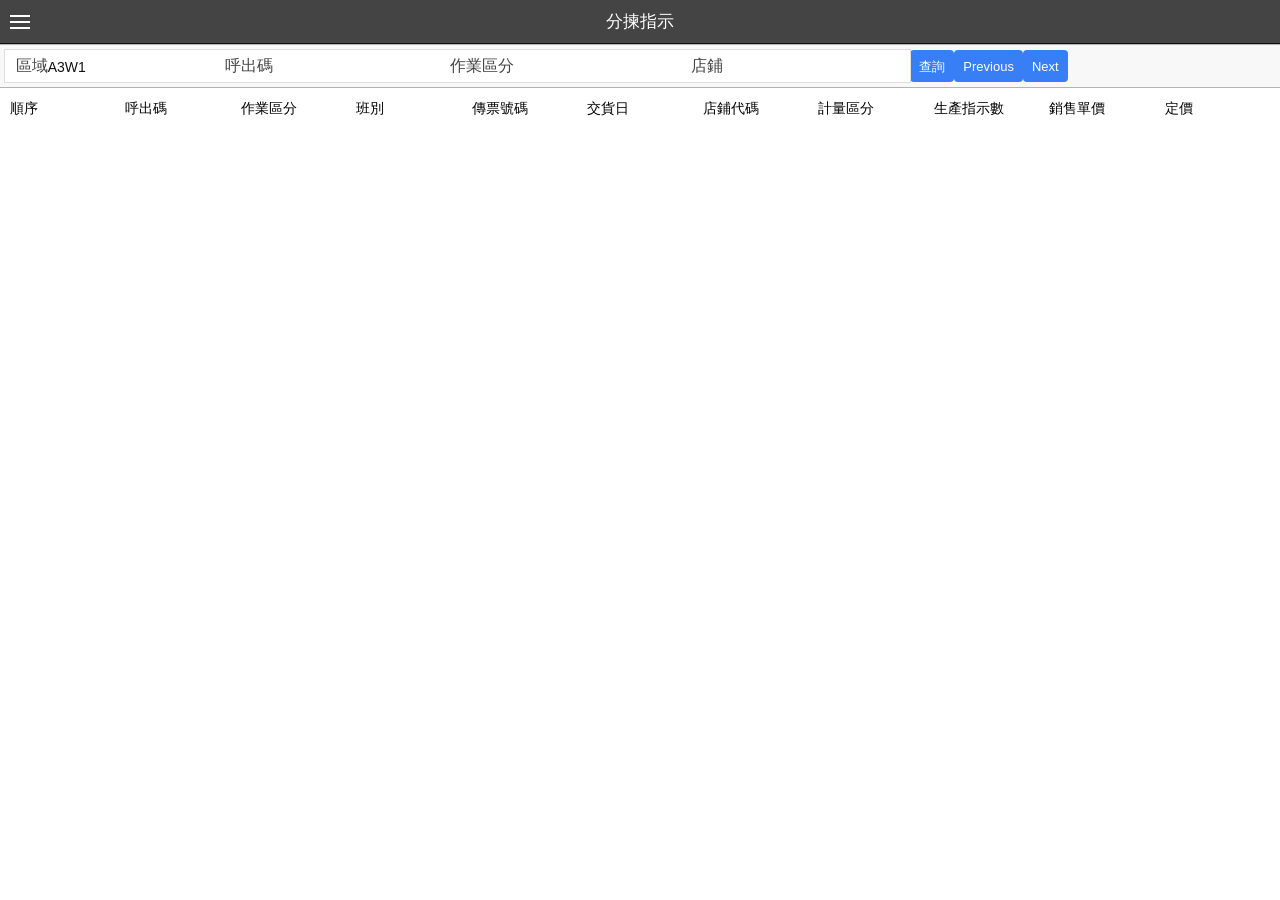
<file: EAIServer_Web/index.html>
﻿<!DOCTYPE html>
<html>
<head>
    <meta charset="UTF-8">
    <meta name="viewport" content="initial-scale=1, maximum-scale=1, user-scalable=yes, width=device-width">
    <title></title>

    <link href="lib/ionic/css/ionic.css" rel="stylesheet">
    <link href="css/style.css" rel="stylesheet">

    <!-- IF using Sass (run gulp sass first), then uncomment below and remove the CSS includes above
    <link href="css/ionic.app.css" rel="stylesheet">
    -->
    <!-- ionic/angularjs js -->
    <script src="lib/ionic/js/ionic.bundle.js"></script>

    <!-- cordova script (this will be a 404 during development) -->
    <!--<script src="cordova.js"></script>-->
    <!-- your app's js -->
    <script src="js/app.js"></script>
    <script src="js/controllers.js"></script>
    <script src="js/controllers_ISHIDA.js"></script>
    <script src="js/services.js"></script>
    <script src="js/directives.js"></script>
</head>

<body ng-app="starter">
    <ion-nav-view></ion-nav-view>
</body>
</html>
</file>
<file: EAIServer_Web/lib/ionic/css/ionic.css>
@charset "UTF-8";
/*!
 * Copyright 2015 Drifty Co.
 * http://drifty.com/
 *
 * Ionic, v1.3.1
 * A powerful HTML5 mobile app framework.
 * http://ionicframework.com/
 *
 * By @maxlynch, @benjsperry, @adamdbradley <3
 *
 * Licensed under the MIT license. Please see LICENSE for more information.
 *
 */
/*!
  Ionicons, v2.0.1
  Created by Ben Sperry for the Ionic Framework, http://ionicons.com/
  https://twitter.com/benjsperry  https://twitter.com/ionicframework
  MIT License: https://github.com/driftyco/ionicons

  Android-style icons originally built by Google’s
  Material Design Icons: https://github.com/google/material-design-icons
  used under CC BY http://creativecommons.org/licenses/by/4.0/
  Modified icons to fit ionicon’s grid from original.
*/
@font-face {
  font-family: "Ionicons";
  src: url("../fonts/ionicons.eot?v=2.0.1");
  src: url("../fonts/ionicons.eot?v=2.0.1#iefix") format("embedded-opentype"), url("../fonts/ionicons.ttf?v=2.0.1") format("truetype"), url("../fonts/ionicons.woff?v=2.0.1") format("woff"), url("../fonts/ionicons.woff") format("woff"), url("../fonts/ionicons.svg?v=2.0.1#Ionicons") format("svg");
  font-weight: normal;
  font-style: normal; }

.ion, .ionicons,
.ion-alert:before,
.ion-alert-circled:before,
.ion-android-add:before,
.ion-android-add-circle:before,
.ion-android-alarm-clock:before,
.ion-android-alert:before,
.ion-android-apps:before,
.ion-android-archive:before,
.ion-android-arrow-back:before,
.ion-android-arrow-down:before,
.ion-android-arrow-dropdown:before,
.ion-android-arrow-dropdown-circle:before,
.ion-android-arrow-dropleft:before,
.ion-android-arrow-dropleft-circle:before,
.ion-android-arrow-dropright:before,
.ion-android-arrow-dropright-circle:before,
.ion-android-arrow-dropup:before,
.ion-android-arrow-dropup-circle:before,
.ion-android-arrow-forward:before,
.ion-android-arrow-up:before,
.ion-android-attach:before,
.ion-android-bar:before,
.ion-android-bicycle:before,
.ion-android-boat:before,
.ion-android-bookmark:before,
.ion-android-bulb:before,
.ion-android-bus:before,
.ion-android-calendar:before,
.ion-android-call:before,
.ion-android-camera:before,
.ion-android-cancel:before,
.ion-android-car:before,
.ion-android-cart:before,
.ion-android-chat:before,
.ion-android-checkbox:before,
.ion-android-checkbox-blank:before,
.ion-android-checkbox-outline:before,
.ion-android-checkbox-outline-blank:before,
.ion-android-checkmark-circle:before,
.ion-android-clipboard:before,
.ion-android-close:before,
.ion-android-cloud:before,
.ion-android-cloud-circle:before,
.ion-android-cloud-done:before,
.ion-android-cloud-outline:before,
.ion-android-color-palette:before,
.ion-android-compass:before,
.ion-android-contact:before,
.ion-android-contacts:before,
.ion-android-contract:before,
.ion-android-create:before,
.ion-android-delete:before,
.ion-android-desktop:before,
.ion-android-document:before,
.ion-android-done:before,
.ion-android-done-all:before,
.ion-android-download:before,
.ion-android-drafts:before,
.ion-android-exit:before,
.ion-android-expand:before,
.ion-android-favorite:before,
.ion-android-favorite-outline:before,
.ion-android-film:before,
.ion-android-folder:before,
.ion-android-folder-open:before,
.ion-android-funnel:before,
.ion-android-globe:before,
.ion-android-hand:before,
.ion-android-hangout:before,
.ion-android-happy:before,
.ion-android-home:before,
.ion-android-image:before,
.ion-android-laptop:before,
.ion-android-list:before,
.ion-android-locate:before,
.ion-android-lock:before,
.ion-android-mail:before,
.ion-android-map:before,
.ion-android-menu:before,
.ion-android-microphone:before,
.ion-android-microphone-off:before,
.ion-android-more-horizontal:before,
.ion-android-more-vertical:before,
.ion-android-navigate:before,
.ion-android-notifications:before,
.ion-android-notifications-none:before,
.ion-android-notifications-off:before,
.ion-android-open:before,
.ion-android-options:before,
.ion-android-people:before,
.ion-android-person:before,
.ion-android-person-add:before,
.ion-android-phone-landscape:before,
.ion-android-phone-portrait:before,
.ion-android-pin:before,
.ion-android-plane:before,
.ion-android-playstore:before,
.ion-android-print:before,
.ion-android-radio-button-off:before,
.ion-android-radio-button-on:before,
.ion-android-refresh:before,
.ion-android-remove:before,
.ion-android-remove-circle:before,
.ion-android-restaurant:before,
.ion-android-sad:before,
.ion-android-search:before,
.ion-android-send:before,
.ion-android-settings:before,
.ion-android-share:before,
.ion-android-share-alt:before,
.ion-android-star:before,
.ion-android-star-half:before,
.ion-android-star-outline:before,
.ion-android-stopwatch:before,
.ion-android-subway:before,
.ion-android-sunny:before,
.ion-android-sync:before,
.ion-android-textsms:before,
.ion-android-time:before,
.ion-android-train:before,
.ion-android-unlock:before,
.ion-android-upload:before,
.ion-android-volume-down:before,
.ion-android-volume-mute:before,
.ion-android-volume-off:before,
.ion-android-volume-up:before,
.ion-android-walk:before,
.ion-android-warning:before,
.ion-android-watch:before,
.ion-android-wifi:before,
.ion-aperture:before,
.ion-archive:before,
.ion-arrow-down-a:before,
.ion-arrow-down-b:before,
.ion-arrow-down-c:before,
.ion-arrow-expand:before,
.ion-arrow-graph-down-left:before,
.ion-arrow-graph-down-right:before,
.ion-arrow-graph-up-left:before,
.ion-arrow-graph-up-right:before,
.ion-arrow-left-a:before,
.ion-arrow-left-b:before,
.ion-arrow-left-c:before,
.ion-arrow-move:before,
.ion-arrow-resize:before,
.ion-arrow-return-left:before,
.ion-arrow-return-right:before,
.ion-arrow-right-a:before,
.ion-arrow-right-b:before,
.ion-arrow-right-c:before,
.ion-arrow-shrink:before,
.ion-arrow-swap:before,
.ion-arrow-up-a:before,
.ion-arrow-up-b:before,
.ion-arrow-up-c:before,
.ion-asterisk:before,
.ion-at:before,
.ion-backspace:before,
.ion-backspace-outline:before,
.ion-bag:before,
.ion-battery-charging:before,
.ion-battery-empty:before,
.ion-battery-full:before,
.ion-battery-half:before,
.ion-battery-low:before,
.ion-beaker:before,
.ion-beer:before,
.ion-bluetooth:before,
.ion-bonfire:before,
.ion-bookmark:before,
.ion-bowtie:before,
.ion-briefcase:before,
.ion-bug:before,
.ion-calculator:before,
.ion-calendar:before,
.ion-camera:before,
.ion-card:before,
.ion-cash:before,
.ion-chatbox:before,
.ion-chatbox-working:before,
.ion-chatboxes:before,
.ion-chatbubble:before,
.ion-chatbubble-working:before,
.ion-chatbubbles:before,
.ion-checkmark:before,
.ion-checkmark-circled:before,
.ion-checkmark-round:before,
.ion-chevron-down:before,
.ion-chevron-left:before,
.ion-chevron-right:before,
.ion-chevron-up:before,
.ion-clipboard:before,
.ion-clock:before,
.ion-close:before,
.ion-close-circled:before,
.ion-close-round:before,
.ion-closed-captioning:before,
.ion-cloud:before,
.ion-code:before,
.ion-code-download:before,
.ion-code-working:before,
.ion-coffee:before,
.ion-compass:before,
.ion-compose:before,
.ion-connection-bars:before,
.ion-contrast:before,
.ion-crop:before,
.ion-cube:before,
.ion-disc:before,
.ion-document:before,
.ion-document-text:before,
.ion-drag:before,
.ion-earth:before,
.ion-easel:before,
.ion-edit:before,
.ion-egg:before,
.ion-eject:before,
.ion-email:before,
.ion-email-unread:before,
.ion-erlenmeyer-flask:before,
.ion-erlenmeyer-flask-bubbles:before,
.ion-eye:before,
.ion-eye-disabled:before,
.ion-female:before,
.ion-filing:before,
.ion-film-marker:before,
.ion-fireball:before,
.ion-flag:before,
.ion-flame:before,
.ion-flash:before,
.ion-flash-off:before,
.ion-folder:before,
.ion-fork:before,
.ion-fork-repo:before,
.ion-forward:before,
.ion-funnel:before,
.ion-gear-a:before,
.ion-gear-b:before,
.ion-grid:before,
.ion-hammer:before,
.ion-happy:before,
.ion-happy-outline:before,
.ion-headphone:before,
.ion-heart:before,
.ion-heart-broken:before,
.ion-help:before,
.ion-help-buoy:before,
.ion-help-circled:before,
.ion-home:before,
.ion-icecream:before,
.ion-image:before,
.ion-images:before,
.ion-information:before,
.ion-information-circled:before,
.ion-ionic:before,
.ion-ios-alarm:before,
.ion-ios-alarm-outline:before,
.ion-ios-albums:before,
.ion-ios-albums-outline:before,
.ion-ios-americanfootball:before,
.ion-ios-americanfootball-outline:before,
.ion-ios-analytics:before,
.ion-ios-analytics-outline:before,
.ion-ios-arrow-back:before,
.ion-ios-arrow-down:before,
.ion-ios-arrow-forward:before,
.ion-ios-arrow-left:before,
.ion-ios-arrow-right:before,
.ion-ios-arrow-thin-down:before,
.ion-ios-arrow-thin-left:before,
.ion-ios-arrow-thin-right:before,
.ion-ios-arrow-thin-up:before,
.ion-ios-arrow-up:before,
.ion-ios-at:before,
.ion-ios-at-outline:before,
.ion-ios-barcode:before,
.ion-ios-barcode-outline:before,
.ion-ios-baseball:before,
.ion-ios-baseball-outline:before,
.ion-ios-basketball:before,
.ion-ios-basketball-outline:before,
.ion-ios-bell:before,
.ion-ios-bell-outline:before,
.ion-ios-body:before,
.ion-ios-body-outline:before,
.ion-ios-bolt:before,
.ion-ios-bolt-outline:before,
.ion-ios-book:before,
.ion-ios-book-outline:before,
.ion-ios-bookmarks:before,
.ion-ios-bookmarks-outline:before,
.ion-ios-box:before,
.ion-ios-box-outline:before,
.ion-ios-briefcase:before,
.ion-ios-briefcase-outline:before,
.ion-ios-browsers:before,
.ion-ios-browsers-outline:before,
.ion-ios-calculator:before,
.ion-ios-calculator-outline:before,
.ion-ios-calendar:before,
.ion-ios-calendar-outline:before,
.ion-ios-camera:before,
.ion-ios-camera-outline:before,
.ion-ios-cart:before,
.ion-ios-cart-outline:before,
.ion-ios-chatboxes:before,
.ion-ios-chatboxes-outline:before,
.ion-ios-chatbubble:before,
.ion-ios-chatbubble-outline:before,
.ion-ios-checkmark:before,
.ion-ios-checkmark-empty:before,
.ion-ios-checkmark-outline:before,
.ion-ios-circle-filled:before,
.ion-ios-circle-outline:before,
.ion-ios-clock:before,
.ion-ios-clock-outline:before,
.ion-ios-close:before,
.ion-ios-close-empty:before,
.ion-ios-close-outline:before,
.ion-ios-cloud:before,
.ion-ios-cloud-download:before,
.ion-ios-cloud-download-outline:before,
.ion-ios-cloud-outline:before,
.ion-ios-cloud-upload:before,
.ion-ios-cloud-upload-outline:before,
.ion-ios-cloudy:before,
.ion-ios-cloudy-night:before,
.ion-ios-cloudy-night-outline:before,
.ion-ios-cloudy-outline:before,
.ion-ios-cog:before,
.ion-ios-cog-outline:before,
.ion-ios-color-filter:before,
.ion-ios-color-filter-outline:before,
.ion-ios-color-wand:before,
.ion-ios-color-wand-outline:before,
.ion-ios-compose:before,
.ion-ios-compose-outline:before,
.ion-ios-contact:before,
.ion-ios-contact-outline:before,
.ion-ios-copy:before,
.ion-ios-copy-outline:before,
.ion-ios-crop:before,
.ion-ios-crop-strong:before,
.ion-ios-download:before,
.ion-ios-download-outline:before,
.ion-ios-drag:before,
.ion-ios-email:before,
.ion-ios-email-outline:before,
.ion-ios-eye:before,
.ion-ios-eye-outline:before,
.ion-ios-fastforward:before,
.ion-ios-fastforward-outline:before,
.ion-ios-filing:before,
.ion-ios-filing-outline:before,
.ion-ios-film:before,
.ion-ios-film-outline:before,
.ion-ios-flag:before,
.ion-ios-flag-outline:before,
.ion-ios-flame:before,
.ion-ios-flame-outline:before,
.ion-ios-flask:before,
.ion-ios-flask-outline:before,
.ion-ios-flower:before,
.ion-ios-flower-outline:before,
.ion-ios-folder:before,
.ion-ios-folder-outline:before,
.ion-ios-football:before,
.ion-ios-football-outline:before,
.ion-ios-game-controller-a:before,
.ion-ios-game-controller-a-outline:before,
.ion-ios-game-controller-b:before,
.ion-ios-game-controller-b-outline:before,
.ion-ios-gear:before,
.ion-ios-gear-outline:before,
.ion-ios-glasses:before,
.ion-ios-glasses-outline:before,
.ion-ios-grid-view:before,
.ion-ios-grid-view-outline:before,
.ion-ios-heart:before,
.ion-ios-heart-outline:before,
.ion-ios-help:before,
.ion-ios-help-empty:before,
.ion-ios-help-outline:before,
.ion-ios-home:before,
.ion-ios-home-outline:before,
.ion-ios-infinite:before,
.ion-ios-infinite-outline:before,
.ion-ios-information:before,
.ion-ios-information-empty:before,
.ion-ios-information-outline:before,
.ion-ios-ionic-outline:before,
.ion-ios-keypad:before,
.ion-ios-keypad-outline:before,
.ion-ios-lightbulb:before,
.ion-ios-lightbulb-outline:before,
.ion-ios-list:before,
.ion-ios-list-outline:before,
.ion-ios-location:before,
.ion-ios-location-outline:before,
.ion-ios-locked:before,
.ion-ios-locked-outline:before,
.ion-ios-loop:before,
.ion-ios-loop-strong:before,
.ion-ios-medical:before,
.ion-ios-medical-outline:before,
.ion-ios-medkit:before,
.ion-ios-medkit-outline:before,
.ion-ios-mic:before,
.ion-ios-mic-off:before,
.ion-ios-mic-outline:before,
.ion-ios-minus:before,
.ion-ios-minus-empty:before,
.ion-ios-minus-outline:before,
.ion-ios-monitor:before,
.ion-ios-monitor-outline:before,
.ion-ios-moon:before,
.ion-ios-moon-outline:before,
.ion-ios-more:before,
.ion-ios-more-outline:before,
.ion-ios-musical-note:before,
.ion-ios-musical-notes:before,
.ion-ios-navigate:before,
.ion-ios-navigate-outline:before,
.ion-ios-nutrition:before,
.ion-ios-nutrition-outline:before,
.ion-ios-paper:before,
.ion-ios-paper-outline:before,
.ion-ios-paperplane:before,
.ion-ios-paperplane-outline:before,
.ion-ios-partlysunny:before,
.ion-ios-partlysunny-outline:before,
.ion-ios-pause:before,
.ion-ios-pause-outline:before,
.ion-ios-paw:before,
.ion-ios-paw-outline:before,
.ion-ios-people:before,
.ion-ios-people-outline:before,
.ion-ios-person:before,
.ion-ios-person-outline:before,
.ion-ios-personadd:before,
.ion-ios-personadd-outline:before,
.ion-ios-photos:before,
.ion-ios-photos-outline:before,
.ion-ios-pie:before,
.ion-ios-pie-outline:before,
.ion-ios-pint:before,
.ion-ios-pint-outline:before,
.ion-ios-play:before,
.ion-ios-play-outline:before,
.ion-ios-plus:before,
.ion-ios-plus-empty:before,
.ion-ios-plus-outline:before,
.ion-ios-pricetag:before,
.ion-ios-pricetag-outline:before,
.ion-ios-pricetags:before,
.ion-ios-pricetags-outline:before,
.ion-ios-printer:before,
.ion-ios-printer-outline:before,
.ion-ios-pulse:before,
.ion-ios-pulse-strong:before,
.ion-ios-rainy:before,
.ion-ios-rainy-outline:before,
.ion-ios-recording:before,
.ion-ios-recording-outline:before,
.ion-ios-redo:before,
.ion-ios-redo-outline:before,
.ion-ios-refresh:before,
.ion-ios-refresh-empty:before,
.ion-ios-refresh-outline:before,
.ion-ios-reload:before,
.ion-ios-reverse-camera:before,
.ion-ios-reverse-camera-outline:before,
.ion-ios-rewind:before,
.ion-ios-rewind-outline:before,
.ion-ios-rose:before,
.ion-ios-rose-outline:before,
.ion-ios-search:before,
.ion-ios-search-strong:before,
.ion-ios-settings:before,
.ion-ios-settings-strong:before,
.ion-ios-shuffle:before,
.ion-ios-shuffle-strong:before,
.ion-ios-skipbackward:before,
.ion-ios-skipbackward-outline:before,
.ion-ios-skipforward:before,
.ion-ios-skipforward-outline:before,
.ion-ios-snowy:before,
.ion-ios-speedometer:before,
.ion-ios-speedometer-outline:before,
.ion-ios-star:before,
.ion-ios-star-half:before,
.ion-ios-star-outline:before,
.ion-ios-stopwatch:before,
.ion-ios-stopwatch-outline:before,
.ion-ios-sunny:before,
.ion-ios-sunny-outline:before,
.ion-ios-telephone:before,
.ion-ios-telephone-outline:before,
.ion-ios-tennisball:before,
.ion-ios-tennisball-outline:before,
.ion-ios-thunderstorm:before,
.ion-ios-thunderstorm-outline:before,
.ion-ios-time:before,
.ion-ios-time-outline:before,
.ion-ios-timer:before,
.ion-ios-timer-outline:before,
.ion-ios-toggle:before,
.ion-ios-toggle-outline:before,
.ion-ios-trash:before,
.ion-ios-trash-outline:before,
.ion-ios-undo:before,
.ion-ios-undo-outline:before,
.ion-ios-unlocked:before,
.ion-ios-unlocked-outline:before,
.ion-ios-upload:before,
.ion-ios-upload-outline:before,
.ion-ios-videocam:before,
.ion-ios-videocam-outline:before,
.ion-ios-volume-high:before,
.ion-ios-volume-low:before,
.ion-ios-wineglass:before,
.ion-ios-wineglass-outline:before,
.ion-ios-world:before,
.ion-ios-world-outline:before,
.ion-ipad:before,
.ion-iphone:before,
.ion-ipod:before,
.ion-jet:before,
.ion-key:before,
.ion-knife:before,
.ion-laptop:before,
.ion-leaf:before,
.ion-levels:before,
.ion-lightbulb:before,
.ion-link:before,
.ion-load-a:before,
.ion-load-b:before,
.ion-load-c:before,
.ion-load-d:before,
.ion-location:before,
.ion-lock-combination:before,
.ion-locked:before,
.ion-log-in:before,
.ion-log-out:before,
.ion-loop:before,
.ion-magnet:before,
.ion-male:before,
.ion-man:before,
.ion-map:before,
.ion-medkit:before,
.ion-merge:before,
.ion-mic-a:before,
.ion-mic-b:before,
.ion-mic-c:before,
.ion-minus:before,
.ion-minus-circled:before,
.ion-minus-round:before,
.ion-model-s:before,
.ion-monitor:before,
.ion-more:before,
.ion-mouse:before,
.ion-music-note:before,
.ion-navicon:before,
.ion-navicon-round:before,
.ion-navigate:before,
.ion-network:before,
.ion-no-smoking:before,
.ion-nuclear:before,
.ion-outlet:before,
.ion-paintbrush:before,
.ion-paintbucket:before,
.ion-paper-airplane:before,
.ion-paperclip:before,
.ion-pause:before,
.ion-person:before,
.ion-person-add:before,
.ion-person-stalker:before,
.ion-pie-graph:before,
.ion-pin:before,
.ion-pinpoint:before,
.ion-pizza:before,
.ion-plane:before,
.ion-planet:before,
.ion-play:before,
.ion-playstation:before,
.ion-plus:before,
.ion-plus-circled:before,
.ion-plus-round:before,
.ion-podium:before,
.ion-pound:before,
.ion-power:before,
.ion-pricetag:before,
.ion-pricetags:before,
.ion-printer:before,
.ion-pull-request:before,
.ion-qr-scanner:before,
.ion-quote:before,
.ion-radio-waves:before,
.ion-record:before,
.ion-refresh:before,
.ion-reply:before,
.ion-reply-all:before,
.ion-ribbon-a:before,
.ion-ribbon-b:before,
.ion-sad:before,
.ion-sad-outline:before,
.ion-scissors:before,
.ion-search:before,
.ion-settings:before,
.ion-share:before,
.ion-shuffle:before,
.ion-skip-backward:before,
.ion-skip-forward:before,
.ion-social-android:before,
.ion-social-android-outline:before,
.ion-social-angular:before,
.ion-social-angular-outline:before,
.ion-social-apple:before,
.ion-social-apple-outline:before,
.ion-social-bitcoin:before,
.ion-social-bitcoin-outline:before,
.ion-social-buffer:before,
.ion-social-buffer-outline:before,
.ion-social-chrome:before,
.ion-social-chrome-outline:before,
.ion-social-codepen:before,
.ion-social-codepen-outline:before,
.ion-social-css3:before,
.ion-social-css3-outline:before,
.ion-social-designernews:before,
.ion-social-designernews-outline:before,
.ion-social-dribbble:before,
.ion-social-dribbble-outline:before,
.ion-social-dropbox:before,
.ion-social-dropbox-outline:before,
.ion-social-euro:before,
.ion-social-euro-outline:before,
.ion-social-facebook:before,
.ion-social-facebook-outline:before,
.ion-social-foursquare:before,
.ion-social-foursquare-outline:before,
.ion-social-freebsd-devil:before,
.ion-social-github:before,
.ion-social-github-outline:before,
.ion-social-google:before,
.ion-social-google-outline:before,
.ion-social-googleplus:before,
.ion-social-googleplus-outline:before,
.ion-social-hackernews:before,
.ion-social-hackernews-outline:before,
.ion-social-html5:before,
.ion-social-html5-outline:before,
.ion-social-instagram:before,
.ion-social-instagram-outline:before,
.ion-social-javascript:before,
.ion-social-javascript-outline:before,
.ion-social-linkedin:before,
.ion-social-linkedin-outline:before,
.ion-social-markdown:before,
.ion-social-nodejs:before,
.ion-social-octocat:before,
.ion-social-pinterest:before,
.ion-social-pinterest-outline:before,
.ion-social-python:before,
.ion-social-reddit:before,
.ion-social-reddit-outline:before,
.ion-social-rss:before,
.ion-social-rss-outline:before,
.ion-social-sass:before,
.ion-social-skype:before,
.ion-social-skype-outline:before,
.ion-social-snapchat:before,
.ion-social-snapchat-outline:before,
.ion-social-tumblr:before,
.ion-social-tumblr-outline:before,
.ion-social-tux:before,
.ion-social-twitch:before,
.ion-social-twitch-outline:before,
.ion-social-twitter:before,
.ion-social-twitter-outline:before,
.ion-social-usd:before,
.ion-social-usd-outline:before,
.ion-social-vimeo:before,
.ion-social-vimeo-outline:before,
.ion-social-whatsapp:before,
.ion-social-whatsapp-outline:before,
.ion-social-windows:before,
.ion-social-windows-outline:before,
.ion-social-wordpress:before,
.ion-social-wordpress-outline:before,
.ion-social-yahoo:before,
.ion-social-yahoo-outline:before,
.ion-social-yen:before,
.ion-social-yen-outline:before,
.ion-social-youtube:before,
.ion-social-youtube-outline:before,
.ion-soup-can:before,
.ion-soup-can-outline:before,
.ion-speakerphone:before,
.ion-speedometer:before,
.ion-spoon:before,
.ion-star:before,
.ion-stats-bars:before,
.ion-steam:before,
.ion-stop:before,
.ion-thermometer:before,
.ion-thumbsdown:before,
.ion-thumbsup:before,
.ion-toggle:before,
.ion-toggle-filled:before,
.ion-transgender:before,
.ion-trash-a:before,
.ion-trash-b:before,
.ion-trophy:before,
.ion-tshirt:before,
.ion-tshirt-outline:before,
.ion-umbrella:before,
.ion-university:before,
.ion-unlocked:before,
.ion-upload:before,
.ion-usb:before,
.ion-videocamera:before,
.ion-volume-high:before,
.ion-volume-low:before,
.ion-volume-medium:before,
.ion-volume-mute:before,
.ion-wand:before,
.ion-waterdrop:before,
.ion-wifi:before,
.ion-wineglass:before,
.ion-woman:before,
.ion-wrench:before,
.ion-xbox:before {
  display: inline-block;
  font-family: "Ionicons";
  speak: none;
  font-style: normal;
  font-weight: normal;
  font-variant: normal;
  text-transform: none;
  text-rendering: auto;
  line-height: 1;
  -webkit-font-smoothing: antialiased;
  -moz-osx-font-smoothing: grayscale; }

.ion-alert:before {
  content: ""; }

.ion-alert-circled:before {
  content: ""; }

.ion-android-add:before {
  content: ""; }

.ion-android-add-circle:before {
  content: ""; }

.ion-android-alarm-clock:before {
  content: ""; }

.ion-android-alert:before {
  content: ""; }

.ion-android-apps:before {
  content: ""; }

.ion-android-archive:before {
  content: ""; }

.ion-android-arrow-back:before {
  content: ""; }

.ion-android-arrow-down:before {
  content: ""; }

.ion-android-arrow-dropdown:before {
  content: ""; }

.ion-android-arrow-dropdown-circle:before {
  content: ""; }

.ion-android-arrow-dropleft:before {
  content: ""; }

.ion-android-arrow-dropleft-circle:before {
  content: ""; }

.ion-android-arrow-dropright:before {
  content: ""; }

.ion-android-arrow-dropright-circle:before {
  content: ""; }

.ion-android-arrow-dropup:before {
  content: ""; }

.ion-android-arrow-dropup-circle:before {
  content: ""; }

.ion-android-arrow-forward:before {
  content: ""; }

.ion-android-arrow-up:before {
  content: ""; }

.ion-android-attach:before {
  content: ""; }

.ion-android-bar:before {
  content: ""; }

.ion-android-bicycle:before {
  content: ""; }

.ion-android-boat:before {
  content: ""; }

.ion-android-bookmark:before {
  content: ""; }

.ion-android-bulb:before {
  content: ""; }

.ion-android-bus:before {
  content: ""; }

.ion-android-calendar:before {
  content: ""; }

.ion-android-call:before {
  content: ""; }

.ion-android-camera:before {
  content: ""; }

.ion-android-cancel:before {
  content: ""; }

.ion-android-car:before {
  content: ""; }

.ion-android-cart:before {
  content: ""; }

.ion-android-chat:before {
  content: ""; }

.ion-android-checkbox:before {
  content: ""; }

.ion-android-checkbox-blank:before {
  content: ""; }

.ion-android-checkbox-outline:before {
  content: ""; }

.ion-android-checkbox-outline-blank:before {
  content: ""; }

.ion-android-checkmark-circle:before {
  content: ""; }

.ion-android-clipboard:before {
  content: ""; }

.ion-android-close:before {
  content: ""; }

.ion-android-cloud:before {
  content: ""; }

.ion-android-cloud-circle:before {
  content: ""; }

.ion-android-cloud-done:before {
  content: ""; }

.ion-android-cloud-outline:before {
  content: ""; }

.ion-android-color-palette:before {
  content: ""; }

.ion-android-compass:before {
  content: ""; }

.ion-android-contact:before {
  content: ""; }

.ion-android-contacts:before {
  content: ""; }

.ion-android-contract:before {
  content: ""; }

.ion-android-create:before {
  content: ""; }

.ion-android-delete:before {
  content: ""; }

.ion-android-desktop:before {
  content: ""; }

.ion-android-document:before {
  content: ""; }

.ion-android-done:before {
  content: ""; }

.ion-android-done-all:before {
  content: ""; }

.ion-android-download:before {
  content: ""; }

.ion-android-drafts:before {
  content: ""; }

.ion-android-exit:before {
  content: ""; }

.ion-android-expand:before {
  content: ""; }

.ion-android-favorite:before {
  content: ""; }

.ion-android-favorite-outline:before {
  content: ""; }

.ion-android-film:before {
  content: ""; }

.ion-android-folder:before {
  content: ""; }

.ion-android-folder-open:before {
  content: ""; }

.ion-android-funnel:before {
  content: ""; }

.ion-android-globe:before {
  content: ""; }

.ion-android-hand:before {
  content: ""; }

.ion-android-hangout:before {
  content: ""; }

.ion-android-happy:before {
  content: ""; }

.ion-android-home:before {
  content: ""; }

.ion-android-image:before {
  content: ""; }

.ion-android-laptop:before {
  content: ""; }

.ion-android-list:before {
  content: ""; }

.ion-android-locate:before {
  content: ""; }

.ion-android-lock:before {
  content: ""; }

.ion-android-mail:before {
  content: ""; }

.ion-android-map:before {
  content: ""; }

.ion-android-menu:before {
  content: ""; }

.ion-android-microphone:before {
  content: ""; }

.ion-android-microphone-off:before {
  content: ""; }

.ion-android-more-horizontal:before {
  content: ""; }

.ion-android-more-vertical:before {
  content: ""; }

.ion-android-navigate:before {
  content: ""; }

.ion-android-notifications:before {
  content: ""; }

.ion-android-notifications-none:before {
  content: ""; }

.ion-android-notifications-off:before {
  content: ""; }

.ion-android-open:before {
  content: ""; }

.ion-android-options:before {
  content: ""; }

.ion-android-people:before {
  content: ""; }

.ion-android-person:before {
  content: ""; }

.ion-android-person-add:before {
  content: ""; }

.ion-android-phone-landscape:before {
  content: ""; }

.ion-android-phone-portrait:before {
  content: ""; }

.ion-android-pin:before {
  content: ""; }

.ion-android-plane:before {
  content: ""; }

.ion-android-playstore:before {
  content: ""; }

.ion-android-print:before {
  content: ""; }

.ion-android-radio-button-off:before {
  content: ""; }

.ion-android-radio-button-on:before {
  content: ""; }

.ion-android-refresh:before {
  content: ""; }

.ion-android-remove:before {
  content: ""; }

.ion-android-remove-circle:before {
  content: ""; }

.ion-android-restaurant:before {
  content: ""; }

.ion-android-sad:before {
  content: ""; }

.ion-android-search:before {
  content: ""; }

.ion-android-send:before {
  content: ""; }

.ion-android-settings:before {
  content: ""; }

.ion-android-share:before {
  content: ""; }

.ion-android-share-alt:before {
  content: ""; }

.ion-android-star:before {
  content: ""; }

.ion-android-star-half:before {
  content: ""; }

.ion-android-star-outline:before {
  content: ""; }

.ion-android-stopwatch:before {
  content: ""; }

.ion-android-subway:before {
  content: ""; }

.ion-android-sunny:before {
  content: ""; }

.ion-android-sync:before {
  content: ""; }

.ion-android-textsms:before {
  content: ""; }

.ion-android-time:before {
  content: ""; }

.ion-android-train:before {
  content: ""; }

.ion-android-unlock:before {
  content: ""; }

.ion-android-upload:before {
  content: ""; }

.ion-android-volume-down:before {
  content: ""; }

.ion-android-volume-mute:before {
  content: ""; }

.ion-android-volume-off:before {
  content: ""; }

.ion-android-volume-up:before {
  content: ""; }

.ion-android-walk:before {
  content: ""; }

.ion-android-warning:before {
  content: ""; }

.ion-android-watch:before {
  content: ""; }

.ion-android-wifi:before {
  content: ""; }

.ion-aperture:before {
  content: ""; }

.ion-archive:before {
  content: ""; }

.ion-arrow-down-a:before {
  content: ""; }

.ion-arrow-down-b:before {
  content: ""; }

.ion-arrow-down-c:before {
  content: ""; }

.ion-arrow-expand:before {
  content: ""; }

.ion-arrow-graph-down-left:before {
  content: ""; }

.ion-arrow-graph-down-right:before {
  content: ""; }

.ion-arrow-graph-up-left:before {
  content: ""; }

.ion-arrow-graph-up-right:before {
  content: ""; }

.ion-arrow-left-a:before {
  content: ""; }

.ion-arrow-left-b:before {
  content: ""; }

.ion-arrow-left-c:before {
  content: ""; }

.ion-arrow-move:before {
  content: ""; }

.ion-arrow-resize:before {
  content: ""; }

.ion-arrow-return-left:before {
  content: ""; }

.ion-arrow-return-right:before {
  content: ""; }

.ion-arrow-right-a:before {
  content: ""; }

.ion-arrow-right-b:before {
  content: ""; }

.ion-arrow-right-c:before {
  content: ""; }

.ion-arrow-shrink:before {
  content: ""; }

.ion-arrow-swap:before {
  content: ""; }

.ion-arrow-up-a:before {
  content: ""; }

.ion-arrow-up-b:before {
  content: ""; }

.ion-arrow-up-c:before {
  content: ""; }

.ion-asterisk:before {
  content: ""; }

.ion-at:before {
  content: ""; }

.ion-backspace:before {
  content: ""; }

.ion-backspace-outline:before {
  content: ""; }

.ion-bag:before {
  content: ""; }

.ion-battery-charging:before {
  content: ""; }

.ion-battery-empty:before {
  content: ""; }

.ion-battery-full:before {
  content: ""; }

.ion-battery-half:before {
  content: ""; }

.ion-battery-low:before {
  content: ""; }

.ion-beaker:before {
  content: ""; }

.ion-beer:before {
  content: ""; }

.ion-bluetooth:before {
  content: ""; }

.ion-bonfire:before {
  content: ""; }

.ion-bookmark:before {
  content: ""; }

.ion-bowtie:before {
  content: ""; }

.ion-briefcase:before {
  content: ""; }

.ion-bug:before {
  content: ""; }

.ion-calculator:before {
  content: ""; }

.ion-calendar:before {
  content: ""; }

.ion-camera:before {
  content: ""; }

.ion-card:before {
  content: ""; }

.ion-cash:before {
  content: ""; }

.ion-chatbox:before {
  content: ""; }

.ion-chatbox-working:before {
  content: ""; }

.ion-chatboxes:before {
  content: ""; }

.ion-chatbubble:before {
  content: ""; }

.ion-chatbubble-working:before {
  content: ""; }

.ion-chatbubbles:before {
  content: ""; }

.ion-checkmark:before {
  content: ""; }

.ion-checkmark-circled:before {
  content: ""; }

.ion-checkmark-round:before {
  content: ""; }

.ion-chevron-down:before {
  content: ""; }

.ion-chevron-left:before {
  content: ""; }

.ion-chevron-right:before {
  content: ""; }

.ion-chevron-up:before {
  content: ""; }

.ion-clipboard:before {
  content: ""; }

.ion-clock:before {
  content: ""; }

.ion-close:before {
  content: ""; }

.ion-close-circled:before {
  content: ""; }

.ion-close-round:before {
  content: ""; }

.ion-closed-captioning:before {
  content: ""; }

.ion-cloud:before {
  content: ""; }

.ion-code:before {
  content: ""; }

.ion-code-download:before {
  content: ""; }

.ion-code-working:before {
  content: ""; }

.ion-coffee:before {
  content: ""; }

.ion-compass:before {
  content: ""; }

.ion-compose:before {
  content: ""; }

.ion-connection-bars:before {
  content: ""; }

.ion-contrast:before {
  content: ""; }

.ion-crop:before {
  content: ""; }

.ion-cube:before {
  content: ""; }

.ion-disc:before {
  content: ""; }

.ion-document:before {
  content: ""; }

.ion-document-text:before {
  content: ""; }

.ion-drag:before {
  content: ""; }

.ion-earth:before {
  content: ""; }

.ion-easel:before {
  content: ""; }

.ion-edit:before {
  content: ""; }

.ion-egg:before {
  content: ""; }

.ion-eject:before {
  content: ""; }

.ion-email:before {
  content: ""; }

.ion-email-unread:before {
  content: ""; }

.ion-erlenmeyer-flask:before {
  content: ""; }

.ion-erlenmeyer-flask-bubbles:before {
  content: ""; }

.ion-eye:before {
  content: ""; }

.ion-eye-disabled:before {
  content: ""; }

.ion-female:before {
  content: ""; }

.ion-filing:before {
  content: ""; }

.ion-film-marker:before {
  content: ""; }

.ion-fireball:before {
  content: ""; }

.ion-flag:before {
  content: ""; }

.ion-flame:before {
  content: ""; }

.ion-flash:before {
  content: ""; }

.ion-flash-off:before {
  content: ""; }

.ion-folder:before {
  content: ""; }

.ion-fork:before {
  content: ""; }

.ion-fork-repo:before {
  content: ""; }

.ion-forward:before {
  content: ""; }

.ion-funnel:before {
  content: ""; }

.ion-gear-a:before {
  content: ""; }

.ion-gear-b:before {
  content: ""; }

.ion-grid:before {
  content: ""; }

.ion-hammer:before {
  content: ""; }

.ion-happy:before {
  content: ""; }

.ion-happy-outline:before {
  content: ""; }

.ion-headphone:before {
  content: ""; }

.ion-heart:before {
  content: ""; }

.ion-heart-broken:before {
  content: ""; }

.ion-help:before {
  content: ""; }

.ion-help-buoy:before {
  content: ""; }

.ion-help-circled:before {
  content: ""; }

.ion-home:before {
  content: ""; }

.ion-icecream:before {
  content: ""; }

.ion-image:before {
  content: ""; }

.ion-images:before {
  content: ""; }

.ion-information:before {
  content: ""; }

.ion-information-circled:before {
  content: ""; }

.ion-ionic:before {
  content: ""; }

.ion-ios-alarm:before {
  content: ""; }

.ion-ios-alarm-outline:before {
  content: ""; }

.ion-ios-albums:before {
  content: ""; }

.ion-ios-albums-outline:before {
  content: ""; }

.ion-ios-americanfootball:before {
  content: ""; }

.ion-ios-americanfootball-outline:before {
  content: ""; }

.ion-ios-analytics:before {
  content: ""; }

.ion-ios-analytics-outline:before {
  content: ""; }

.ion-ios-arrow-back:before {
  content: ""; }

.ion-ios-arrow-down:before {
  content: ""; }

.ion-ios-arrow-forward:before {
  content: ""; }

.ion-ios-arrow-left:before {
  content: ""; }

.ion-ios-arrow-right:before {
  content: ""; }

.ion-ios-arrow-thin-down:before {
  content: ""; }

.ion-ios-arrow-thin-left:before {
  content: ""; }

.ion-ios-arrow-thin-right:before {
  content: ""; }

.ion-ios-arrow-thin-up:before {
  content: ""; }

.ion-ios-arrow-up:before {
  content: ""; }

.ion-ios-at:before {
  content: ""; }

.ion-ios-at-outline:before {
  content: ""; }

.ion-ios-barcode:before {
  content: ""; }

.ion-ios-barcode-outline:before {
  content: ""; }

.ion-ios-baseball:before {
  content: ""; }

.ion-ios-baseball-outline:before {
  content: ""; }

.ion-ios-basketball:before {
  content: ""; }

.ion-ios-basketball-outline:before {
  content: ""; }

.ion-ios-bell:before {
  content: ""; }

.ion-ios-bell-outline:before {
  content: ""; }

.ion-ios-body:before {
  content: ""; }

.ion-ios-body-outline:before {
  content: ""; }

.ion-ios-bolt:before {
  content: ""; }

.ion-ios-bolt-outline:before {
  content: ""; }

.ion-ios-book:before {
  content: ""; }

.ion-ios-book-outline:before {
  content: ""; }

.ion-ios-bookmarks:before {
  content: ""; }

.ion-ios-bookmarks-outline:before {
  content: ""; }

.ion-ios-box:before {
  content: ""; }

.ion-ios-box-outline:before {
  content: ""; }

.ion-ios-briefcase:before {
  content: ""; }

.ion-ios-briefcase-outline:before {
  content: ""; }

.ion-ios-browsers:before {
  content: ""; }

.ion-ios-browsers-outline:before {
  content: ""; }

.ion-ios-calculator:before {
  content: ""; }

.ion-ios-calculator-outline:before {
  content: ""; }

.ion-ios-calendar:before {
  content: ""; }

.ion-ios-calendar-outline:before {
  content: ""; }

.ion-ios-camera:before {
  content: ""; }

.ion-ios-camera-outline:before {
  content: ""; }

.ion-ios-cart:before {
  content: ""; }

.ion-ios-cart-outline:before {
  content: ""; }

.ion-ios-chatboxes:before {
  content: ""; }

.ion-ios-chatboxes-outline:before {
  content: ""; }

.ion-ios-chatbubble:before {
  content: ""; }

.ion-ios-chatbubble-outline:before {
  content: ""; }

.ion-ios-checkmark:before {
  content: ""; }

.ion-ios-checkmark-empty:before {
  content: ""; }

.ion-ios-checkmark-outline:before {
  content: ""; }

.ion-ios-circle-filled:before {
  content: ""; }

.ion-ios-circle-outline:before {
  content: ""; }

.ion-ios-clock:before {
  content: ""; }

.ion-ios-clock-outline:before {
  content: ""; }

.ion-ios-close:before {
  content: ""; }

.ion-ios-close-empty:before {
  content: ""; }

.ion-ios-close-outline:before {
  content: ""; }

.ion-ios-cloud:before {
  content: ""; }

.ion-ios-cloud-download:before {
  content: ""; }

.ion-ios-cloud-download-outline:before {
  content: ""; }

.ion-ios-cloud-outline:before {
  content: ""; }

.ion-ios-cloud-upload:before {
  content: ""; }

.ion-ios-cloud-upload-outline:before {
  content: ""; }

.ion-ios-cloudy:before {
  content: ""; }

.ion-ios-cloudy-night:before {
  content: ""; }

.ion-ios-cloudy-night-outline:before {
  content: ""; }

.ion-ios-cloudy-outline:before {
  content: ""; }

.ion-ios-cog:before {
  content: ""; }

.ion-ios-cog-outline:before {
  content: ""; }

.ion-ios-color-filter:before {
  content: ""; }

.ion-ios-color-filter-outline:before {
  content: ""; }

.ion-ios-color-wand:before {
  content: ""; }

.ion-ios-color-wand-outline:before {
  content: ""; }

.ion-ios-compose:before {
  content: ""; }

.ion-ios-compose-outline:before {
  content: ""; }

.ion-ios-contact:before {
  content: ""; }

.ion-ios-contact-outline:before {
  content: ""; }

.ion-ios-copy:before {
  content: ""; }

.ion-ios-copy-outline:before {
  content: ""; }

.ion-ios-crop:before {
  content: ""; }

.ion-ios-crop-strong:before {
  content: ""; }

.ion-ios-download:before {
  content: ""; }

.ion-ios-download-outline:before {
  content: ""; }

.ion-ios-drag:before {
  content: ""; }

.ion-ios-email:before {
  content: ""; }

.ion-ios-email-outline:before {
  content: ""; }

.ion-ios-eye:before {
  content: ""; }

.ion-ios-eye-outline:before {
  content: ""; }

.ion-ios-fastforward:before {
  content: ""; }

.ion-ios-fastforward-outline:before {
  content: ""; }

.ion-ios-filing:before {
  content: ""; }

.ion-ios-filing-outline:before {
  content: ""; }

.ion-ios-film:before {
  content: ""; }

.ion-ios-film-outline:before {
  content: ""; }

.ion-ios-flag:before {
  content: ""; }

.ion-ios-flag-outline:before {
  content: ""; }

.ion-ios-flame:before {
  content: ""; }

.ion-ios-flame-outline:before {
  content: ""; }

.ion-ios-flask:before {
  content: ""; }

.ion-ios-flask-outline:before {
  content: ""; }

.ion-ios-flower:before {
  content: ""; }

.ion-ios-flower-outline:before {
  content: ""; }

.ion-ios-folder:before {
  content: ""; }

.ion-ios-folder-outline:before {
  content: ""; }

.ion-ios-football:before {
  content: ""; }

.ion-ios-football-outline:before {
  content: ""; }

.ion-ios-game-controller-a:before {
  content: ""; }

.ion-ios-game-controller-a-outline:before {
  content: ""; }

.ion-ios-game-controller-b:before {
  content: ""; }

.ion-ios-game-controller-b-outline:before {
  content: ""; }

.ion-ios-gear:before {
  content: ""; }

.ion-ios-gear-outline:before {
  content: ""; }

.ion-ios-glasses:before {
  content: ""; }

.ion-ios-glasses-outline:before {
  content: ""; }

.ion-ios-grid-view:before {
  content: ""; }

.ion-ios-grid-view-outline:before {
  content: ""; }

.ion-ios-heart:before {
  content: ""; }

.ion-ios-heart-outline:before {
  content: ""; }

.ion-ios-help:before {
  content: ""; }

.ion-ios-help-empty:before {
  content: ""; }

.ion-ios-help-outline:before {
  content: ""; }

.ion-ios-home:before {
  content: ""; }

.ion-ios-home-outline:before {
  content: ""; }

.ion-ios-infinite:before {
  content: ""; }

.ion-ios-infinite-outline:before {
  content: ""; }

.ion-ios-information:before {
  content: ""; }

.ion-ios-information-empty:before {
  content: ""; }

.ion-ios-information-outline:before {
  content: ""; }

.ion-ios-ionic-outline:before {
  content: ""; }

.ion-ios-keypad:before {
  content: ""; }

.ion-ios-keypad-outline:before {
  content: ""; }

.ion-ios-lightbulb:before {
  content: ""; }

.ion-ios-lightbulb-outline:before {
  content: ""; }

.ion-ios-list:before {
  content: ""; }

.ion-ios-list-outline:before {
  content: ""; }

.ion-ios-location:before {
  content: ""; }

.ion-ios-location-outline:before {
  content: ""; }

.ion-ios-locked:before {
  content: ""; }

.ion-ios-locked-outline:before {
  content: ""; }

.ion-ios-loop:before {
  content: ""; }

.ion-ios-loop-strong:before {
  content: ""; }

.ion-ios-medical:before {
  content: ""; }

.ion-ios-medical-outline:before {
  content: ""; }

.ion-ios-medkit:before {
  content: ""; }

.ion-ios-medkit-outline:before {
  content: ""; }

.ion-ios-mic:before {
  content: ""; }

.ion-ios-mic-off:before {
  content: ""; }

.ion-ios-mic-outline:before {
  content: ""; }

.ion-ios-minus:before {
  content: ""; }

.ion-ios-minus-empty:before {
  content: ""; }

.ion-ios-minus-outline:before {
  content: ""; }

.ion-ios-monitor:before {
  content: ""; }

.ion-ios-monitor-outline:before {
  content: ""; }

.ion-ios-moon:before {
  content: ""; }

.ion-ios-moon-outline:before {
  content: ""; }

.ion-ios-more:before {
  content: ""; }

.ion-ios-more-outline:before {
  content: ""; }

.ion-ios-musical-note:before {
  content: ""; }

.ion-ios-musical-notes:before {
  content: ""; }

.ion-ios-navigate:before {
  content: ""; }

.ion-ios-navigate-outline:before {
  content: ""; }

.ion-ios-nutrition:before {
  content: ""; }

.ion-ios-nutrition-outline:before {
  content: ""; }

.ion-ios-paper:before {
  content: ""; }

.ion-ios-paper-outline:before {
  content: ""; }

.ion-ios-paperplane:before {
  content: ""; }

.ion-ios-paperplane-outline:before {
  content: ""; }

.ion-ios-partlysunny:before {
  content: ""; }

.ion-ios-partlysunny-outline:before {
  content: ""; }

.ion-ios-pause:before {
  content: ""; }

.ion-ios-pause-outline:before {
  content: ""; }

.ion-ios-paw:before {
  content: ""; }

.ion-ios-paw-outline:before {
  content: ""; }

.ion-ios-people:before {
  content: ""; }

.ion-ios-people-outline:before {
  content: ""; }

.ion-ios-person:before {
  content: ""; }

.ion-ios-person-outline:before {
  content: ""; }

.ion-ios-personadd:before {
  content: ""; }

.ion-ios-personadd-outline:before {
  content: ""; }

.ion-ios-photos:before {
  content: ""; }

.ion-ios-photos-outline:before {
  content: ""; }

.ion-ios-pie:before {
  content: ""; }

.ion-ios-pie-outline:before {
  content: ""; }

.ion-ios-pint:before {
  content: ""; }

.ion-ios-pint-outline:before {
  content: ""; }

.ion-ios-play:before {
  content: ""; }

.ion-ios-play-outline:before {
  content: ""; }

.ion-ios-plus:before {
  content: ""; }

.ion-ios-plus-empty:before {
  content: ""; }

.ion-ios-plus-outline:before {
  content: ""; }

.ion-ios-pricetag:before {
  content: ""; }

.ion-ios-pricetag-outline:before {
  content: ""; }

.ion-ios-pricetags:before {
  content: ""; }

.ion-ios-pricetags-outline:before {
  content: ""; }

.ion-ios-printer:before {
  content: ""; }

.ion-ios-printer-outline:before {
  content: ""; }

.ion-ios-pulse:before {
  content: ""; }

.ion-ios-pulse-strong:before {
  content: ""; }

.ion-ios-rainy:before {
  content: ""; }

.ion-ios-rainy-outline:before {
  content: ""; }

.ion-ios-recording:before {
  content: ""; }

.ion-ios-recording-outline:before {
  content: ""; }

.ion-ios-redo:before {
  content: ""; }

.ion-ios-redo-outline:before {
  content: ""; }

.ion-ios-refresh:before {
  content: ""; }

.ion-ios-refresh-empty:before {
  content: ""; }

.ion-ios-refresh-outline:before {
  content: ""; }

.ion-ios-reload:before {
  content: ""; }

.ion-ios-reverse-camera:before {
  content: ""; }

.ion-ios-reverse-camera-outline:before {
  content: ""; }

.ion-ios-rewind:before {
  content: ""; }

.ion-ios-rewind-outline:before {
  content: ""; }

.ion-ios-rose:before {
  content: ""; }

.ion-ios-rose-outline:before {
  content: ""; }

.ion-ios-search:before {
  content: ""; }

.ion-ios-search-strong:before {
  content: ""; }

.ion-ios-settings:before {
  content: ""; }

.ion-ios-settings-strong:before {
  content: ""; }

.ion-ios-shuffle:before {
  content: ""; }

.ion-ios-shuffle-strong:before {
  content: ""; }

.ion-ios-skipbackward:before {
  content: ""; }

.ion-ios-skipbackward-outline:before {
  content: ""; }

.ion-ios-skipforward:before {
  content: ""; }

.ion-ios-skipforward-outline:before {
  content: ""; }

.ion-ios-snowy:before {
  content: ""; }

.ion-ios-speedometer:before {
  content: ""; }

.ion-ios-speedometer-outline:before {
  content: ""; }

.ion-ios-star:before {
  content: ""; }

.ion-ios-star-half:before {
  content: ""; }

.ion-ios-star-outline:before {
  content: ""; }

.ion-ios-stopwatch:before {
  content: ""; }

.ion-ios-stopwatch-outline:before {
  content: ""; }

.ion-ios-sunny:before {
  content: ""; }

.ion-ios-sunny-outline:before {
  content: ""; }

.ion-ios-telephone:before {
  content: ""; }

.ion-ios-telephone-outline:before {
  content: ""; }

.ion-ios-tennisball:before {
  content: ""; }

.ion-ios-tennisball-outline:before {
  content: ""; }

.ion-ios-thunderstorm:before {
  content: ""; }

.ion-ios-thunderstorm-outline:before {
  content: ""; }

.ion-ios-time:before {
  content: ""; }

.ion-ios-time-outline:before {
  content: ""; }

.ion-ios-timer:before {
  content: ""; }

.ion-ios-timer-outline:before {
  content: ""; }

.ion-ios-toggle:before {
  content: ""; }

.ion-ios-toggle-outline:before {
  content: ""; }

.ion-ios-trash:before {
  content: ""; }

.ion-ios-trash-outline:before {
  content: ""; }

.ion-ios-undo:before {
  content: ""; }

.ion-ios-undo-outline:before {
  content: ""; }

.ion-ios-unlocked:before {
  content: ""; }

.ion-ios-unlocked-outline:before {
  content: ""; }

.ion-ios-upload:before {
  content: ""; }

.ion-ios-upload-outline:before {
  content: ""; }

.ion-ios-videocam:before {
  content: ""; }

.ion-ios-videocam-outline:before {
  content: ""; }

.ion-ios-volume-high:before {
  content: ""; }

.ion-ios-volume-low:before {
  content: ""; }

.ion-ios-wineglass:before {
  content: ""; }

.ion-ios-wineglass-outline:before {
  content: ""; }

.ion-ios-world:before {
  content: ""; }

.ion-ios-world-outline:before {
  content: ""; }

.ion-ipad:before {
  content: ""; }

.ion-iphone:before {
  content: ""; }

.ion-ipod:before {
  content: ""; }

.ion-jet:before {
  content: ""; }

.ion-key:before {
  content: ""; }

.ion-knife:before {
  content: ""; }

.ion-laptop:before {
  content: ""; }

.ion-leaf:before {
  content: ""; }

.ion-levels:before {
  content: ""; }

.ion-lightbulb:before {
  content: ""; }

.ion-link:before {
  content: ""; }

.ion-load-a:before {
  content: ""; }

.ion-load-b:before {
  content: ""; }

.ion-load-c:before {
  content: ""; }

.ion-load-d:before {
  content: ""; }

.ion-location:before {
  content: ""; }

.ion-lock-combination:before {
  content: ""; }

.ion-locked:before {
  content: ""; }

.ion-log-in:before {
  content: ""; }

.ion-log-out:before {
  content: ""; }

.ion-loop:before {
  content: ""; }

.ion-magnet:before {
  content: ""; }

.ion-male:before {
  content: ""; }

.ion-man:before {
  content: ""; }

.ion-map:before {
  content: ""; }

.ion-medkit:before {
  content: ""; }

.ion-merge:before {
  content: ""; }

.ion-mic-a:before {
  content: ""; }

.ion-mic-b:before {
  content: ""; }

.ion-mic-c:before {
  content: ""; }

.ion-minus:before {
  content: ""; }

.ion-minus-circled:before {
  content: ""; }

.ion-minus-round:before {
  content: ""; }

.ion-model-s:before {
  content: ""; }

.ion-monitor:before {
  content: ""; }

.ion-more:before {
  content: ""; }

.ion-mouse:before {
  content: ""; }

.ion-music-note:before {
  content: ""; }

.ion-navicon:before {
  content: ""; }

.ion-navicon-round:before {
  content: ""; }

.ion-navigate:before {
  content: ""; }

.ion-network:before {
  content: ""; }

.ion-no-smoking:before {
  content: ""; }

.ion-nuclear:before {
  content: ""; }

.ion-outlet:before {
  content: ""; }

.ion-paintbrush:before {
  content: ""; }

.ion-paintbucket:before {
  content: ""; }

.ion-paper-airplane:before {
  content: ""; }

.ion-paperclip:before {
  content: ""; }

.ion-pause:before {
  content: ""; }

.ion-person:before {
  content: ""; }

.ion-person-add:before {
  content: ""; }

.ion-person-stalker:before {
  content: ""; }

.ion-pie-graph:before {
  content: ""; }

.ion-pin:before {
  content: ""; }

.ion-pinpoint:before {
  content: ""; }

.ion-pizza:before {
  content: ""; }

.ion-plane:before {
  content: ""; }

.ion-planet:before {
  content: ""; }

.ion-play:before {
  content: ""; }

.ion-playstation:before {
  content: ""; }

.ion-plus:before {
  content: ""; }

.ion-plus-circled:before {
  content: ""; }

.ion-plus-round:before {
  content: ""; }

.ion-podium:before {
  content: ""; }

.ion-pound:before {
  content: ""; }

.ion-power:before {
  content: ""; }

.ion-pricetag:before {
  content: ""; }

.ion-pricetags:before {
  content: ""; }

.ion-printer:before {
  content: ""; }

.ion-pull-request:before {
  content: ""; }

.ion-qr-scanner:before {
  content: ""; }

.ion-quote:before {
  content: ""; }

.ion-radio-waves:before {
  content: ""; }

.ion-record:before {
  content: ""; }

.ion-refresh:before {
  content: ""; }

.ion-reply:before {
  content: ""; }

.ion-reply-all:before {
  content: ""; }

.ion-ribbon-a:before {
  content: ""; }

.ion-ribbon-b:before {
  content: ""; }

.ion-sad:before {
  content: ""; }

.ion-sad-outline:before {
  content: ""; }

.ion-scissors:before {
  content: ""; }

.ion-search:before {
  content: ""; }

.ion-settings:before {
  content: ""; }

.ion-share:before {
  content: ""; }

.ion-shuffle:before {
  content: ""; }

.ion-skip-backward:before {
  content: ""; }

.ion-skip-forward:before {
  content: ""; }

.ion-social-android:before {
  content: ""; }

.ion-social-android-outline:before {
  content: ""; }

.ion-social-angular:before {
  content: ""; }

.ion-social-angular-outline:before {
  content: ""; }

.ion-social-apple:before {
  content: ""; }

.ion-social-apple-outline:before {
  content: ""; }

.ion-social-bitcoin:before {
  content: ""; }

.ion-social-bitcoin-outline:before {
  content: ""; }

.ion-social-buffer:before {
  content: ""; }

.ion-social-buffer-outline:before {
  content: ""; }

.ion-social-chrome:before {
  content: ""; }

.ion-social-chrome-outline:before {
  content: ""; }

.ion-social-codepen:before {
  content: ""; }

.ion-social-codepen-outline:before {
  content: ""; }

.ion-social-css3:before {
  content: ""; }

.ion-social-css3-outline:before {
  content: ""; }

.ion-social-designernews:before {
  content: ""; }

.ion-social-designernews-outline:before {
  content: ""; }

.ion-social-dribbble:before {
  content: ""; }

.ion-social-dribbble-outline:before {
  content: ""; }

.ion-social-dropbox:before {
  content: ""; }

.ion-social-dropbox-outline:before {
  content: ""; }

.ion-social-euro:before {
  content: ""; }

.ion-social-euro-outline:before {
  content: ""; }

.ion-social-facebook:before {
  content: ""; }

.ion-social-facebook-outline:before {
  content: ""; }

.ion-social-foursquare:before {
  content: ""; }

.ion-social-foursquare-outline:before {
  content: ""; }

.ion-social-freebsd-devil:before {
  content: ""; }

.ion-social-github:before {
  content: ""; }

.ion-social-github-outline:before {
  content: ""; }

.ion-social-google:before {
  content: ""; }

.ion-social-google-outline:before {
  content: ""; }

.ion-social-googleplus:before {
  content: ""; }

.ion-social-googleplus-outline:before {
  content: ""; }

.ion-social-hackernews:before {
  content: ""; }

.ion-social-hackernews-outline:before {
  content: ""; }

.ion-social-html5:before {
  content: ""; }

.ion-social-html5-outline:before {
  content: ""; }

.ion-social-instagram:before {
  content: ""; }

.ion-social-instagram-outline:before {
  content: ""; }

.ion-social-javascript:before {
  content: ""; }

.ion-social-javascript-outline:before {
  content: ""; }

.ion-social-linkedin:before {
  content: ""; }

.ion-social-linkedin-outline:before {
  content: ""; }

.ion-social-markdown:before {
  content: ""; }

.ion-social-nodejs:before {
  content: ""; }

.ion-social-octocat:before {
  content: ""; }

.ion-social-pinterest:before {
  content: ""; }

.ion-social-pinterest-outline:before {
  content: ""; }

.ion-social-python:before {
  content: ""; }

.ion-social-reddit:before {
  content: ""; }

.ion-social-reddit-outline:before {
  content: ""; }

.ion-social-rss:before {
  content: ""; }

.ion-social-rss-outline:before {
  content: ""; }

.ion-social-sass:before {
  content: ""; }

.ion-social-skype:before {
  content: ""; }

.ion-social-skype-outline:before {
  content: ""; }

.ion-social-snapchat:before {
  content: ""; }

.ion-social-snapchat-outline:before {
  content: ""; }

.ion-social-tumblr:before {
  content: ""; }

.ion-social-tumblr-outline:before {
  content: ""; }

.ion-social-tux:before {
  content: ""; }

.ion-social-twitch:before {
  content: ""; }

.ion-social-twitch-outline:before {
  content: ""; }

.ion-social-twitter:before {
  content: ""; }

.ion-social-twitter-outline:before {
  content: ""; }

.ion-social-usd:before {
  content: ""; }

.ion-social-usd-outline:before {
  content: ""; }

.ion-social-vimeo:before {
  content: ""; }

.ion-social-vimeo-outline:before {
  content: ""; }

.ion-social-whatsapp:before {
  content: ""; }

.ion-social-whatsapp-outline:before {
  content: ""; }

.ion-social-windows:before {
  content: ""; }

.ion-social-windows-outline:before {
  content: ""; }

.ion-social-wordpress:before {
  content: ""; }

.ion-social-wordpress-outline:before {
  content: ""; }

.ion-social-yahoo:before {
  content: ""; }

.ion-social-yahoo-outline:before {
  content: ""; }

.ion-social-yen:before {
  content: ""; }

.ion-social-yen-outline:before {
  content: ""; }

.ion-social-youtube:before {
  content: ""; }

.ion-social-youtube-outline:before {
  content: ""; }

.ion-soup-can:before {
  content: ""; }

.ion-soup-can-outline:before {
  content: ""; }

.ion-speakerphone:before {
  content: ""; }

.ion-speedometer:before {
  content: ""; }

.ion-spoon:before {
  content: ""; }

.ion-star:before {
  content: ""; }

.ion-stats-bars:before {
  content: ""; }

.ion-steam:before {
  content: ""; }

.ion-stop:before {
  content: ""; }

.ion-thermometer:before {
  content: ""; }

.ion-thumbsdown:before {
  content: ""; }

.ion-thumbsup:before {
  content: ""; }

.ion-toggle:before {
  content: ""; }

.ion-toggle-filled:before {
  content: ""; }

.ion-transgender:before {
  content: ""; }

.ion-trash-a:before {
  content: ""; }

.ion-trash-b:before {
  content: ""; }

.ion-trophy:before {
  content: ""; }

.ion-tshirt:before {
  content: ""; }

.ion-tshirt-outline:before {
  content: ""; }

.ion-umbrella:before {
  content: ""; }

.ion-university:before {
  content: ""; }

.ion-unlocked:before {
  content: ""; }

.ion-upload:before {
  content: ""; }

.ion-usb:before {
  content: ""; }

.ion-videocamera:before {
  content: ""; }

.ion-volume-high:before {
  content: ""; }

.ion-volume-low:before {
  content: ""; }

.ion-volume-medium:before {
  content: ""; }

.ion-volume-mute:before {
  content: ""; }

.ion-wand:before {
  content: ""; }

.ion-waterdrop:before {
  content: ""; }

.ion-wifi:before {
  content: ""; }

.ion-wineglass:before {
  content: ""; }

.ion-woman:before {
  content: ""; }

.ion-wrench:before {
  content: ""; }

.ion-xbox:before {
  content: ""; }

/**
 * Resets
 * --------------------------------------------------
 * Adapted from normalize.css and some reset.css. We don't care even one
 * bit about old IE, so we don't need any hacks for that in here.
 *
 * There are probably other things we could remove here, as well.
 *
 * normalize.css v2.1.2 | MIT License | git.io/normalize

 * Eric Meyer's Reset CSS v2.0 (http://meyerweb.com/eric/tools/css/reset/)
 * http://cssreset.com
 */
html, body, div, span, applet, object, iframe,
h1, h2, h3, h4, h5, h6, p, blockquote, pre,
a, abbr, acronym, address, big, cite, code,
del, dfn, em, img, ins, kbd, q, s, samp,
small, strike, strong, sub, sup, tt, var,
b, i, u, center,
dl, dt, dd, ol, ul, li,
fieldset, form, label, legend,
table, caption, tbody, tfoot, thead, tr, th, td,
article, aside, canvas, details, embed, fieldset,
figure, figcaption, footer, header, hgroup,
menu, nav, output, ruby, section, summary,
time, mark, audio, video {
  margin: 0;
  padding: 0;
  border: 0;
  vertical-align: baseline;
  font: inherit;
  font-size: 100%; }

ol, ul {
  list-style: none; }

blockquote, q {
  quotes: none; }

blockquote:before, blockquote:after,
q:before, q:after {
  content: '';
  content: none; }

/**
 * Prevent modern browsers from displaying `audio` without controls.
 * Remove excess height in iOS 5 devices.
 */
audio:not([controls]) {
  display: none;
  height: 0; }

/**
 * Hide the `template` element in IE, Safari, and Firefox < 22.
 */
[hidden],
template {
  display: none; }

script {
  display: none !important; }

/* ==========================================================================
   Base
   ========================================================================== */
/**
 * 1. Set default font family to sans-serif.
 * 2. Prevent iOS text size adjust after orientation change, without disabling
 *  user zoom.
 */
html {
  -webkit-user-select: none;
  -moz-user-select: none;
  -ms-user-select: none;
  user-select: none;
  font-family: sans-serif;
  /* 1 */
  -webkit-text-size-adjust: 100%;
  -ms-text-size-adjust: 100%;
  /* 2 */
  -webkit-text-size-adjust: 100%;
  /* 2 */ }

/**
 * Remove default margin.
 */
body {
  margin: 0;
  line-height: 1; }

/**
 * Remove default outlines.
 */
a,
button,
:focus,
a:focus,
button:focus,
a:active,
a:hover {
  outline: 0; }

/* *
 * Remove tap highlight color
 */
a {
  -webkit-user-drag: none;
  -webkit-tap-highlight-color: transparent;
  -webkit-tap-highlight-color: transparent; }
  a[href]:hover {
    cursor: pointer; }

/* ==========================================================================
   Typography
   ========================================================================== */
/**
 * Address style set to `bolder` in Firefox 4+, Safari 5, and Chrome.
 */
b,
strong {
  font-weight: bold; }

/**
 * Address styling not present in Safari 5 and Chrome.
 */
dfn {
  font-style: italic; }

/**
 * Address differences between Firefox and other browsers.
 */
hr {
  -moz-box-sizing: content-box;
  box-sizing: content-box;
  height: 0; }

/**
 * Correct font family set oddly in Safari 5 and Chrome.
 */
code,
kbd,
pre,
samp {
  font-size: 1em;
  font-family: monospace, serif; }

/**
 * Improve readability of pre-formatted text in all browsers.
 */
pre {
  white-space: pre-wrap; }

/**
 * Set consistent quote types.
 */
q {
  quotes: "\201C" "\201D" "\2018" "\2019"; }

/**
 * Address inconsistent and variable font size in all browsers.
 */
small {
  font-size: 80%; }

/**
 * Prevent `sub` and `sup` affecting `line-height` in all browsers.
 */
sub,
sup {
  position: relative;
  vertical-align: baseline;
  font-size: 75%;
  line-height: 0; }

sup {
  top: -0.5em; }

sub {
  bottom: -0.25em; }

/**
 * Define consistent border, margin, and padding.
 */
fieldset {
  margin: 0 2px;
  padding: 0.35em 0.625em 0.75em;
  border: 1px solid #c0c0c0; }

/**
 * 1. Correct `color` not being inherited in IE 8/9.
 * 2. Remove padding so people aren't caught out if they zero out fieldsets.
 */
legend {
  padding: 0;
  /* 2 */
  border: 0;
  /* 1 */ }

/**
 * 1. Correct font family not being inherited in all browsers.
 * 2. Correct font size not being inherited in all browsers.
 * 3. Address margins set differently in Firefox 4+, Safari 5, and Chrome.
 * 4. Remove any default :focus styles
 * 5. Make sure webkit font smoothing is being inherited
 * 6. Remove default gradient in Android Firefox / FirefoxOS
 */
button,
input,
select,
textarea {
  margin: 0;
  /* 3 */
  font-size: 100%;
  /* 2 */
  font-family: inherit;
  /* 1 */
  outline-offset: 0;
  /* 4 */
  outline-style: none;
  /* 4 */
  outline-width: 0;
  /* 4 */
  -webkit-font-smoothing: inherit;
  /* 5 */
  background-image: none;
  /* 6 */ }

/**
 * Address Firefox 4+ setting `line-height` on `input` using `importnt` in
 * the UA stylesheet.
 */
button,
input {
  line-height: normal; }

/**
 * Address inconsistent `text-transform` inheritance for `button` and `select`.
 * All other form control elements do not inherit `text-transform` values.
 * Correct `button` style inheritance in Chrome, Safari 5+, and IE 8+.
 * Correct `select` style inheritance in Firefox 4+ and Opera.
 */
button,
select {
  text-transform: none; }

/**
 * 1. Avoid the WebKit bug in Android 4.0.* where (2) destroys native `audio`
 *  and `video` controls.
 * 2. Correct inability to style clickable `input` types in iOS.
 * 3. Improve usability and consistency of cursor style between image-type
 *  `input` and others.
 */
button,
html input[type="button"],
input[type="reset"],
input[type="submit"] {
  cursor: pointer;
  /* 3 */
  -webkit-appearance: button;
  /* 2 */ }

/**
 * Re-set default cursor for disabled elements.
 */
button[disabled],
html input[disabled] {
  cursor: default; }

/**
 * 1. Address `appearance` set to `searchfield` in Safari 5 and Chrome.
 * 2. Address `box-sizing` set to `border-box` in Safari 5 and Chrome
 *  (include `-moz` to future-proof).
 */
input[type="search"] {
  -webkit-box-sizing: content-box;
  /* 2 */
  -moz-box-sizing: content-box;
  box-sizing: content-box;
  -webkit-appearance: textfield;
  /* 1 */ }

/**
 * Remove inner padding and search cancel button in Safari 5 and Chrome
 * on OS X.
 */
input[type="search"]::-webkit-search-cancel-button,
input[type="search"]::-webkit-search-decoration {
  -webkit-appearance: none; }

/**
 * Remove inner padding and border in Firefox 4+.
 */
button::-moz-focus-inner,
input::-moz-focus-inner {
  padding: 0;
  border: 0; }

/**
 * 1. Remove default vertical scrollbar in IE 8/9.
 * 2. Improve readability and alignment in all browsers.
 */
textarea {
  overflow: auto;
  /* 1 */
  vertical-align: top;
  /* 2 */ }

img {
  -webkit-user-drag: none; }

/* ==========================================================================
   Tables
   ========================================================================== */
/**
 * Remove most spacing between table cells.
 */
table {
  border-spacing: 0;
  border-collapse: collapse; }

/**
 * Scaffolding
 * --------------------------------------------------
 */
*,
*:before,
*:after {
  -webkit-box-sizing: border-box;
  -moz-box-sizing: border-box;
  box-sizing: border-box; }

html {
  overflow: hidden;
  -ms-touch-action: pan-y;
  touch-action: pan-y; }

body,
.ionic-body {
  -webkit-touch-callout: none;
  -webkit-font-smoothing: antialiased;
  font-smoothing: antialiased;
  -webkit-text-size-adjust: none;
  -moz-text-size-adjust: none;
  text-size-adjust: none;
  -webkit-tap-highlight-color: transparent;
  -webkit-tap-highlight-color: transparent;
  -webkit-user-select: none;
  -moz-user-select: none;
  -ms-user-select: none;
  user-select: none;
  top: 0;
  right: 0;
  bottom: 0;
  left: 0;
  overflow: hidden;
  margin: 0;
  padding: 0;
  color: #000;
  word-wrap: break-word;
  font-size: 14px;
  font-family: -apple-system;
  font-family: "-apple-system", "Helvetica Neue", "Roboto", "Segoe UI", sans-serif;
  line-height: 20px;
  text-rendering: optimizeLegibility;
  -webkit-backface-visibility: hidden;
  -webkit-user-drag: none;
  -ms-content-zooming: none; }

body.grade-b,
body.grade-c {
  text-rendering: auto; }

.content {
  position: relative; }

.scroll-content {
  position: absolute;
  top: 0;
  right: 0;
  bottom: 0;
  left: 0;
  overflow: hidden;
  margin-top: -1px;
  padding-top: 1px;
  margin-bottom: -1px;
  width: auto;
  height: auto; }

.menu .scroll-content.scroll-content-false {
  z-index: 11; }

.scroll-view {
  position: relative;
  display: block;
  overflow: hidden;
  margin-top: -1px; }
  .scroll-view.overflow-scroll {
    position: relative; }
  .scroll-view.scroll-x {
    overflow-x: scroll;
    overflow-y: hidden; }
  .scroll-view.scroll-y {
    overflow-x: hidden;
    overflow-y: scroll; }
  .scroll-view.scroll-xy {
    overflow-x: scroll;
    overflow-y: scroll; }

/**
 * Scroll is the scroll view component available for complex and custom
 * scroll view functionality.
 */
.scroll {
  -webkit-user-select: none;
  -moz-user-select: none;
  -ms-user-select: none;
  user-select: none;
  -webkit-touch-callout: none;
  -webkit-text-size-adjust: none;
  -moz-text-size-adjust: none;
  text-size-adjust: none;
  -webkit-transform-origin: left top;
  transform-origin: left top; }

/**
 * Set ms-viewport to prevent MS "page squish" and allow fluid scrolling
 * https://msdn.microsoft.com/en-us/library/ie/hh869615(v=vs.85).aspx
 */
@-ms-viewport {
  width: device-width; }

.scroll-bar {
  position: absolute;
  z-index: 9999; }

.ng-animate .scroll-bar {
  visibility: hidden; }

.scroll-bar-h {
  right: 2px;
  bottom: 3px;
  left: 2px;
  height: 3px; }
  .scroll-bar-h .scroll-bar-indicator {
    height: 100%; }

.scroll-bar-v {
  top: 2px;
  right: 3px;
  bottom: 2px;
  width: 3px; }
  .scroll-bar-v .scroll-bar-indicator {
    width: 100%; }

.scroll-bar-indicator {
  position: absolute;
  border-radius: 4px;
  background: rgba(0, 0, 0, 0.3);
  opacity: 1;
  -webkit-transition: opacity 0.3s linear;
  transition: opacity 0.3s linear; }
  .scroll-bar-indicator.scroll-bar-fade-out {
    opacity: 0; }

.platform-android .scroll-bar-indicator {
  border-radius: 0; }

.grade-b .scroll-bar-indicator,
.grade-c .scroll-bar-indicator {
  background: #aaa; }
  .grade-b .scroll-bar-indicator.scroll-bar-fade-out,
  .grade-c .scroll-bar-indicator.scroll-bar-fade-out {
    -webkit-transition: none;
    transition: none; }

ion-infinite-scroll {
  height: 60px;
  width: 100%;
  display: block;
  display: -webkit-box;
  display: -webkit-flex;
  display: -moz-box;
  display: -moz-flex;
  display: -ms-flexbox;
  display: flex;
  -webkit-box-direction: normal;
  -webkit-box-orient: horizontal;
  -webkit-flex-direction: row;
  -moz-flex-direction: row;
  -ms-flex-direction: row;
  flex-direction: row;
  -webkit-box-pack: center;
  -ms-flex-pack: center;
  -webkit-justify-content: center;
  -moz-justify-content: center;
  justify-content: center;
  -webkit-box-align: center;
  -ms-flex-align: center;
  -webkit-align-items: center;
  -moz-align-items: center;
  align-items: center; }
  ion-infinite-scroll .icon {
    color: #666666;
    font-size: 30px;
    color: #666666; }
  ion-infinite-scroll:not(.active) .spinner,
  ion-infinite-scroll:not(.active) .icon:before {
    display: none; }

.overflow-scroll {
  overflow-x: hidden;
  overflow-y: scroll;
  -webkit-overflow-scrolling: touch;
  -ms-overflow-style: -ms-autohiding-scrollbar;
  top: 0;
  right: 0;
  bottom: 0;
  left: 0;
  position: absolute; }
  .overflow-scroll.pane {
    overflow-x: hidden;
    overflow-y: scroll; }
  .overflow-scroll .scroll {
    position: static;
    height: 100%;
    -webkit-transform: translate3d(0, 0, 0); }

/* If you change these, change platform.scss as well */
.has-header {
  top: 44px; }

.no-header {
  top: 0; }

.has-subheader {
  top: 88px; }

.has-tabs-top {
  top: 93px; }

.has-header.has-subheader.has-tabs-top {
  top: 137px; }

.has-footer {
  bottom: 44px; }

.has-subfooter {
  bottom: 88px; }

.has-tabs,
.bar-footer.has-tabs {
  bottom: 49px; }
  .has-tabs.pane,
  .bar-footer.has-tabs.pane {
    bottom: 49px;
    height: auto; }

.bar-subfooter.has-tabs {
  bottom: 93px; }

.has-footer.has-tabs {
  bottom: 93px; }

.pane {
  -webkit-transform: translate3d(0, 0, 0);
  transform: translate3d(0, 0, 0);
  -webkit-transition-duration: 0;
  transition-duration: 0;
  z-index: 1; }

.view {
  z-index: 1; }

.pane,
.view {
  position: absolute;
  top: 0;
  right: 0;
  bottom: 0;
  left: 0;
  width: 100%;
  height: 100%;
  background-color: #fff;
  overflow: hidden; }

.view-container {
  position: absolute;
  display: block;
  width: 100%;
  height: 100%; }

/**
 * Typography
 * --------------------------------------------------
 */
p {
  margin: 0 0 10px; }

small {
  font-size: 85%; }

cite {
  font-style: normal; }

.text-left {
  text-align: left; }

.text-right {
  text-align: right; }

.text-center {
  text-align: center; }

h1, h2, h3, h4, h5, h6,
.h1, .h2, .h3, .h4, .h5, .h6 {
  color: #000;
  font-weight: 500;
  font-family: "-apple-system", "Helvetica Neue", "Roboto", "Segoe UI", sans-serif;
  line-height: 1.2; }
  h1 small, h2 small, h3 small, h4 small, h5 small, h6 small,
  .h1 small, .h2 small, .h3 small, .h4 small, .h5 small, .h6 small {
    font-weight: normal;
    line-height: 1; }

h1, .h1,
h2, .h2,
h3, .h3 {
  margin-top: 20px;
  margin-bottom: 10px; }
  h1:first-child, .h1:first-child,
  h2:first-child, .h2:first-child,
  h3:first-child, .h3:first-child {
    margin-top: 0; }
  h1 + h1, h1 + .h1,
  h1 + h2, h1 + .h2,
  h1 + h3, h1 + .h3, .h1 + h1, .h1 + .h1,
  .h1 + h2, .h1 + .h2,
  .h1 + h3, .h1 + .h3,
  h2 + h1,
  h2 + .h1,
  h2 + h2,
  h2 + .h2,
  h2 + h3,
  h2 + .h3, .h2 + h1, .h2 + .h1,
  .h2 + h2, .h2 + .h2,
  .h2 + h3, .h2 + .h3,
  h3 + h1,
  h3 + .h1,
  h3 + h2,
  h3 + .h2,
  h3 + h3,
  h3 + .h3, .h3 + h1, .h3 + .h1,
  .h3 + h2, .h3 + .h2,
  .h3 + h3, .h3 + .h3 {
    margin-top: 10px; }

h4, .h4,
h5, .h5,
h6, .h6 {
  margin-top: 10px;
  margin-bottom: 10px; }

h1, .h1 {
  font-size: 36px; }

h2, .h2 {
  font-size: 30px; }

h3, .h3 {
  font-size: 24px; }

h4, .h4 {
  font-size: 18px; }

h5, .h5 {
  font-size: 14px; }

h6, .h6 {
  font-size: 12px; }

h1 small, .h1 small {
  font-size: 24px; }

h2 small, .h2 small {
  font-size: 18px; }

h3 small, .h3 small,
h4 small, .h4 small {
  font-size: 14px; }

dl {
  margin-bottom: 20px; }

dt,
dd {
  line-height: 1.42857; }

dt {
  font-weight: bold; }

blockquote {
  margin: 0 0 20px;
  padding: 10px 20px;
  border-left: 5px solid gray; }
  blockquote p {
    font-weight: 300;
    font-size: 17.5px;
    line-height: 1.25; }
  blockquote p:last-child {
    margin-bottom: 0; }
  blockquote small {
    display: block;
    line-height: 1.42857; }
    blockquote small:before {
      content: '\2014 \00A0'; }

q:before,
q:after,
blockquote:before,
blockquote:after {
  content: ""; }

address {
  display: block;
  margin-bottom: 20px;
  font-style: normal;
  line-height: 1.42857; }

a {
  color: #387ef5; }

a.subdued {
  padding-right: 10px;
  color: #888;
  text-decoration: none; }
  a.subdued:hover {
    text-decoration: none; }
  a.subdued:last-child {
    padding-right: 0; }

/**
 * Action Sheets
 * --------------------------------------------------
 */
.action-sheet-backdrop {
  -webkit-transition: background-color 150ms ease-in-out;
  transition: background-color 150ms ease-in-out;
  position: fixed;
  top: 0;
  left: 0;
  z-index: 11;
  width: 100%;
  height: 100%;
  background-color: transparent; }
  .action-sheet-backdrop.active {
    background-color: rgba(0, 0, 0, 0.4); }

.action-sheet-wrapper {
  -webkit-transform: translate3d(0, 100%, 0);
  transform: translate3d(0, 100%, 0);
  -webkit-transition: all cubic-bezier(0.36, 0.66, 0.04, 1) 500ms;
  transition: all cubic-bezier(0.36, 0.66, 0.04, 1) 500ms;
  position: absolute;
  bottom: 0;
  left: 0;
  right: 0;
  width: 100%;
  max-width: 500px;
  margin: auto; }

.action-sheet-up {
  -webkit-transform: translate3d(0, 0, 0);
  transform: translate3d(0, 0, 0); }

.action-sheet {
  margin-left: 8px;
  margin-right: 8px;
  width: auto;
  z-index: 11;
  overflow: hidden; }
  .action-sheet .button {
    display: block;
    padding: 1px;
    width: 100%;
    border-radius: 0;
    border-color: #d1d3d6;
    background-color: transparent;
    color: #007aff;
    font-size: 21px; }
    .action-sheet .button:hover {
      color: #007aff; }
    .action-sheet .button.destructive {
      color: #ff3b30; }
      .action-sheet .button.destructive:hover {
        color: #ff3b30; }
  .action-sheet .button.active, .action-sheet .button.activated {
    box-shadow: none;
    border-color: #d1d3d6;
    color: #007aff;
    background: #e4e5e7; }

.action-sheet-has-icons .icon {
  position: absolute;
  left: 16px; }

.action-sheet-title {
  padding: 16px;
  color: #8f8f8f;
  text-align: center;
  font-size: 13px; }

.action-sheet-group {
  margin-bottom: 8px;
  border-radius: 4px;
  background-color: #fff;
  overflow: hidden; }
  .action-sheet-group .button {
    border-width: 1px 0px 0px 0px; }
  .action-sheet-group .button:first-child:last-child {
    border-width: 0; }

.action-sheet-options {
  background: #f1f2f3; }

.action-sheet-cancel .button {
  font-weight: 500; }

.action-sheet-open {
  pointer-events: none; }
  .action-sheet-open.modal-open .modal {
    pointer-events: none; }
  .action-sheet-open .action-sheet-backdrop {
    pointer-events: auto; }

.platform-android .action-sheet-backdrop.active {
  background-color: rgba(0, 0, 0, 0.2); }

.platform-android .action-sheet {
  margin: 0; }
  .platform-android .action-sheet .action-sheet-title,
  .platform-android .action-sheet .button {
    text-align: left;
    border-color: transparent;
    font-size: 16px;
    color: inherit; }
  .platform-android .action-sheet .action-sheet-title {
    font-size: 14px;
    padding: 16px;
    color: #666; }
  .platform-android .action-sheet .button.active,
  .platform-android .action-sheet .button.activated {
    background: #e8e8e8; }

.platform-android .action-sheet-group {
  margin: 0;
  border-radius: 0;
  background-color: #fafafa; }

.platform-android .action-sheet-cancel {
  display: none; }

.platform-android .action-sheet-has-icons .button {
  padding-left: 56px; }

.backdrop {
  position: fixed;
  top: 0;
  left: 0;
  z-index: 11;
  width: 100%;
  height: 100%;
  background-color: rgba(0, 0, 0, 0.4);
  visibility: hidden;
  opacity: 0;
  -webkit-transition: 0.1s opacity linear;
  transition: 0.1s opacity linear; }
  .backdrop.visible {
    visibility: visible; }
  .backdrop.active {
    opacity: 1; }

/**
 * Bar (Headers and Footers)
 * --------------------------------------------------
 */
.bar {
  display: -webkit-box;
  display: -webkit-flex;
  display: -moz-box;
  display: -moz-flex;
  display: -ms-flexbox;
  display: flex;
  -webkit-transform: translate3d(0, 0, 0);
  transform: translate3d(0, 0, 0);
  -webkit-user-select: none;
  -moz-user-select: none;
  -ms-user-select: none;
  user-select: none;
  position: absolute;
  right: 0;
  left: 0;
  z-index: 9;
  -webkit-box-sizing: border-box;
  -moz-box-sizing: border-box;
  box-sizing: border-box;
  padding: 5px;
  width: 100%;
  height: 44px;
  border-width: 0;
  border-style: solid;
  border-top: 1px solid transparent;
  border-bottom: 1px solid #ddd;
  background-color: white;
  /* border-width: 1px will actually create 2 device pixels on retina */
  /* this nifty trick sets an actual 1px border on hi-res displays */
  background-size: 0; }
  @media (min--moz-device-pixel-ratio: 1.5), (-webkit-min-device-pixel-ratio: 1.5), (min-device-pixel-ratio: 1.5), (min-resolution: 144dpi), (min-resolution: 1.5dppx) {
    .bar {
      border: none;
      background-image: linear-gradient(0deg, #ddd, #ddd 50%, transparent 50%);
      background-position: bottom;
      background-size: 100% 1px;
      background-repeat: no-repeat; } }
  .bar.bar-clear {
    border: none;
    background: none;
    color: #fff; }
    .bar.bar-clear .button {
      color: #fff; }
    .bar.bar-clear .title {
      color: #fff; }
  .bar.item-input-inset .item-input-wrapper {
    margin-top: -1px; }
    .bar.item-input-inset .item-input-wrapper input {
      padding-left: 8px;
      width: 94%;
      height: 28px;
      background: transparent; }
  .bar.bar-light {
    border-color: #ddd;
    background-color: white;
    background-image: linear-gradient(0deg, #ddd, #ddd 50%, transparent 50%);
    color: #444; }
    .bar.bar-light .title {
      color: #444; }
    .bar.bar-light.bar-footer {
      background-image: linear-gradient(180deg, #ddd, #ddd 50%, transparent 50%); }
  .bar.bar-stable {
    border-color: #b2b2b2;
    background-color: #f8f8f8;
    background-image: linear-gradient(0deg, #b2b2b2, #b2b2b2 50%, transparent 50%);
    color: #444; }
    .bar.bar-stable .title {
      color: #444; }
    .bar.bar-stable.bar-footer {
      background-image: linear-gradient(180deg, #b2b2b2, #b2b2b2 50%, transparent 50%); }
  .bar.bar-positive {
    border-color: #0c60ee;
    background-color: #387ef5;
    background-image: linear-gradient(0deg, #0c60ee, #0c60ee 50%, transparent 50%);
    color: #fff; }
    .bar.bar-positive .title {
      color: #fff; }
    .bar.bar-positive.bar-footer {
      background-image: linear-gradient(180deg, #0c60ee, #0c60ee 50%, transparent 50%); }
  .bar.bar-calm {
    border-color: #0a9dc7;
    background-color: #11c1f3;
    background-image: linear-gradient(0deg, #0a9dc7, #0a9dc7 50%, transparent 50%);
    color: #fff; }
    .bar.bar-calm .title {
      color: #fff; }
    .bar.bar-calm.bar-footer {
      background-image: linear-gradient(180deg, #0a9dc7, #0a9dc7 50%, transparent 50%); }
  .bar.bar-assertive {
    border-color: #e42112;
    background-color: #ef473a;
    background-image: linear-gradient(0deg, #e42112, #e42112 50%, transparent 50%);
    color: #fff; }
    .bar.bar-assertive .title {
      color: #fff; }
    .bar.bar-assertive.bar-footer {
      background-image: linear-gradient(180deg, #e42112, #e42112 50%, transparent 50%); }
  .bar.bar-balanced {
    border-color: #28a54c;
    background-color: #33cd5f;
    background-image: linear-gradient(0deg, #28a54c, #28a54c 50%, transparent 50%);
    color: #fff; }
    .bar.bar-balanced .title {
      color: #fff; }
    .bar.bar-balanced.bar-footer {
      background-image: linear-gradient(180deg, #28a54c, #28a54c 50%, transparent 50%); }
  .bar.bar-energized {
    border-color: #e6b500;
    background-color: #ffc900;
    background-image: linear-gradient(0deg, #e6b500, #e6b500 50%, transparent 50%);
    color: #fff; }
    .bar.bar-energized .title {
      color: #fff; }
    .bar.bar-energized.bar-footer {
      background-image: linear-gradient(180deg, #e6b500, #e6b500 50%, transparent 50%); }
  .bar.bar-royal {
    border-color: #6b46e5;
    background-color: #886aea;
    background-image: linear-gradient(0deg, #6b46e5, #6b46e5 50%, transparent 50%);
    color: #fff; }
    .bar.bar-royal .title {
      color: #fff; }
    .bar.bar-royal.bar-footer {
      background-image: linear-gradient(180deg, #6b46e5, #6b46e5 50%, transparent 50%); }
  .bar.bar-dark {
    border-color: #111;
    background-color: #444444;
    background-image: linear-gradient(0deg, #111, #111 50%, transparent 50%);
    color: #fff; }
    .bar.bar-dark .title {
      color: #fff; }
    .bar.bar-dark.bar-footer {
      background-image: linear-gradient(180deg, #111, #111 50%, transparent 50%); }
  .bar .title {
    display: block;
    position: absolute;
    top: 0;
    right: 0;
    left: 0;
    z-index: 0;
    overflow: hidden;
    margin: 0 10px;
    min-width: 30px;
    height: 43px;
    text-align: center;
    text-overflow: ellipsis;
    white-space: nowrap;
    font-size: 17px;
    font-weight: 500;
    line-height: 44px; }
    .bar .title.title-left {
      text-align: left; }
    .bar .title.title-right {
      text-align: right; }
  .bar .title a {
    color: inherit; }
  .bar .button, .bar button {
    z-index: 1;
    padding: 0 8px;
    min-width: initial;
    min-height: 31px;
    font-weight: 400;
    font-size: 13px;
    line-height: 32px; }
    .bar .button.button-icon:before,
    .bar .button .icon:before, .bar .button.icon:before, .bar .button.icon-left:before, .bar .button.icon-right:before, .bar button.button-icon:before,
    .bar button .icon:before, .bar button.icon:before, .bar button.icon-left:before, .bar button.icon-right:before {
      padding-right: 2px;
      padding-left: 2px;
      font-size: 20px;
      line-height: 32px; }
    .bar .button.button-icon, .bar button.button-icon {
      font-size: 17px; }
      .bar .button.button-icon .icon:before, .bar .button.button-icon:before, .bar .button.button-icon.icon-left:before, .bar .button.button-icon.icon-right:before, .bar button.button-icon .icon:before, .bar button.button-icon:before, .bar button.button-icon.icon-left:before, .bar button.button-icon.icon-right:before {
        vertical-align: top;
        font-size: 32px;
        line-height: 32px; }
    .bar .button.button-clear, .bar button.button-clear {
      padding-right: 2px;
      padding-left: 2px;
      font-weight: 300;
      font-size: 17px; }
      .bar .button.button-clear .icon:before, .bar .button.button-clear.icon:before, .bar .button.button-clear.icon-left:before, .bar .button.button-clear.icon-right:before, .bar button.button-clear .icon:before, .bar button.button-clear.icon:before, .bar button.button-clear.icon-left:before, .bar button.button-clear.icon-right:before {
        font-size: 32px;
        line-height: 32px; }
    .bar .button.back-button, .bar button.back-button {
      display: block;
      margin-right: 5px;
      padding: 0;
      white-space: nowrap;
      font-weight: 400; }
    .bar .button.back-button.active, .bar .button.back-button.activated, .bar button.back-button.active, .bar button.back-button.activated {
      opacity: 0.2; }
  .bar .button-bar > .button,
  .bar .buttons > .button {
    min-height: 31px;
    line-height: 32px; }
  .bar .button-bar + .button,
  .bar .button + .button-bar {
    margin-left: 5px; }
  .bar .buttons,
  .bar .buttons.primary-buttons,
  .bar .buttons.secondary-buttons {
    display: inherit; }
  .bar .buttons span {
    display: inline-block; }
  .bar .buttons-left span {
    margin-right: 5px;
    display: inherit; }
  .bar .buttons-right span {
    margin-left: 5px;
    display: inherit; }
  .bar .title + .button:last-child,
  .bar > .button + .button:last-child,
  .bar > .button.pull-right,
  .bar .buttons.pull-right,
  .bar .title + .buttons {
    position: absolute;
    top: 5px;
    right: 5px;
    bottom: 5px; }

.platform-android .nav-bar-has-subheader .bar {
  background-image: none; }

.platform-android .bar .back-button .icon:before {
  font-size: 24px; }

.platform-android .bar .title {
  font-size: 19px;
  line-height: 44px; }

.bar-light .button {
  border-color: #ddd;
  background-color: white;
  color: #444; }
  .bar-light .button:hover {
    color: #444;
    text-decoration: none; }
  .bar-light .button.active, .bar-light .button.activated {
    border-color: #ccc;
    background-color: #fafafa; }
  .bar-light .button.button-clear {
    border-color: transparent;
    background: none;
    box-shadow: none;
    color: #444;
    font-size: 17px; }
  .bar-light .button.button-icon {
    border-color: transparent;
    background: none; }

.bar-stable .button {
  border-color: #b2b2b2;
  background-color: #f8f8f8;
  color: #444; }
  .bar-stable .button:hover {
    color: #444;
    text-decoration: none; }
  .bar-stable .button.active, .bar-stable .button.activated {
    border-color: #a2a2a2;
    background-color: #e5e5e5; }
  .bar-stable .button.button-clear {
    border-color: transparent;
    background: none;
    box-shadow: none;
    color: #444;
    font-size: 17px; }
  .bar-stable .button.button-icon {
    border-color: transparent;
    background: none; }

.bar-positive .button {
  border-color: #0c60ee;
  background-color: #387ef5;
  color: #fff; }
  .bar-positive .button:hover {
    color: #fff;
    text-decoration: none; }
  .bar-positive .button.active, .bar-positive .button.activated {
    border-color: #0c60ee;
    background-color: #0c60ee; }
  .bar-positive .button.button-clear {
    border-color: transparent;
    background: none;
    box-shadow: none;
    color: #fff;
    font-size: 17px; }
  .bar-positive .button.button-icon {
    border-color: transparent;
    background: none; }

.bar-calm .button {
  border-color: #0a9dc7;
  background-color: #11c1f3;
  color: #fff; }
  .bar-calm .button:hover {
    color: #fff;
    text-decoration: none; }
  .bar-calm .button.active, .bar-calm .button.activated {
    border-color: #0a9dc7;
    background-color: #0a9dc7; }
  .bar-calm .button.button-clear {
    border-color: transparent;
    background: none;
    box-shadow: none;
    color: #fff;
    font-size: 17px; }
  .bar-calm .button.button-icon {
    border-color: transparent;
    background: none; }

.bar-assertive .button {
  border-color: #e42112;
  background-color: #ef473a;
  color: #fff; }
  .bar-assertive .button:hover {
    color: #fff;
    text-decoration: none; }
  .bar-assertive .button.active, .bar-assertive .button.activated {
    border-color: #e42112;
    background-color: #e42112; }
  .bar-assertive .button.button-clear {
    border-color: transparent;
    background: none;
    box-shadow: none;
    color: #fff;
    font-size: 17px; }
  .bar-assertive .button.button-icon {
    border-color: transparent;
    background: none; }

.bar-balanced .button {
  border-color: #28a54c;
  background-color: #33cd5f;
  color: #fff; }
  .bar-balanced .button:hover {
    color: #fff;
    text-decoration: none; }
  .bar-balanced .button.active, .bar-balanced .button.activated {
    border-color: #28a54c;
    background-color: #28a54c; }
  .bar-balanced .button.button-clear {
    border-color: transparent;
    background: none;
    box-shadow: none;
    color: #fff;
    font-size: 17px; }
  .bar-balanced .button.button-icon {
    border-color: transparent;
    background: none; }

.bar-energized .button {
  border-color: #e6b500;
  background-color: #ffc900;
  color: #fff; }
  .bar-energized .button:hover {
    color: #fff;
    text-decoration: none; }
  .bar-energized .button.active, .bar-energized .button.activated {
    border-color: #e6b500;
    background-color: #e6b500; }
  .bar-energized .button.button-clear {
    border-color: transparent;
    background: none;
    box-shadow: none;
    color: #fff;
    font-size: 17px; }
  .bar-energized .button.button-icon {
    border-color: transparent;
    background: none; }

.bar-royal .button {
  border-color: #6b46e5;
  background-color: #886aea;
  color: #fff; }
  .bar-royal .button:hover {
    color: #fff;
    text-decoration: none; }
  .bar-royal .button.active, .bar-royal .button.activated {
    border-color: #6b46e5;
    background-color: #6b46e5; }
  .bar-royal .button.button-clear {
    border-color: transparent;
    background: none;
    box-shadow: none;
    color: #fff;
    font-size: 17px; }
  .bar-royal .button.button-icon {
    border-color: transparent;
    background: none; }

.bar-dark .button {
  border-color: #111;
  background-color: #444444;
  color: #fff; }
  .bar-dark .button:hover {
    color: #fff;
    text-decoration: none; }
  .bar-dark .button.active, .bar-dark .button.activated {
    border-color: #000;
    background-color: #262626; }
  .bar-dark .button.button-clear {
    border-color: transparent;
    background: none;
    box-shadow: none;
    color: #fff;
    font-size: 17px; }
  .bar-dark .button.button-icon {
    border-color: transparent;
    background: none; }

.bar-header {
  top: 0;
  border-top-width: 0;
  border-bottom-width: 1px; }
  .bar-header.has-tabs-top {
    border-bottom-width: 0px;
    background-image: none; }

.tabs-top .bar-header {
  border-bottom-width: 0px;
  background-image: none; }

.bar-footer {
  bottom: 0;
  border-top-width: 1px;
  border-bottom-width: 0;
  background-position: top;
  height: 44px; }
  .bar-footer.item-input-inset {
    position: absolute; }
  .bar-footer .title {
    height: 43px;
    line-height: 44px; }

.bar-tabs {
  padding: 0; }

.bar-subheader {
  top: 44px;
  height: 44px; }
  .bar-subheader .title {
    height: 43px;
    line-height: 44px; }

.bar-subfooter {
  bottom: 44px;
  height: 44px; }
  .bar-subfooter .title {
    height: 43px;
    line-height: 44px; }

.nav-bar-block {
  position: absolute;
  top: 0;
  right: 0;
  left: 0;
  z-index: 9; }

.bar .back-button.hide,
.bar .buttons .hide {
  display: none; }

.nav-bar-tabs-top .bar {
  background-image: none; }

/**
 * Tabs
 * --------------------------------------------------
 * A navigation bar with any number of tab items supported.
 */
.tabs {
  display: -webkit-box;
  display: -webkit-flex;
  display: -moz-box;
  display: -moz-flex;
  display: -ms-flexbox;
  display: flex;
  -webkit-box-direction: normal;
  -webkit-box-orient: horizontal;
  -webkit-flex-direction: horizontal;
  -moz-flex-direction: horizontal;
  -ms-flex-direction: horizontal;
  flex-direction: horizontal;
  -webkit-box-pack: center;
  -ms-flex-pack: center;
  -webkit-justify-content: center;
  -moz-justify-content: center;
  justify-content: center;
  -webkit-transform: translate3d(0, 0, 0);
  transform: translate3d(0, 0, 0);
  border-color: #b2b2b2;
  background-color: #f8f8f8;
  background-image: linear-gradient(0deg, #b2b2b2, #b2b2b2 50%, transparent 50%);
  color: #444;
  position: absolute;
  bottom: 0;
  z-index: 5;
  width: 100%;
  height: 49px;
  border-style: solid;
  border-top-width: 1px;
  background-size: 0;
  line-height: 49px; }
  .tabs .tab-item .badge {
    background-color: #444;
    color: #f8f8f8; }
  @media (min--moz-device-pixel-ratio: 1.5), (-webkit-min-device-pixel-ratio: 1.5), (min-device-pixel-ratio: 1.5), (min-resolution: 144dpi), (min-resolution: 1.5dppx) {
    .tabs {
      padding-top: 2px;
      border-top: none !important;
      border-bottom: none;
      background-position: top;
      background-size: 100% 1px;
      background-repeat: no-repeat; } }

/* Allow parent element of tabs to define color, or just the tab itself */
.tabs-light > .tabs,
.tabs.tabs-light {
  border-color: #ddd;
  background-color: #fff;
  background-image: linear-gradient(0deg, #ddd, #ddd 50%, transparent 50%);
  color: #444; }
  .tabs-light > .tabs .tab-item .badge,
  .tabs.tabs-light .tab-item .badge {
    background-color: #444;
    color: #fff; }

.tabs-stable > .tabs,
.tabs.tabs-stable {
  border-color: #b2b2b2;
  background-color: #f8f8f8;
  background-image: linear-gradient(0deg, #b2b2b2, #b2b2b2 50%, transparent 50%);
  color: #444; }
  .tabs-stable > .tabs .tab-item .badge,
  .tabs.tabs-stable .tab-item .badge {
    background-color: #444;
    color: #f8f8f8; }

.tabs-positive > .tabs,
.tabs.tabs-positive {
  border-color: #0c60ee;
  background-color: #387ef5;
  background-image: linear-gradient(0deg, #0c60ee, #0c60ee 50%, transparent 50%);
  color: #fff; }
  .tabs-positive > .tabs .tab-item .badge,
  .tabs.tabs-positive .tab-item .badge {
    background-color: #fff;
    color: #387ef5; }

.tabs-calm > .tabs,
.tabs.tabs-calm {
  border-color: #0a9dc7;
  background-color: #11c1f3;
  background-image: linear-gradient(0deg, #0a9dc7, #0a9dc7 50%, transparent 50%);
  color: #fff; }
  .tabs-calm > .tabs .tab-item .badge,
  .tabs.tabs-calm .tab-item .badge {
    background-color: #fff;
    color: #11c1f3; }

.tabs-assertive > .tabs,
.tabs.tabs-assertive {
  border-color: #e42112;
  background-color: #ef473a;
  background-image: linear-gradient(0deg, #e42112, #e42112 50%, transparent 50%);
  color: #fff; }
  .tabs-assertive > .tabs .tab-item .badge,
  .tabs.tabs-assertive .tab-item .badge {
    background-color: #fff;
    color: #ef473a; }

.tabs-balanced > .tabs,
.tabs.tabs-balanced {
  border-color: #28a54c;
  background-color: #33cd5f;
  background-image: linear-gradient(0deg, #28a54c, #28a54c 50%, transparent 50%);
  color: #fff; }
  .tabs-balanced > .tabs .tab-item .badge,
  .tabs.tabs-balanced .tab-item .badge {
    background-color: #fff;
    color: #33cd5f; }

.tabs-energized > .tabs,
.tabs.tabs-energized {
  border-color: #e6b500;
  background-color: #ffc900;
  background-image: linear-gradient(0deg, #e6b500, #e6b500 50%, transparent 50%);
  color: #fff; }
  .tabs-energized > .tabs .tab-item .badge,
  .tabs.tabs-energized .tab-item .badge {
    background-color: #fff;
    color: #ffc900; }

.tabs-royal > .tabs,
.tabs.tabs-royal {
  border-color: #6b46e5;
  background-color: #886aea;
  background-image: linear-gradient(0deg, #6b46e5, #6b46e5 50%, transparent 50%);
  color: #fff; }
  .tabs-royal > .tabs .tab-item .badge,
  .tabs.tabs-royal .tab-item .badge {
    background-color: #fff;
    color: #886aea; }

.tabs-dark > .tabs,
.tabs.tabs-dark {
  border-color: #111;
  background-color: #444;
  background-image: linear-gradient(0deg, #111, #111 50%, transparent 50%);
  color: #fff; }
  .tabs-dark > .tabs .tab-item .badge,
  .tabs.tabs-dark .tab-item .badge {
    background-color: #fff;
    color: #444; }

.tabs-striped .tabs {
  background-color: white;
  background-image: none;
  border: none;
  border-bottom: 1px solid #ddd;
  padding-top: 2px; }

.tabs-striped .tab-item.tab-item-active, .tabs-striped .tab-item.active, .tabs-striped .tab-item.activated {
  margin-top: -2px;
  border-style: solid;
  border-width: 2px 0 0 0;
  border-color: #444; }
  .tabs-striped .tab-item.tab-item-active .badge, .tabs-striped .tab-item.active .badge, .tabs-striped .tab-item.activated .badge {
    top: 2px;
    opacity: 1; }

.tabs-striped.tabs-light .tabs {
  background-color: #fff; }

.tabs-striped.tabs-light .tab-item {
  color: rgba(68, 68, 68, 0.4);
  opacity: 1; }
  .tabs-striped.tabs-light .tab-item .badge {
    opacity: 0.4; }
  .tabs-striped.tabs-light .tab-item.tab-item-active, .tabs-striped.tabs-light .tab-item.active, .tabs-striped.tabs-light .tab-item.activated {
    margin-top: -2px;
    color: #444;
    border-style: solid;
    border-width: 2px 0 0 0;
    border-color: #444; }

.tabs-striped.tabs-top .tab-item.tab-item-active .badge, .tabs-striped.tabs-top .tab-item.active .badge, .tabs-striped.tabs-top .tab-item.activated .badge {
  top: 4%; }

.tabs-striped.tabs-stable .tabs {
  background-color: #f8f8f8; }

.tabs-striped.tabs-stable .tab-item {
  color: rgba(68, 68, 68, 0.4);
  opacity: 1; }
  .tabs-striped.tabs-stable .tab-item .badge {
    opacity: 0.4; }
  .tabs-striped.tabs-stable .tab-item.tab-item-active, .tabs-striped.tabs-stable .tab-item.active, .tabs-striped.tabs-stable .tab-item.activated {
    margin-top: -2px;
    color: #444;
    border-style: solid;
    border-width: 2px 0 0 0;
    border-color: #444; }

.tabs-striped.tabs-top .tab-item.tab-item-active .badge, .tabs-striped.tabs-top .tab-item.active .badge, .tabs-striped.tabs-top .tab-item.activated .badge {
  top: 4%; }

.tabs-striped.tabs-positive .tabs {
  background-color: #387ef5; }

.tabs-striped.tabs-positive .tab-item {
  color: rgba(255, 255, 255, 0.4);
  opacity: 1; }
  .tabs-striped.tabs-positive .tab-item .badge {
    opacity: 0.4; }
  .tabs-striped.tabs-positive .tab-item.tab-item-active, .tabs-striped.tabs-positive .tab-item.active, .tabs-striped.tabs-positive .tab-item.activated {
    margin-top: -2px;
    color: #fff;
    border-style: solid;
    border-width: 2px 0 0 0;
    border-color: #fff; }

.tabs-striped.tabs-top .tab-item.tab-item-active .badge, .tabs-striped.tabs-top .tab-item.active .badge, .tabs-striped.tabs-top .tab-item.activated .badge {
  top: 4%; }

.tabs-striped.tabs-calm .tabs {
  background-color: #11c1f3; }

.tabs-striped.tabs-calm .tab-item {
  color: rgba(255, 255, 255, 0.4);
  opacity: 1; }
  .tabs-striped.tabs-calm .tab-item .badge {
    opacity: 0.4; }
  .tabs-striped.tabs-calm .tab-item.tab-item-active, .tabs-striped.tabs-calm .tab-item.active, .tabs-striped.tabs-calm .tab-item.activated {
    margin-top: -2px;
    color: #fff;
    border-style: solid;
    border-width: 2px 0 0 0;
    border-color: #fff; }

.tabs-striped.tabs-top .tab-item.tab-item-active .badge, .tabs-striped.tabs-top .tab-item.active .badge, .tabs-striped.tabs-top .tab-item.activated .badge {
  top: 4%; }

.tabs-striped.tabs-assertive .tabs {
  background-color: #ef473a; }

.tabs-striped.tabs-assertive .tab-item {
  color: rgba(255, 255, 255, 0.4);
  opacity: 1; }
  .tabs-striped.tabs-assertive .tab-item .badge {
    opacity: 0.4; }
  .tabs-striped.tabs-assertive .tab-item.tab-item-active, .tabs-striped.tabs-assertive .tab-item.active, .tabs-striped.tabs-assertive .tab-item.activated {
    margin-top: -2px;
    color: #fff;
    border-style: solid;
    border-width: 2px 0 0 0;
    border-color: #fff; }

.tabs-striped.tabs-top .tab-item.tab-item-active .badge, .tabs-striped.tabs-top .tab-item.active .badge, .tabs-striped.tabs-top .tab-item.activated .badge {
  top: 4%; }

.tabs-striped.tabs-balanced .tabs {
  background-color: #33cd5f; }

.tabs-striped.tabs-balanced .tab-item {
  color: rgba(255, 255, 255, 0.4);
  opacity: 1; }
  .tabs-striped.tabs-balanced .tab-item .badge {
    opacity: 0.4; }
  .tabs-striped.tabs-balanced .tab-item.tab-item-active, .tabs-striped.tabs-balanced .tab-item.active, .tabs-striped.tabs-balanced .tab-item.activated {
    margin-top: -2px;
    color: #fff;
    border-style: solid;
    border-width: 2px 0 0 0;
    border-color: #fff; }

.tabs-striped.tabs-top .tab-item.tab-item-active .badge, .tabs-striped.tabs-top .tab-item.active .badge, .tabs-striped.tabs-top .tab-item.activated .badge {
  top: 4%; }

.tabs-striped.tabs-energized .tabs {
  background-color: #ffc900; }

.tabs-striped.tabs-energized .tab-item {
  color: rgba(255, 255, 255, 0.4);
  opacity: 1; }
  .tabs-striped.tabs-energized .tab-item .badge {
    opacity: 0.4; }
  .tabs-striped.tabs-energized .tab-item.tab-item-active, .tabs-striped.tabs-energized .tab-item.active, .tabs-striped.tabs-energized .tab-item.activated {
    margin-top: -2px;
    color: #fff;
    border-style: solid;
    border-width: 2px 0 0 0;
    border-color: #fff; }

.tabs-striped.tabs-top .tab-item.tab-item-active .badge, .tabs-striped.tabs-top .tab-item.active .badge, .tabs-striped.tabs-top .tab-item.activated .badge {
  top: 4%; }

.tabs-striped.tabs-royal .tabs {
  background-color: #886aea; }

.tabs-striped.tabs-royal .tab-item {
  color: rgba(255, 255, 255, 0.4);
  opacity: 1; }
  .tabs-striped.tabs-royal .tab-item .badge {
    opacity: 0.4; }
  .tabs-striped.tabs-royal .tab-item.tab-item-active, .tabs-striped.tabs-royal .tab-item.active, .tabs-striped.tabs-royal .tab-item.activated {
    margin-top: -2px;
    color: #fff;
    border-style: solid;
    border-width: 2px 0 0 0;
    border-color: #fff; }

.tabs-striped.tabs-top .tab-item.tab-item-active .badge, .tabs-striped.tabs-top .tab-item.active .badge, .tabs-striped.tabs-top .tab-item.activated .badge {
  top: 4%; }

.tabs-striped.tabs-dark .tabs {
  background-color: #444; }

.tabs-striped.tabs-dark .tab-item {
  color: rgba(255, 255, 255, 0.4);
  opacity: 1; }
  .tabs-striped.tabs-dark .tab-item .badge {
    opacity: 0.4; }
  .tabs-striped.tabs-dark .tab-item.tab-item-active, .tabs-striped.tabs-dark .tab-item.active, .tabs-striped.tabs-dark .tab-item.activated {
    margin-top: -2px;
    color: #fff;
    border-style: solid;
    border-width: 2px 0 0 0;
    border-color: #fff; }

.tabs-striped.tabs-top .tab-item.tab-item-active .badge, .tabs-striped.tabs-top .tab-item.active .badge, .tabs-striped.tabs-top .tab-item.activated .badge {
  top: 4%; }

.tabs-striped.tabs-background-light .tabs {
  background-color: #fff;
  background-image: none; }

.tabs-striped.tabs-background-stable .tabs {
  background-color: #f8f8f8;
  background-image: none; }

.tabs-striped.tabs-background-positive .tabs {
  background-color: #387ef5;
  background-image: none; }

.tabs-striped.tabs-background-calm .tabs {
  background-color: #11c1f3;
  background-image: none; }

.tabs-striped.tabs-background-assertive .tabs {
  background-color: #ef473a;
  background-image: none; }

.tabs-striped.tabs-background-balanced .tabs {
  background-color: #33cd5f;
  background-image: none; }

.tabs-striped.tabs-background-energized .tabs {
  background-color: #ffc900;
  background-image: none; }

.tabs-striped.tabs-background-royal .tabs {
  background-color: #886aea;
  background-image: none; }

.tabs-striped.tabs-background-dark .tabs {
  background-color: #444;
  background-image: none; }

.tabs-striped.tabs-color-light .tab-item {
  color: rgba(255, 255, 255, 0.4);
  opacity: 1; }
  .tabs-striped.tabs-color-light .tab-item .badge {
    opacity: 0.4; }
  .tabs-striped.tabs-color-light .tab-item.tab-item-active, .tabs-striped.tabs-color-light .tab-item.active, .tabs-striped.tabs-color-light .tab-item.activated {
    margin-top: -2px;
    color: #fff;
    border: 0 solid #fff;
    border-top-width: 2px; }
    .tabs-striped.tabs-color-light .tab-item.tab-item-active .badge, .tabs-striped.tabs-color-light .tab-item.active .badge, .tabs-striped.tabs-color-light .tab-item.activated .badge {
      top: 2px;
      opacity: 1; }

.tabs-striped.tabs-color-stable .tab-item {
  color: rgba(248, 248, 248, 0.4);
  opacity: 1; }
  .tabs-striped.tabs-color-stable .tab-item .badge {
    opacity: 0.4; }
  .tabs-striped.tabs-color-stable .tab-item.tab-item-active, .tabs-striped.tabs-color-stable .tab-item.active, .tabs-striped.tabs-color-stable .tab-item.activated {
    margin-top: -2px;
    color: #f8f8f8;
    border: 0 solid #f8f8f8;
    border-top-width: 2px; }
    .tabs-striped.tabs-color-stable .tab-item.tab-item-active .badge, .tabs-striped.tabs-color-stable .tab-item.active .badge, .tabs-striped.tabs-color-stable .tab-item.activated .badge {
      top: 2px;
      opacity: 1; }

.tabs-striped.tabs-color-positive .tab-item {
  color: rgba(56, 126, 245, 0.4);
  opacity: 1; }
  .tabs-striped.tabs-color-positive .tab-item .badge {
    opacity: 0.4; }
  .tabs-striped.tabs-color-positive .tab-item.tab-item-active, .tabs-striped.tabs-color-positive .tab-item.active, .tabs-striped.tabs-color-positive .tab-item.activated {
    margin-top: -2px;
    color: #387ef5;
    border: 0 solid #387ef5;
    border-top-width: 2px; }
    .tabs-striped.tabs-color-positive .tab-item.tab-item-active .badge, .tabs-striped.tabs-color-positive .tab-item.active .badge, .tabs-striped.tabs-color-positive .tab-item.activated .badge {
      top: 2px;
      opacity: 1; }

.tabs-striped.tabs-color-calm .tab-item {
  color: rgba(17, 193, 243, 0.4);
  opacity: 1; }
  .tabs-striped.tabs-color-calm .tab-item .badge {
    opacity: 0.4; }
  .tabs-striped.tabs-color-calm .tab-item.tab-item-active, .tabs-striped.tabs-color-calm .tab-item.active, .tabs-striped.tabs-color-calm .tab-item.activated {
    margin-top: -2px;
    color: #11c1f3;
    border: 0 solid #11c1f3;
    border-top-width: 2px; }
    .tabs-striped.tabs-color-calm .tab-item.tab-item-active .badge, .tabs-striped.tabs-color-calm .tab-item.active .badge, .tabs-striped.tabs-color-calm .tab-item.activated .badge {
      top: 2px;
      opacity: 1; }

.tabs-striped.tabs-color-assertive .tab-item {
  color: rgba(239, 71, 58, 0.4);
  opacity: 1; }
  .tabs-striped.tabs-color-assertive .tab-item .badge {
    opacity: 0.4; }
  .tabs-striped.tabs-color-assertive .tab-item.tab-item-active, .tabs-striped.tabs-color-assertive .tab-item.active, .tabs-striped.tabs-color-assertive .tab-item.activated {
    margin-top: -2px;
    color: #ef473a;
    border: 0 solid #ef473a;
    border-top-width: 2px; }
    .tabs-striped.tabs-color-assertive .tab-item.tab-item-active .badge, .tabs-striped.tabs-color-assertive .tab-item.active .badge, .tabs-striped.tabs-color-assertive .tab-item.activated .badge {
      top: 2px;
      opacity: 1; }

.tabs-striped.tabs-color-balanced .tab-item {
  color: rgba(51, 205, 95, 0.4);
  opacity: 1; }
  .tabs-striped.tabs-color-balanced .tab-item .badge {
    opacity: 0.4; }
  .tabs-striped.tabs-color-balanced .tab-item.tab-item-active, .tabs-striped.tabs-color-balanced .tab-item.active, .tabs-striped.tabs-color-balanced .tab-item.activated {
    margin-top: -2px;
    color: #33cd5f;
    border: 0 solid #33cd5f;
    border-top-width: 2px; }
    .tabs-striped.tabs-color-balanced .tab-item.tab-item-active .badge, .tabs-striped.tabs-color-balanced .tab-item.active .badge, .tabs-striped.tabs-color-balanced .tab-item.activated .badge {
      top: 2px;
      opacity: 1; }

.tabs-striped.tabs-color-energized .tab-item {
  color: rgba(255, 201, 0, 0.4);
  opacity: 1; }
  .tabs-striped.tabs-color-energized .tab-item .badge {
    opacity: 0.4; }
  .tabs-striped.tabs-color-energized .tab-item.tab-item-active, .tabs-striped.tabs-color-energized .tab-item.active, .tabs-striped.tabs-color-energized .tab-item.activated {
    margin-top: -2px;
    color: #ffc900;
    border: 0 solid #ffc900;
    border-top-width: 2px; }
    .tabs-striped.tabs-color-energized .tab-item.tab-item-active .badge, .tabs-striped.tabs-color-energized .tab-item.active .badge, .tabs-striped.tabs-color-energized .tab-item.activated .badge {
      top: 2px;
      opacity: 1; }

.tabs-striped.tabs-color-royal .tab-item {
  color: rgba(136, 106, 234, 0.4);
  opacity: 1; }
  .tabs-striped.tabs-color-royal .tab-item .badge {
    opacity: 0.4; }
  .tabs-striped.tabs-color-royal .tab-item.tab-item-active, .tabs-striped.tabs-color-royal .tab-item.active, .tabs-striped.tabs-color-royal .tab-item.activated {
    margin-top: -2px;
    color: #886aea;
    border: 0 solid #886aea;
    border-top-width: 2px; }
    .tabs-striped.tabs-color-royal .tab-item.tab-item-active .badge, .tabs-striped.tabs-color-royal .tab-item.active .badge, .tabs-striped.tabs-color-royal .tab-item.activated .badge {
      top: 2px;
      opacity: 1; }

.tabs-striped.tabs-color-dark .tab-item {
  color: rgba(68, 68, 68, 0.4);
  opacity: 1; }
  .tabs-striped.tabs-color-dark .tab-item .badge {
    opacity: 0.4; }
  .tabs-striped.tabs-color-dark .tab-item.tab-item-active, .tabs-striped.tabs-color-dark .tab-item.active, .tabs-striped.tabs-color-dark .tab-item.activated {
    margin-top: -2px;
    color: #444;
    border: 0 solid #444;
    border-top-width: 2px; }
    .tabs-striped.tabs-color-dark .tab-item.tab-item-active .badge, .tabs-striped.tabs-color-dark .tab-item.active .badge, .tabs-striped.tabs-color-dark .tab-item.activated .badge {
      top: 2px;
      opacity: 1; }

.tabs-background-light .tabs,
.tabs-background-light > .tabs {
  background-color: #fff;
  background-image: linear-gradient(0deg, #ddd, #ddd 50%, transparent 50%);
  border-color: #ddd; }

.tabs-background-stable .tabs,
.tabs-background-stable > .tabs {
  background-color: #f8f8f8;
  background-image: linear-gradient(0deg, #b2b2b2, #b2b2b2 50%, transparent 50%);
  border-color: #b2b2b2; }

.tabs-background-positive .tabs,
.tabs-background-positive > .tabs {
  background-color: #387ef5;
  background-image: linear-gradient(0deg, #0c60ee, #0c60ee 50%, transparent 50%);
  border-color: #0c60ee; }

.tabs-background-calm .tabs,
.tabs-background-calm > .tabs {
  background-color: #11c1f3;
  background-image: linear-gradient(0deg, #0a9dc7, #0a9dc7 50%, transparent 50%);
  border-color: #0a9dc7; }

.tabs-background-assertive .tabs,
.tabs-background-assertive > .tabs {
  background-color: #ef473a;
  background-image: linear-gradient(0deg, #e42112, #e42112 50%, transparent 50%);
  border-color: #e42112; }

.tabs-background-balanced .tabs,
.tabs-background-balanced > .tabs {
  background-color: #33cd5f;
  background-image: linear-gradient(0deg, #28a54c, #28a54c 50%, transparent 50%);
  border-color: #28a54c; }

.tabs-background-energized .tabs,
.tabs-background-energized > .tabs {
  background-color: #ffc900;
  background-image: linear-gradient(0deg, #e6b500, #e6b500 50%, transparent 50%);
  border-color: #e6b500; }

.tabs-background-royal .tabs,
.tabs-background-royal > .tabs {
  background-color: #886aea;
  background-image: linear-gradient(0deg, #6b46e5, #6b46e5 50%, transparent 50%);
  border-color: #6b46e5; }

.tabs-background-dark .tabs,
.tabs-background-dark > .tabs {
  background-color: #444;
  background-image: linear-gradient(0deg, #111, #111 50%, transparent 50%);
  border-color: #111; }

.tabs-color-light .tab-item {
  color: rgba(255, 255, 255, 0.4);
  opacity: 1; }
  .tabs-color-light .tab-item .badge {
    opacity: 0.4; }
  .tabs-color-light .tab-item.tab-item-active, .tabs-color-light .tab-item.active, .tabs-color-light .tab-item.activated {
    color: #fff;
    border: 0 solid #fff; }
    .tabs-color-light .tab-item.tab-item-active .badge, .tabs-color-light .tab-item.active .badge, .tabs-color-light .tab-item.activated .badge {
      opacity: 1; }

.tabs-color-stable .tab-item {
  color: rgba(248, 248, 248, 0.4);
  opacity: 1; }
  .tabs-color-stable .tab-item .badge {
    opacity: 0.4; }
  .tabs-color-stable .tab-item.tab-item-active, .tabs-color-stable .tab-item.active, .tabs-color-stable .tab-item.activated {
    color: #f8f8f8;
    border: 0 solid #f8f8f8; }
    .tabs-color-stable .tab-item.tab-item-active .badge, .tabs-color-stable .tab-item.active .badge, .tabs-color-stable .tab-item.activated .badge {
      opacity: 1; }

.tabs-color-positive .tab-item {
  color: rgba(56, 126, 245, 0.4);
  opacity: 1; }
  .tabs-color-positive .tab-item .badge {
    opacity: 0.4; }
  .tabs-color-positive .tab-item.tab-item-active, .tabs-color-positive .tab-item.active, .tabs-color-positive .tab-item.activated {
    color: #387ef5;
    border: 0 solid #387ef5; }
    .tabs-color-positive .tab-item.tab-item-active .badge, .tabs-color-positive .tab-item.active .badge, .tabs-color-positive .tab-item.activated .badge {
      opacity: 1; }

.tabs-color-calm .tab-item {
  color: rgba(17, 193, 243, 0.4);
  opacity: 1; }
  .tabs-color-calm .tab-item .badge {
    opacity: 0.4; }
  .tabs-color-calm .tab-item.tab-item-active, .tabs-color-calm .tab-item.active, .tabs-color-calm .tab-item.activated {
    color: #11c1f3;
    border: 0 solid #11c1f3; }
    .tabs-color-calm .tab-item.tab-item-active .badge, .tabs-color-calm .tab-item.active .badge, .tabs-color-calm .tab-item.activated .badge {
      opacity: 1; }

.tabs-color-assertive .tab-item {
  color: rgba(239, 71, 58, 0.4);
  opacity: 1; }
  .tabs-color-assertive .tab-item .badge {
    opacity: 0.4; }
  .tabs-color-assertive .tab-item.tab-item-active, .tabs-color-assertive .tab-item.active, .tabs-color-assertive .tab-item.activated {
    color: #ef473a;
    border: 0 solid #ef473a; }
    .tabs-color-assertive .tab-item.tab-item-active .badge, .tabs-color-assertive .tab-item.active .badge, .tabs-color-assertive .tab-item.activated .badge {
      opacity: 1; }

.tabs-color-balanced .tab-item {
  color: rgba(51, 205, 95, 0.4);
  opacity: 1; }
  .tabs-color-balanced .tab-item .badge {
    opacity: 0.4; }
  .tabs-color-balanced .tab-item.tab-item-active, .tabs-color-balanced .tab-item.active, .tabs-color-balanced .tab-item.activated {
    color: #33cd5f;
    border: 0 solid #33cd5f; }
    .tabs-color-balanced .tab-item.tab-item-active .badge, .tabs-color-balanced .tab-item.active .badge, .tabs-color-balanced .tab-item.activated .badge {
      opacity: 1; }

.tabs-color-energized .tab-item {
  color: rgba(255, 201, 0, 0.4);
  opacity: 1; }
  .tabs-color-energized .tab-item .badge {
    opacity: 0.4; }
  .tabs-color-energized .tab-item.tab-item-active, .tabs-color-energized .tab-item.active, .tabs-color-energized .tab-item.activated {
    color: #ffc900;
    border: 0 solid #ffc900; }
    .tabs-color-energized .tab-item.tab-item-active .badge, .tabs-color-energized .tab-item.active .badge, .tabs-color-energized .tab-item.activated .badge {
      opacity: 1; }

.tabs-color-royal .tab-item {
  color: rgba(136, 106, 234, 0.4);
  opacity: 1; }
  .tabs-color-royal .tab-item .badge {
    opacity: 0.4; }
  .tabs-color-royal .tab-item.tab-item-active, .tabs-color-royal .tab-item.active, .tabs-color-royal .tab-item.activated {
    color: #886aea;
    border: 0 solid #886aea; }
    .tabs-color-royal .tab-item.tab-item-active .badge, .tabs-color-royal .tab-item.active .badge, .tabs-color-royal .tab-item.activated .badge {
      opacity: 1; }

.tabs-color-dark .tab-item {
  color: rgba(68, 68, 68, 0.4);
  opacity: 1; }
  .tabs-color-dark .tab-item .badge {
    opacity: 0.4; }
  .tabs-color-dark .tab-item.tab-item-active, .tabs-color-dark .tab-item.active, .tabs-color-dark .tab-item.activated {
    color: #444;
    border: 0 solid #444; }
    .tabs-color-dark .tab-item.tab-item-active .badge, .tabs-color-dark .tab-item.active .badge, .tabs-color-dark .tab-item.activated .badge {
      opacity: 1; }

ion-tabs.tabs-color-active-light .tab-item {
  color: #444; }
  ion-tabs.tabs-color-active-light .tab-item.tab-item-active, ion-tabs.tabs-color-active-light .tab-item.active, ion-tabs.tabs-color-active-light .tab-item.activated {
    color: #fff; }

ion-tabs.tabs-striped.tabs-color-active-light .tab-item.tab-item-active, ion-tabs.tabs-striped.tabs-color-active-light .tab-item.active, ion-tabs.tabs-striped.tabs-color-active-light .tab-item.activated {
  border-color: #fff;
  color: #fff; }

ion-tabs.tabs-color-active-stable .tab-item {
  color: #444; }
  ion-tabs.tabs-color-active-stable .tab-item.tab-item-active, ion-tabs.tabs-color-active-stable .tab-item.active, ion-tabs.tabs-color-active-stable .tab-item.activated {
    color: #f8f8f8; }

ion-tabs.tabs-striped.tabs-color-active-stable .tab-item.tab-item-active, ion-tabs.tabs-striped.tabs-color-active-stable .tab-item.active, ion-tabs.tabs-striped.tabs-color-active-stable .tab-item.activated {
  border-color: #f8f8f8;
  color: #f8f8f8; }

ion-tabs.tabs-color-active-positive .tab-item {
  color: #444; }
  ion-tabs.tabs-color-active-positive .tab-item.tab-item-active, ion-tabs.tabs-color-active-positive .tab-item.active, ion-tabs.tabs-color-active-positive .tab-item.activated {
    color: #387ef5; }

ion-tabs.tabs-striped.tabs-color-active-positive .tab-item.tab-item-active, ion-tabs.tabs-striped.tabs-color-active-positive .tab-item.active, ion-tabs.tabs-striped.tabs-color-active-positive .tab-item.activated {
  border-color: #387ef5;
  color: #387ef5; }

ion-tabs.tabs-color-active-calm .tab-item {
  color: #444; }
  ion-tabs.tabs-color-active-calm .tab-item.tab-item-active, ion-tabs.tabs-color-active-calm .tab-item.active, ion-tabs.tabs-color-active-calm .tab-item.activated {
    color: #11c1f3; }

ion-tabs.tabs-striped.tabs-color-active-calm .tab-item.tab-item-active, ion-tabs.tabs-striped.tabs-color-active-calm .tab-item.active, ion-tabs.tabs-striped.tabs-color-active-calm .tab-item.activated {
  border-color: #11c1f3;
  color: #11c1f3; }

ion-tabs.tabs-color-active-assertive .tab-item {
  color: #444; }
  ion-tabs.tabs-color-active-assertive .tab-item.tab-item-active, ion-tabs.tabs-color-active-assertive .tab-item.active, ion-tabs.tabs-color-active-assertive .tab-item.activated {
    color: #ef473a; }

ion-tabs.tabs-striped.tabs-color-active-assertive .tab-item.tab-item-active, ion-tabs.tabs-striped.tabs-color-active-assertive .tab-item.active, ion-tabs.tabs-striped.tabs-color-active-assertive .tab-item.activated {
  border-color: #ef473a;
  color: #ef473a; }

ion-tabs.tabs-color-active-balanced .tab-item {
  color: #444; }
  ion-tabs.tabs-color-active-balanced .tab-item.tab-item-active, ion-tabs.tabs-color-active-balanced .tab-item.active, ion-tabs.tabs-color-active-balanced .tab-item.activated {
    color: #33cd5f; }

ion-tabs.tabs-striped.tabs-color-active-balanced .tab-item.tab-item-active, ion-tabs.tabs-striped.tabs-color-active-balanced .tab-item.active, ion-tabs.tabs-striped.tabs-color-active-balanced .tab-item.activated {
  border-color: #33cd5f;
  color: #33cd5f; }

ion-tabs.tabs-color-active-energized .tab-item {
  color: #444; }
  ion-tabs.tabs-color-active-energized .tab-item.tab-item-active, ion-tabs.tabs-color-active-energized .tab-item.active, ion-tabs.tabs-color-active-energized .tab-item.activated {
    color: #ffc900; }

ion-tabs.tabs-striped.tabs-color-active-energized .tab-item.tab-item-active, ion-tabs.tabs-striped.tabs-color-active-energized .tab-item.active, ion-tabs.tabs-striped.tabs-color-active-energized .tab-item.activated {
  border-color: #ffc900;
  color: #ffc900; }

ion-tabs.tabs-color-active-royal .tab-item {
  color: #444; }
  ion-tabs.tabs-color-active-royal .tab-item.tab-item-active, ion-tabs.tabs-color-active-royal .tab-item.active, ion-tabs.tabs-color-active-royal .tab-item.activated {
    color: #886aea; }

ion-tabs.tabs-striped.tabs-color-active-royal .tab-item.tab-item-active, ion-tabs.tabs-striped.tabs-color-active-royal .tab-item.active, ion-tabs.tabs-striped.tabs-color-active-royal .tab-item.activated {
  border-color: #886aea;
  color: #886aea; }

ion-tabs.tabs-color-active-dark .tab-item {
  color: #fff; }
  ion-tabs.tabs-color-active-dark .tab-item.tab-item-active, ion-tabs.tabs-color-active-dark .tab-item.active, ion-tabs.tabs-color-active-dark .tab-item.activated {
    color: #444; }

ion-tabs.tabs-striped.tabs-color-active-dark .tab-item.tab-item-active, ion-tabs.tabs-striped.tabs-color-active-dark .tab-item.active, ion-tabs.tabs-striped.tabs-color-active-dark .tab-item.activated {
  border-color: #444;
  color: #444; }

.tabs-top.tabs-striped {
  padding-bottom: 0; }
  .tabs-top.tabs-striped .tab-item {
    background: transparent;
    -webkit-transition: color .1s ease;
    -moz-transition: color .1s ease;
    -ms-transition: color .1s ease;
    -o-transition: color .1s ease;
    transition: color .1s ease; }
    .tabs-top.tabs-striped .tab-item.tab-item-active, .tabs-top.tabs-striped .tab-item.active, .tabs-top.tabs-striped .tab-item.activated {
      margin-top: 1px;
      border-width: 0px 0px 2px 0px !important;
      border-style: solid; }
      .tabs-top.tabs-striped .tab-item.tab-item-active > .badge, .tabs-top.tabs-striped .tab-item.tab-item-active > i, .tabs-top.tabs-striped .tab-item.active > .badge, .tabs-top.tabs-striped .tab-item.active > i, .tabs-top.tabs-striped .tab-item.activated > .badge, .tabs-top.tabs-striped .tab-item.activated > i {
        margin-top: -1px; }
    .tabs-top.tabs-striped .tab-item .badge {
      -webkit-transition: color .2s ease;
      -moz-transition: color .2s ease;
      -ms-transition: color .2s ease;
      -o-transition: color .2s ease;
      transition: color .2s ease; }
  .tabs-top.tabs-striped:not(.tabs-icon-left):not(.tabs-icon-top) .tab-item.tab-item-active .tab-title, .tabs-top.tabs-striped:not(.tabs-icon-left):not(.tabs-icon-top) .tab-item.tab-item-active i, .tabs-top.tabs-striped:not(.tabs-icon-left):not(.tabs-icon-top) .tab-item.active .tab-title, .tabs-top.tabs-striped:not(.tabs-icon-left):not(.tabs-icon-top) .tab-item.active i, .tabs-top.tabs-striped:not(.tabs-icon-left):not(.tabs-icon-top) .tab-item.activated .tab-title, .tabs-top.tabs-striped:not(.tabs-icon-left):not(.tabs-icon-top) .tab-item.activated i {
    display: block;
    margin-top: -1px; }
  .tabs-top.tabs-striped.tabs-icon-left .tab-item {
    margin-top: 1px; }
    .tabs-top.tabs-striped.tabs-icon-left .tab-item.tab-item-active .tab-title, .tabs-top.tabs-striped.tabs-icon-left .tab-item.tab-item-active i, .tabs-top.tabs-striped.tabs-icon-left .tab-item.active .tab-title, .tabs-top.tabs-striped.tabs-icon-left .tab-item.active i, .tabs-top.tabs-striped.tabs-icon-left .tab-item.activated .tab-title, .tabs-top.tabs-striped.tabs-icon-left .tab-item.activated i {
      margin-top: -0.1em; }

/* Allow parent element to have tabs-top */
/* If you change this, change platform.scss as well */
.tabs-top > .tabs,
.tabs.tabs-top {
  top: 44px;
  padding-top: 0;
  background-position: bottom;
  border-top-width: 0;
  border-bottom-width: 1px; }
  .tabs-top > .tabs .tab-item.tab-item-active .badge, .tabs-top > .tabs .tab-item.active .badge, .tabs-top > .tabs .tab-item.activated .badge,
  .tabs.tabs-top .tab-item.tab-item-active .badge,
  .tabs.tabs-top .tab-item.active .badge,
  .tabs.tabs-top .tab-item.activated .badge {
    top: 4%; }

.tabs-top ~ .bar-header {
  border-bottom-width: 0; }

.tab-item {
  -webkit-box-flex: 1;
  -webkit-flex: 1;
  -moz-box-flex: 1;
  -moz-flex: 1;
  -ms-flex: 1;
  flex: 1;
  display: block;
  overflow: hidden;
  max-width: 150px;
  height: 100%;
  color: inherit;
  text-align: center;
  text-decoration: none;
  text-overflow: ellipsis;
  white-space: nowrap;
  font-weight: 400;
  font-size: 14px;
  font-family: "-apple-system", "Helvetica Neue", "Roboto", "Segoe UI", sans-serif;
  opacity: 0.7; }
  .tab-item:hover {
    cursor: pointer; }
  .tab-item.tab-hidden {
    display: none; }

.tabs-item-hide > .tabs,
.tabs.tabs-item-hide {
  display: none; }

.tabs-icon-top > .tabs .tab-item,
.tabs-icon-top.tabs .tab-item,
.tabs-icon-bottom > .tabs .tab-item,
.tabs-icon-bottom.tabs .tab-item {
  font-size: 10px;
  line-height: 14px; }

.tab-item .icon {
  display: block;
  margin: 0 auto;
  height: 32px;
  font-size: 32px; }

.tabs-icon-left.tabs .tab-item,
.tabs-icon-left > .tabs .tab-item,
.tabs-icon-right.tabs .tab-item,
.tabs-icon-right > .tabs .tab-item {
  font-size: 10px; }
  .tabs-icon-left.tabs .tab-item .icon, .tabs-icon-left.tabs .tab-item .tab-title,
  .tabs-icon-left > .tabs .tab-item .icon,
  .tabs-icon-left > .tabs .tab-item .tab-title,
  .tabs-icon-right.tabs .tab-item .icon,
  .tabs-icon-right.tabs .tab-item .tab-title,
  .tabs-icon-right > .tabs .tab-item .icon,
  .tabs-icon-right > .tabs .tab-item .tab-title {
    display: inline-block;
    vertical-align: top;
    margin-top: -.1em; }
    .tabs-icon-left.tabs .tab-item .icon:before, .tabs-icon-left.tabs .tab-item .tab-title:before,
    .tabs-icon-left > .tabs .tab-item .icon:before,
    .tabs-icon-left > .tabs .tab-item .tab-title:before,
    .tabs-icon-right.tabs .tab-item .icon:before,
    .tabs-icon-right.tabs .tab-item .tab-title:before,
    .tabs-icon-right > .tabs .tab-item .icon:before,
    .tabs-icon-right > .tabs .tab-item .tab-title:before {
      font-size: 24px;
      line-height: 49px; }

.tabs-icon-left > .tabs .tab-item .icon,
.tabs-icon-left.tabs .tab-item .icon {
  padding-right: 3px; }

.tabs-icon-right > .tabs .tab-item .icon,
.tabs-icon-right.tabs .tab-item .icon {
  padding-left: 3px; }

.tabs-icon-only > .tabs .icon,
.tabs-icon-only.tabs .icon {
  line-height: inherit; }

.tab-item.has-badge {
  position: relative; }

.tab-item .badge {
  position: absolute;
  top: 4%;
  right: 33%;
  right: calc(50% - 26px);
  padding: 1px 6px;
  height: auto;
  font-size: 12px;
  line-height: 16px; }

/* Navigational tab */
/* Active state for tab */
.tab-item.tab-item-active,
.tab-item.active,
.tab-item.activated {
  opacity: 1; }
  .tab-item.tab-item-active.tab-item-light,
  .tab-item.active.tab-item-light,
  .tab-item.activated.tab-item-light {
    color: #fff; }
  .tab-item.tab-item-active.tab-item-stable,
  .tab-item.active.tab-item-stable,
  .tab-item.activated.tab-item-stable {
    color: #f8f8f8; }
  .tab-item.tab-item-active.tab-item-positive,
  .tab-item.active.tab-item-positive,
  .tab-item.activated.tab-item-positive {
    color: #387ef5; }
  .tab-item.tab-item-active.tab-item-calm,
  .tab-item.active.tab-item-calm,
  .tab-item.activated.tab-item-calm {
    color: #11c1f3; }
  .tab-item.tab-item-active.tab-item-assertive,
  .tab-item.active.tab-item-assertive,
  .tab-item.activated.tab-item-assertive {
    color: #ef473a; }
  .tab-item.tab-item-active.tab-item-balanced,
  .tab-item.active.tab-item-balanced,
  .tab-item.activated.tab-item-balanced {
    color: #33cd5f; }
  .tab-item.tab-item-active.tab-item-energized,
  .tab-item.active.tab-item-energized,
  .tab-item.activated.tab-item-energized {
    color: #ffc900; }
  .tab-item.tab-item-active.tab-item-royal,
  .tab-item.active.tab-item-royal,
  .tab-item.activated.tab-item-royal {
    color: #886aea; }
  .tab-item.tab-item-active.tab-item-dark,
  .tab-item.active.tab-item-dark,
  .tab-item.activated.tab-item-dark {
    color: #444; }

.item.tabs {
  display: -webkit-box;
  display: -webkit-flex;
  display: -moz-box;
  display: -moz-flex;
  display: -ms-flexbox;
  display: flex;
  padding: 0; }
  .item.tabs .icon:before {
    position: relative; }

.tab-item.disabled,
.tab-item[disabled] {
  opacity: .4;
  cursor: default;
  pointer-events: none; }

.nav-bar-tabs-top.hide ~ .view-container .tabs-top .tabs {
  top: 0; }

.pane[hide-nav-bar="true"] .has-tabs-top {
  top: 49px; }

/**
 * Menus
 * --------------------------------------------------
 * Side panel structure
 */
.menu {
  position: absolute;
  top: 0;
  bottom: 0;
  z-index: 0;
  overflow: hidden;
  min-height: 100%;
  max-height: 100%;
  width: 275px;
  background-color: #fff; }
  .menu .scroll-content {
    z-index: 10; }
  .menu .bar-header {
    z-index: 11; }

.menu-content {
  -webkit-transform: none;
  transform: none;
  box-shadow: -1px 0px 2px rgba(0, 0, 0, 0.2), 1px 0px 2px rgba(0, 0, 0, 0.2); }

.menu-open .menu-content .pane,
.menu-open .menu-content .scroll-content {
  pointer-events: none; }

.menu-open .menu-content .scroll-content .scroll {
  pointer-events: none; }

.menu-open .menu-content .scroll-content:not(.overflow-scroll) {
  overflow: hidden; }

.grade-b .menu-content,
.grade-c .menu-content {
  -webkit-box-sizing: content-box;
  -moz-box-sizing: content-box;
  box-sizing: content-box;
  right: -1px;
  left: -1px;
  border-right: 1px solid #ccc;
  border-left: 1px solid #ccc;
  box-shadow: none; }

.menu-left {
  left: 0; }

.menu-right {
  right: 0; }

.aside-open.aside-resizing .menu-right {
  display: none; }

.menu-animated {
  -webkit-transition: -webkit-transform 200ms ease;
  transition: transform 200ms ease; }

/**
 * Modals
 * --------------------------------------------------
 * Modals are independent windows that slide in from off-screen.
 */
.modal-backdrop,
.modal-backdrop-bg {
  position: fixed;
  top: 0;
  left: 0;
  z-index: 10;
  width: 100%;
  height: 100%; }

.modal-backdrop-bg {
  pointer-events: none; }

.modal {
  display: block;
  position: absolute;
  top: 0;
  z-index: 10;
  overflow: hidden;
  min-height: 100%;
  width: 100%;
  background-color: #fff; }

@media (min-width: 680px) {
  .modal {
    top: 20%;
    right: 20%;
    bottom: 20%;
    left: 20%;
    min-height: 240px;
    width: 60%; }
  .modal.ng-leave-active {
    bottom: 0; }
  .platform-ios.platform-cordova .modal-wrapper .modal .bar-header:not(.bar-subheader) {
    height: 44px; }
    .platform-ios.platform-cordova .modal-wrapper .modal .bar-header:not(.bar-subheader) > * {
      margin-top: 0; }
  .platform-ios.platform-cordova .modal-wrapper .modal .tabs-top > .tabs,
  .platform-ios.platform-cordova .modal-wrapper .modal .tabs.tabs-top {
    top: 44px; }
  .platform-ios.platform-cordova .modal-wrapper .modal .has-header,
  .platform-ios.platform-cordova .modal-wrapper .modal .bar-subheader {
    top: 44px; }
  .platform-ios.platform-cordova .modal-wrapper .modal .has-subheader {
    top: 88px; }
  .platform-ios.platform-cordova .modal-wrapper .modal .has-header.has-tabs-top {
    top: 93px; }
  .platform-ios.platform-cordova .modal-wrapper .modal .has-header.has-subheader.has-tabs-top {
    top: 137px; }
  .modal-backdrop-bg {
    -webkit-transition: opacity 300ms ease-in-out;
    transition: opacity 300ms ease-in-out;
    background-color: #000;
    opacity: 0; }
  .active .modal-backdrop-bg {
    opacity: 0.5; } }

.modal-open {
  pointer-events: none; }
  .modal-open .modal,
  .modal-open .modal-backdrop {
    pointer-events: auto; }
  .modal-open.loading-active .modal,
  .modal-open.loading-active .modal-backdrop {
    pointer-events: none; }

/**
 * Popovers
 * --------------------------------------------------
 * Popovers are independent views which float over content
 */
.popover-backdrop {
  position: fixed;
  top: 0;
  left: 0;
  z-index: 10;
  width: 100%;
  height: 100%;
  background-color: transparent; }
  .popover-backdrop.active {
    background-color: rgba(0, 0, 0, 0.1); }

.popover {
  position: absolute;
  top: 25%;
  left: 50%;
  z-index: 10;
  display: block;
  margin-top: 12px;
  margin-left: -110px;
  height: 280px;
  width: 220px;
  background-color: #fff;
  box-shadow: 0 1px 3px rgba(0, 0, 0, 0.4);
  opacity: 0; }
  .popover .item:first-child {
    border-top: 0; }
  .popover .item:last-child {
    border-bottom: 0; }
  .popover.popover-bottom {
    margin-top: -12px; }

.popover,
.popover .bar-header {
  border-radius: 2px; }

.popover .scroll-content {
  z-index: 1;
  margin: 2px 0; }

.popover .bar-header {
  border-bottom-right-radius: 0;
  border-bottom-left-radius: 0; }

.popover .has-header {
  border-top-right-radius: 0;
  border-top-left-radius: 0; }

.popover-arrow {
  display: none; }

.platform-ios .popover {
  box-shadow: 0 0 40px rgba(0, 0, 0, 0.08);
  border-radius: 10px; }

.platform-ios .popover .bar-header {
  -webkit-border-top-right-radius: 10px;
  border-top-right-radius: 10px;
  -webkit-border-top-left-radius: 10px;
  border-top-left-radius: 10px; }

.platform-ios .popover .scroll-content {
  margin: 8px 0;
  border-radius: 10px; }

.platform-ios .popover .scroll-content.has-header {
  margin-top: 0; }

.platform-ios .popover-arrow {
  position: absolute;
  display: block;
  top: -17px;
  width: 30px;
  height: 19px;
  overflow: hidden; }
  .platform-ios .popover-arrow:after {
    position: absolute;
    top: 12px;
    left: 5px;
    width: 20px;
    height: 20px;
    background-color: #fff;
    border-radius: 3px;
    content: '';
    -webkit-transform: rotate(-45deg);
    transform: rotate(-45deg); }

.platform-ios .popover-bottom .popover-arrow {
  top: auto;
  bottom: -10px; }
  .platform-ios .popover-bottom .popover-arrow:after {
    top: -6px; }

.platform-android .popover {
  margin-top: -32px;
  background-color: #fafafa;
  box-shadow: 0 2px 6px rgba(0, 0, 0, 0.35); }
  .platform-android .popover .item {
    border-color: #fafafa;
    background-color: #fafafa;
    color: #4d4d4d; }
  .platform-android .popover.popover-bottom {
    margin-top: 32px; }

.platform-android .popover-backdrop,
.platform-android .popover-backdrop.active {
  background-color: transparent; }

.popover-open {
  pointer-events: none; }
  .popover-open .popover,
  .popover-open .popover-backdrop {
    pointer-events: auto; }
  .popover-open.loading-active .popover,
  .popover-open.loading-active .popover-backdrop {
    pointer-events: none; }

@media (min-width: 680px) {
  .popover {
    width: 360px;
    margin-left: -180px; } }

/**
 * Popups
 * --------------------------------------------------
 */
.popup-container {
  position: absolute;
  top: 0;
  left: 0;
  bottom: 0;
  right: 0;
  background: transparent;
  display: -webkit-box;
  display: -webkit-flex;
  display: -moz-box;
  display: -moz-flex;
  display: -ms-flexbox;
  display: flex;
  -webkit-box-pack: center;
  -ms-flex-pack: center;
  -webkit-justify-content: center;
  -moz-justify-content: center;
  justify-content: center;
  -webkit-box-align: center;
  -ms-flex-align: center;
  -webkit-align-items: center;
  -moz-align-items: center;
  align-items: center;
  z-index: 12;
  visibility: hidden; }
  .popup-container.popup-showing {
    visibility: visible; }
  .popup-container.popup-hidden .popup {
    -webkit-animation-name: scaleOut;
    animation-name: scaleOut;
    -webkit-animation-duration: 0.1s;
    animation-duration: 0.1s;
    -webkit-animation-timing-function: ease-in-out;
    animation-timing-function: ease-in-out;
    -webkit-animation-fill-mode: both;
    animation-fill-mode: both; }
  .popup-container.active .popup {
    -webkit-animation-name: superScaleIn;
    animation-name: superScaleIn;
    -webkit-animation-duration: 0.2s;
    animation-duration: 0.2s;
    -webkit-animation-timing-function: ease-in-out;
    animation-timing-function: ease-in-out;
    -webkit-animation-fill-mode: both;
    animation-fill-mode: both; }
  .popup-container .popup {
    width: 250px;
    max-width: 100%;
    max-height: 90%;
    border-radius: 0px;
    background-color: rgba(255, 255, 255, 0.9);
    display: -webkit-box;
    display: -webkit-flex;
    display: -moz-box;
    display: -moz-flex;
    display: -ms-flexbox;
    display: flex;
    -webkit-box-direction: normal;
    -webkit-box-orient: vertical;
    -webkit-flex-direction: column;
    -moz-flex-direction: column;
    -ms-flex-direction: column;
    flex-direction: column; }
  .popup-container input,
  .popup-container textarea {
    width: 100%; }

.popup-head {
  padding: 15px 10px;
  border-bottom: 1px solid #eee;
  text-align: center; }

.popup-title {
  margin: 0;
  padding: 0;
  font-size: 15px; }

.popup-sub-title {
  margin: 5px 0 0 0;
  padding: 0;
  font-weight: normal;
  font-size: 11px; }

.popup-body {
  padding: 10px;
  overflow: auto; }

.popup-buttons {
  display: -webkit-box;
  display: -webkit-flex;
  display: -moz-box;
  display: -moz-flex;
  display: -ms-flexbox;
  display: flex;
  -webkit-box-direction: normal;
  -webkit-box-orient: horizontal;
  -webkit-flex-direction: row;
  -moz-flex-direction: row;
  -ms-flex-direction: row;
  flex-direction: row;
  padding: 10px;
  min-height: 65px; }
  .popup-buttons .button {
    -webkit-box-flex: 1;
    -webkit-flex: 1;
    -moz-box-flex: 1;
    -moz-flex: 1;
    -ms-flex: 1;
    flex: 1;
    display: block;
    min-height: 45px;
    border-radius: 2px;
    line-height: 20px;
    margin-right: 5px; }
    .popup-buttons .button:last-child {
      margin-right: 0px; }

.popup-open {
  pointer-events: none; }
  .popup-open.modal-open .modal {
    pointer-events: none; }
  .popup-open .popup-backdrop, .popup-open .popup {
    pointer-events: auto; }

/**
 * Loading
 * --------------------------------------------------
 */
.loading-container {
  position: absolute;
  left: 0;
  top: 0;
  right: 0;
  bottom: 0;
  z-index: 13;
  display: -webkit-box;
  display: -webkit-flex;
  display: -moz-box;
  display: -moz-flex;
  display: -ms-flexbox;
  display: flex;
  -webkit-box-pack: center;
  -ms-flex-pack: center;
  -webkit-justify-content: center;
  -moz-justify-content: center;
  justify-content: center;
  -webkit-box-align: center;
  -ms-flex-align: center;
  -webkit-align-items: center;
  -moz-align-items: center;
  align-items: center;
  -webkit-transition: 0.2s opacity linear;
  transition: 0.2s opacity linear;
  visibility: hidden;
  opacity: 0; }
  .loading-container:not(.visible) .icon,
  .loading-container:not(.visible) .spinner {
    display: none; }
  .loading-container.visible {
    visibility: visible; }
  .loading-container.active {
    opacity: 1; }
  .loading-container .loading {
    padding: 20px;
    border-radius: 5px;
    background-color: rgba(0, 0, 0, 0.7);
    color: #fff;
    text-align: center;
    text-overflow: ellipsis;
    font-size: 15px; }
    .loading-container .loading h1, .loading-container .loading h2, .loading-container .loading h3, .loading-container .loading h4, .loading-container .loading h5, .loading-container .loading h6 {
      color: #fff; }

/**
 * Items
 * --------------------------------------------------
 */
.item {
  border-color: #ddd;
  background-color: #fff;
  color: #444;
  position: relative;
  z-index: 2;
  display: block;
  margin: -1px;
  padding: 16px;
  border-width: 1px;
  border-style: solid;
  font-size: 16px; }
  .item h2 {
    margin: 0 0 2px 0;
    font-size: 16px;
    font-weight: normal; }
  .item h3 {
    margin: 0 0 4px 0;
    font-size: 14px; }
  .item h4 {
    margin: 0 0 4px 0;
    font-size: 12px; }
  .item h5, .item h6 {
    margin: 0 0 3px 0;
    font-size: 10px; }
  .item p {
    color: #666;
    font-size: 14px;
    margin-bottom: 2px; }
  .item h1:last-child,
  .item h2:last-child,
  .item h3:last-child,
  .item h4:last-child,
  .item h5:last-child,
  .item h6:last-child,
  .item p:last-child {
    margin-bottom: 0; }
  .item .badge {
    display: -webkit-box;
    display: -webkit-flex;
    display: -moz-box;
    display: -moz-flex;
    display: -ms-flexbox;
    display: flex;
    position: absolute;
    top: 16px;
    right: 32px; }
  .item.item-button-right .badge {
    right: 67px; }
  .item.item-divider .badge {
    top: 8px; }
  .item .badge + .badge {
    margin-right: 5px; }
  .item.item-light {
    border-color: #ddd;
    background-color: #fff;
    color: #444; }
  .item.item-stable {
    border-color: #b2b2b2;
    background-color: #f8f8f8;
    color: #444; }
  .item.item-positive {
    border-color: #0c60ee;
    background-color: #387ef5;
    color: #fff; }
  .item.item-calm {
    border-color: #0a9dc7;
    background-color: #11c1f3;
    color: #fff; }
  .item.item-assertive {
    border-color: #e42112;
    background-color: #ef473a;
    color: #fff; }
  .item.item-balanced {
    border-color: #28a54c;
    background-color: #33cd5f;
    color: #fff; }
  .item.item-energized {
    border-color: #e6b500;
    background-color: #ffc900;
    color: #fff; }
  .item.item-royal {
    border-color: #6b46e5;
    background-color: #886aea;
    color: #fff; }
  .item.item-dark {
    border-color: #111;
    background-color: #444;
    color: #fff; }
  .item[ng-click]:hover {
    cursor: pointer; }

.list-borderless .item,
.item-borderless {
  border-width: 0; }

.item.active,
.item.activated,
.item-complex.active .item-content,
.item-complex.activated .item-content,
.item .item-content.active,
.item .item-content.activated {
  border-color: #ccc;
  background-color: #D9D9D9; }
  .item.active.item-complex > .item-content,
  .item.activated.item-complex > .item-content,
  .item-complex.active .item-content.item-complex > .item-content,
  .item-complex.activated .item-content.item-complex > .item-content,
  .item .item-content.active.item-complex > .item-content,
  .item .item-content.activated.item-complex > .item-content {
    border-color: #ccc;
    background-color: #D9D9D9; }
  .item.active.item-light,
  .item.activated.item-light,
  .item-complex.active .item-content.item-light,
  .item-complex.activated .item-content.item-light,
  .item .item-content.active.item-light,
  .item .item-content.activated.item-light {
    border-color: #ccc;
    background-color: #fafafa; }
    .item.active.item-light.item-complex > .item-content,
    .item.activated.item-light.item-complex > .item-content,
    .item-complex.active .item-content.item-light.item-complex > .item-content,
    .item-complex.activated .item-content.item-light.item-complex > .item-content,
    .item .item-content.active.item-light.item-complex > .item-content,
    .item .item-content.activated.item-light.item-complex > .item-content {
      border-color: #ccc;
      background-color: #fafafa; }
  .item.active.item-stable,
  .item.activated.item-stable,
  .item-complex.active .item-content.item-stable,
  .item-complex.activated .item-content.item-stable,
  .item .item-content.active.item-stable,
  .item .item-content.activated.item-stable {
    border-color: #a2a2a2;
    background-color: #e5e5e5; }
    .item.active.item-stable.item-complex > .item-content,
    .item.activated.item-stable.item-complex > .item-content,
    .item-complex.active .item-content.item-stable.item-complex > .item-content,
    .item-complex.activated .item-content.item-stable.item-complex > .item-content,
    .item .item-content.active.item-stable.item-complex > .item-content,
    .item .item-content.activated.item-stable.item-complex > .item-content {
      border-color: #a2a2a2;
      background-color: #e5e5e5; }
  .item.active.item-positive,
  .item.activated.item-positive,
  .item-complex.active .item-content.item-positive,
  .item-complex.activated .item-content.item-positive,
  .item .item-content.active.item-positive,
  .item .item-content.activated.item-positive {
    border-color: #0c60ee;
    background-color: #0c60ee; }
    .item.active.item-positive.item-complex > .item-content,
    .item.activated.item-positive.item-complex > .item-content,
    .item-complex.active .item-content.item-positive.item-complex > .item-content,
    .item-complex.activated .item-content.item-positive.item-complex > .item-content,
    .item .item-content.active.item-positive.item-complex > .item-content,
    .item .item-content.activated.item-positive.item-complex > .item-content {
      border-color: #0c60ee;
      background-color: #0c60ee; }
  .item.active.item-calm,
  .item.activated.item-calm,
  .item-complex.active .item-content.item-calm,
  .item-complex.activated .item-content.item-calm,
  .item .item-content.active.item-calm,
  .item .item-content.activated.item-calm {
    border-color: #0a9dc7;
    background-color: #0a9dc7; }
    .item.active.item-calm.item-complex > .item-content,
    .item.activated.item-calm.item-complex > .item-content,
    .item-complex.active .item-content.item-calm.item-complex > .item-content,
    .item-complex.activated .item-content.item-calm.item-complex > .item-content,
    .item .item-content.active.item-calm.item-complex > .item-content,
    .item .item-content.activated.item-calm.item-complex > .item-content {
      border-color: #0a9dc7;
      background-color: #0a9dc7; }
  .item.active.item-assertive,
  .item.activated.item-assertive,
  .item-complex.active .item-content.item-assertive,
  .item-complex.activated .item-content.item-assertive,
  .item .item-content.active.item-assertive,
  .item .item-content.activated.item-assertive {
    border-color: #e42112;
    background-color: #e42112; }
    .item.active.item-assertive.item-complex > .item-content,
    .item.activated.item-assertive.item-complex > .item-content,
    .item-complex.active .item-content.item-assertive.item-complex > .item-content,
    .item-complex.activated .item-content.item-assertive.item-complex > .item-content,
    .item .item-content.active.item-assertive.item-complex > .item-content,
    .item .item-content.activated.item-assertive.item-complex > .item-content {
      border-color: #e42112;
      background-color: #e42112; }
  .item.active.item-balanced,
  .item.activated.item-balanced,
  .item-complex.active .item-content.item-balanced,
  .item-complex.activated .item-content.item-balanced,
  .item .item-content.active.item-balanced,
  .item .item-content.activated.item-balanced {
    border-color: #28a54c;
    background-color: #28a54c; }
    .item.active.item-balanced.item-complex > .item-content,
    .item.activated.item-balanced.item-complex > .item-content,
    .item-complex.active .item-content.item-balanced.item-complex > .item-content,
    .item-complex.activated .item-content.item-balanced.item-complex > .item-content,
    .item .item-content.active.item-balanced.item-complex > .item-content,
    .item .item-content.activated.item-balanced.item-complex > .item-content {
      border-color: #28a54c;
      background-color: #28a54c; }
  .item.active.item-energized,
  .item.activated.item-energized,
  .item-complex.active .item-content.item-energized,
  .item-complex.activated .item-content.item-energized,
  .item .item-content.active.item-energized,
  .item .item-content.activated.item-energized {
    border-color: #e6b500;
    background-color: #e6b500; }
    .item.active.item-energized.item-complex > .item-content,
    .item.activated.item-energized.item-complex > .item-content,
    .item-complex.active .item-content.item-energized.item-complex > .item-content,
    .item-complex.activated .item-content.item-energized.item-complex > .item-content,
    .item .item-content.active.item-energized.item-complex > .item-content,
    .item .item-content.activated.item-energized.item-complex > .item-content {
      border-color: #e6b500;
      background-color: #e6b500; }
  .item.active.item-royal,
  .item.activated.item-royal,
  .item-complex.active .item-content.item-royal,
  .item-complex.activated .item-content.item-royal,
  .item .item-content.active.item-royal,
  .item .item-content.activated.item-royal {
    border-color: #6b46e5;
    background-color: #6b46e5; }
    .item.active.item-royal.item-complex > .item-content,
    .item.activated.item-royal.item-complex > .item-content,
    .item-complex.active .item-content.item-royal.item-complex > .item-content,
    .item-complex.activated .item-content.item-royal.item-complex > .item-content,
    .item .item-content.active.item-royal.item-complex > .item-content,
    .item .item-content.activated.item-royal.item-complex > .item-content {
      border-color: #6b46e5;
      background-color: #6b46e5; }
  .item.active.item-dark,
  .item.activated.item-dark,
  .item-complex.active .item-content.item-dark,
  .item-complex.activated .item-content.item-dark,
  .item .item-content.active.item-dark,
  .item .item-content.activated.item-dark {
    border-color: #000;
    background-color: #262626; }
    .item.active.item-dark.item-complex > .item-content,
    .item.activated.item-dark.item-complex > .item-content,
    .item-complex.active .item-content.item-dark.item-complex > .item-content,
    .item-complex.activated .item-content.item-dark.item-complex > .item-content,
    .item .item-content.active.item-dark.item-complex > .item-content,
    .item .item-content.activated.item-dark.item-complex > .item-content {
      border-color: #000;
      background-color: #262626; }

.item,
.item h1,
.item h2,
.item h3,
.item h4,
.item h5,
.item h6,
.item p,
.item-content,
.item-content h1,
.item-content h2,
.item-content h3,
.item-content h4,
.item-content h5,
.item-content h6,
.item-content p {
  overflow: hidden;
  text-overflow: ellipsis;
  white-space: nowrap; }

a.item {
  color: inherit;
  text-decoration: none; }
  a.item:hover, a.item:focus {
    text-decoration: none; }

/**
 * Complex Items
 * --------------------------------------------------
 * Adding .item-complex allows the .item to be slidable and
 * have options underneath the button, but also requires an
 * additional .item-content element inside .item.
 * Basically .item-complex removes any default settings which
 * .item added, so that .item-content looks them as just .item.
 */
.item-complex,
a.item.item-complex,
button.item.item-complex {
  padding: 0; }

.item-complex .item-content,
.item-radio .item-content {
  position: relative;
  z-index: 2;
  padding: 16px 49px 16px 16px;
  border: none;
  background-color: #fff; }

a.item-content {
  display: block;
  color: inherit;
  text-decoration: none; }

.item-text-wrap .item,
.item-text-wrap .item-content,
.item-text-wrap,
.item-text-wrap h1,
.item-text-wrap h2,
.item-text-wrap h3,
.item-text-wrap h4,
.item-text-wrap h5,
.item-text-wrap h6,
.item-text-wrap p,
.item-complex.item-text-wrap .item-content,
.item-body h1,
.item-body h2,
.item-body h3,
.item-body h4,
.item-body h5,
.item-body h6,
.item-body p {
  overflow: visible;
  white-space: normal; }

.item-complex.item-text-wrap,
.item-complex.item-text-wrap h1,
.item-complex.item-text-wrap h2,
.item-complex.item-text-wrap h3,
.item-complex.item-text-wrap h4,
.item-complex.item-text-wrap h5,
.item-complex.item-text-wrap h6,
.item-complex.item-text-wrap p {
  overflow: visible;
  white-space: normal; }

.item-complex.item-light > .item-content {
  border-color: #ddd;
  background-color: #fff;
  color: #444; }
  .item-complex.item-light > .item-content.active, .item-complex.item-light > .item-content:active {
    border-color: #ccc;
    background-color: #fafafa; }
    .item-complex.item-light > .item-content.active.item-complex > .item-content, .item-complex.item-light > .item-content:active.item-complex > .item-content {
      border-color: #ccc;
      background-color: #fafafa; }

.item-complex.item-stable > .item-content {
  border-color: #b2b2b2;
  background-color: #f8f8f8;
  color: #444; }
  .item-complex.item-stable > .item-content.active, .item-complex.item-stable > .item-content:active {
    border-color: #a2a2a2;
    background-color: #e5e5e5; }
    .item-complex.item-stable > .item-content.active.item-complex > .item-content, .item-complex.item-stable > .item-content:active.item-complex > .item-content {
      border-color: #a2a2a2;
      background-color: #e5e5e5; }

.item-complex.item-positive > .item-content {
  border-color: #0c60ee;
  background-color: #387ef5;
  color: #fff; }
  .item-complex.item-positive > .item-content.active, .item-complex.item-positive > .item-content:active {
    border-color: #0c60ee;
    background-color: #0c60ee; }
    .item-complex.item-positive > .item-content.active.item-complex > .item-content, .item-complex.item-positive > .item-content:active.item-complex > .item-content {
      border-color: #0c60ee;
      background-color: #0c60ee; }

.item-complex.item-calm > .item-content {
  border-color: #0a9dc7;
  background-color: #11c1f3;
  color: #fff; }
  .item-complex.item-calm > .item-content.active, .item-complex.item-calm > .item-content:active {
    border-color: #0a9dc7;
    background-color: #0a9dc7; }
    .item-complex.item-calm > .item-content.active.item-complex > .item-content, .item-complex.item-calm > .item-content:active.item-complex > .item-content {
      border-color: #0a9dc7;
      background-color: #0a9dc7; }

.item-complex.item-assertive > .item-content {
  border-color: #e42112;
  background-color: #ef473a;
  color: #fff; }
  .item-complex.item-assertive > .item-content.active, .item-complex.item-assertive > .item-content:active {
    border-color: #e42112;
    background-color: #e42112; }
    .item-complex.item-assertive > .item-content.active.item-complex > .item-content, .item-complex.item-assertive > .item-content:active.item-complex > .item-content {
      border-color: #e42112;
      background-color: #e42112; }

.item-complex.item-balanced > .item-content {
  border-color: #28a54c;
  background-color: #33cd5f;
  color: #fff; }
  .item-complex.item-balanced > .item-content.active, .item-complex.item-balanced > .item-content:active {
    border-color: #28a54c;
    background-color: #28a54c; }
    .item-complex.item-balanced > .item-content.active.item-complex > .item-content, .item-complex.item-balanced > .item-content:active.item-complex > .item-content {
      border-color: #28a54c;
      background-color: #28a54c; }

.item-complex.item-energized > .item-content {
  border-color: #e6b500;
  background-color: #ffc900;
  color: #fff; }
  .item-complex.item-energized > .item-content.active, .item-complex.item-energized > .item-content:active {
    border-color: #e6b500;
    background-color: #e6b500; }
    .item-complex.item-energized > .item-content.active.item-complex > .item-content, .item-complex.item-energized > .item-content:active.item-complex > .item-content {
      border-color: #e6b500;
      background-color: #e6b500; }

.item-complex.item-royal > .item-content {
  border-color: #6b46e5;
  background-color: #886aea;
  color: #fff; }
  .item-complex.item-royal > .item-content.active, .item-complex.item-royal > .item-content:active {
    border-color: #6b46e5;
    background-color: #6b46e5; }
    .item-complex.item-royal > .item-content.active.item-complex > .item-content, .item-complex.item-royal > .item-content:active.item-complex > .item-content {
      border-color: #6b46e5;
      background-color: #6b46e5; }

.item-complex.item-dark > .item-content {
  border-color: #111;
  background-color: #444;
  color: #fff; }
  .item-complex.item-dark > .item-content.active, .item-complex.item-dark > .item-content:active {
    border-color: #000;
    background-color: #262626; }
    .item-complex.item-dark > .item-content.active.item-complex > .item-content, .item-complex.item-dark > .item-content:active.item-complex > .item-content {
      border-color: #000;
      background-color: #262626; }

/**
 * Item Icons
 * --------------------------------------------------
 */
.item-icon-left .icon,
.item-icon-right .icon {
  display: -webkit-box;
  display: -webkit-flex;
  display: -moz-box;
  display: -moz-flex;
  display: -ms-flexbox;
  display: flex;
  -webkit-box-align: center;
  -ms-flex-align: center;
  -webkit-align-items: center;
  -moz-align-items: center;
  align-items: center;
  position: absolute;
  top: 0;
  height: 100%;
  font-size: 32px; }
  .item-icon-left .icon:before,
  .item-icon-right .icon:before {
    display: block;
    width: 32px;
    text-align: center; }

.item .fill-icon {
  min-width: 30px;
  min-height: 30px;
  font-size: 28px; }

.item-icon-left {
  padding-left: 54px; }
  .item-icon-left .icon {
    left: 11px; }

.item-complex.item-icon-left {
  padding-left: 0; }
  .item-complex.item-icon-left .item-content {
    padding-left: 54px; }

.item-icon-right {
  padding-right: 54px; }
  .item-icon-right .icon {
    right: 11px; }

.item-complex.item-icon-right {
  padding-right: 0; }
  .item-complex.item-icon-right .item-content {
    padding-right: 54px; }

.item-icon-left.item-icon-right .icon:first-child {
  right: auto; }

.item-icon-left.item-icon-right .icon:last-child,
.item-icon-left .item-delete .icon {
  left: auto; }

.item-icon-left .icon-accessory,
.item-icon-right .icon-accessory {
  color: #ccc;
  font-size: 16px; }

.item-icon-left .icon-accessory {
  left: 3px; }

.item-icon-right .icon-accessory {
  right: 3px; }

/**
 * Item Button
 * --------------------------------------------------
 * An item button is a child button inside an .item (not the entire .item)
 */
.item-button-left {
  padding-left: 72px; }

.item-button-left > .button,
.item-button-left .item-content > .button {
  display: -webkit-box;
  display: -webkit-flex;
  display: -moz-box;
  display: -moz-flex;
  display: -ms-flexbox;
  display: flex;
  -webkit-box-align: center;
  -ms-flex-align: center;
  -webkit-align-items: center;
  -moz-align-items: center;
  align-items: center;
  position: absolute;
  top: 8px;
  left: 11px;
  min-width: 34px;
  min-height: 34px;
  font-size: 18px;
  line-height: 32px; }
  .item-button-left > .button .icon:before,
  .item-button-left .item-content > .button .icon:before {
    position: relative;
    left: auto;
    width: auto;
    line-height: 31px; }
  .item-button-left > .button > .button,
  .item-button-left .item-content > .button > .button {
    margin: 0px 2px;
    min-height: 34px;
    font-size: 18px;
    line-height: 32px; }

.item-button-right,
a.item.item-button-right,
button.item.item-button-right {
  padding-right: 80px; }

.item-button-right > .button,
.item-button-right .item-content > .button,
.item-button-right > .buttons,
.item-button-right .item-content > .buttons {
  display: -webkit-box;
  display: -webkit-flex;
  display: -moz-box;
  display: -moz-flex;
  display: -ms-flexbox;
  display: flex;
  -webkit-box-align: center;
  -ms-flex-align: center;
  -webkit-align-items: center;
  -moz-align-items: center;
  align-items: center;
  position: absolute;
  top: 8px;
  right: 16px;
  min-width: 34px;
  min-height: 34px;
  font-size: 18px;
  line-height: 32px; }
  .item-button-right > .button .icon:before,
  .item-button-right .item-content > .button .icon:before,
  .item-button-right > .buttons .icon:before,
  .item-button-right .item-content > .buttons .icon:before {
    position: relative;
    left: auto;
    width: auto;
    line-height: 31px; }
  .item-button-right > .button > .button,
  .item-button-right .item-content > .button > .button,
  .item-button-right > .buttons > .button,
  .item-button-right .item-content > .buttons > .button {
    margin: 0px 2px;
    min-width: 34px;
    min-height: 34px;
    font-size: 18px;
    line-height: 32px; }

.item-button-left.item-button-right .button:first-child {
  right: auto; }

.item-button-left.item-button-right .button:last-child {
  left: auto; }

.item-avatar,
.item-avatar .item-content,
.item-avatar-left,
.item-avatar-left .item-content {
  padding-left: 72px;
  min-height: 72px; }
  .item-avatar > img:first-child,
  .item-avatar .item-image,
  .item-avatar .item-content > img:first-child,
  .item-avatar .item-content .item-image,
  .item-avatar-left > img:first-child,
  .item-avatar-left .item-image,
  .item-avatar-left .item-content > img:first-child,
  .item-avatar-left .item-content .item-image {
    position: absolute;
    top: 16px;
    left: 16px;
    max-width: 40px;
    max-height: 40px;
    width: 100%;
    height: 100%;
    border-radius: 50%; }

.item-avatar-right,
.item-avatar-right .item-content {
  padding-right: 72px;
  min-height: 72px; }
  .item-avatar-right > img:first-child,
  .item-avatar-right .item-image,
  .item-avatar-right .item-content > img:first-child,
  .item-avatar-right .item-content .item-image {
    position: absolute;
    top: 16px;
    right: 16px;
    max-width: 40px;
    max-height: 40px;
    width: 100%;
    height: 100%;
    border-radius: 50%; }

.item-thumbnail-left,
.item-thumbnail-left .item-content {
  padding-top: 8px;
  padding-left: 106px;
  min-height: 100px; }
  .item-thumbnail-left > img:first-child,
  .item-thumbnail-left .item-image,
  .item-thumbnail-left .item-content > img:first-child,
  .item-thumbnail-left .item-content .item-image {
    position: absolute;
    top: 10px;
    left: 10px;
    max-width: 80px;
    max-height: 80px;
    width: 100%;
    height: 100%; }

.item-avatar.item-complex,
.item-avatar-left.item-complex,
.item-thumbnail-left.item-complex {
  padding-top: 0;
  padding-left: 0; }

.item-thumbnail-right,
.item-thumbnail-right .item-content {
  padding-top: 8px;
  padding-right: 106px;
  min-height: 100px; }
  .item-thumbnail-right > img:first-child,
  .item-thumbnail-right .item-image,
  .item-thumbnail-right .item-content > img:first-child,
  .item-thumbnail-right .item-content .item-image {
    position: absolute;
    top: 10px;
    right: 10px;
    max-width: 80px;
    max-height: 80px;
    width: 100%;
    height: 100%; }

.item-avatar-right.item-complex,
.item-thumbnail-right.item-complex {
  padding-top: 0;
  padding-right: 0; }

.item-image {
  padding: 0;
  text-align: center; }
  .item-image img:first-child, .item-image .list-img {
    width: 100%;
    vertical-align: middle; }

.item-body {
  overflow: auto;
  padding: 16px;
  text-overflow: inherit;
  white-space: normal; }
  .item-body h1, .item-body h2, .item-body h3, .item-body h4, .item-body h5, .item-body h6, .item-body p {
    margin-top: 16px;
    margin-bottom: 16px; }

.item-divider {
  padding-top: 8px;
  padding-bottom: 8px;
  min-height: 30px;
  background-color: #f5f5f5;
  color: #222;
  font-weight: 500; }

.platform-ios .item-divider-platform,
.item-divider-ios {
  padding-top: 26px;
  text-transform: uppercase;
  font-weight: 300;
  font-size: 13px;
  background-color: #efeff4;
  color: #555; }

.platform-android .item-divider-platform,
.item-divider-android {
  font-weight: 300;
  font-size: 13px; }

.item-note {
  float: right;
  color: #aaa;
  font-size: 14px; }

.item-left-editable .item-content,
.item-right-editable .item-content {
  -webkit-transition-duration: 250ms;
  transition-duration: 250ms;
  -webkit-transition-timing-function: ease-in-out;
  transition-timing-function: ease-in-out;
  -webkit-transition-property: -webkit-transform;
  -moz-transition-property: -moz-transform;
  transition-property: transform; }

.list-left-editing .item-left-editable .item-content,
.item-left-editing.item-left-editable .item-content {
  -webkit-transform: translate3d(50px, 0, 0);
  transform: translate3d(50px, 0, 0); }

.item-remove-animate.ng-leave {
  -webkit-transition-duration: 300ms;
  transition-duration: 300ms; }

.item-remove-animate.ng-leave .item-content, .item-remove-animate.ng-leave:last-of-type {
  -webkit-transition-duration: 300ms;
  transition-duration: 300ms;
  -webkit-transition-timing-function: ease-in;
  transition-timing-function: ease-in;
  -webkit-transition-property: all;
  transition-property: all; }

.item-remove-animate.ng-leave.ng-leave-active .item-content {
  opacity: 0;
  -webkit-transform: translate3d(-100%, 0, 0) !important;
  transform: translate3d(-100%, 0, 0) !important; }

.item-remove-animate.ng-leave.ng-leave-active:last-of-type {
  opacity: 0; }

.item-remove-animate.ng-leave.ng-leave-active ~ ion-item:not(.ng-leave) {
  -webkit-transform: translate3d(0, -webkit-calc(-100% + 1px), 0);
  transform: translate3d(0, calc(-100% + 1px), 0);
  -webkit-transition-duration: 300ms;
  transition-duration: 300ms;
  -webkit-transition-timing-function: cubic-bezier(0.25, 0.81, 0.24, 1);
  transition-timing-function: cubic-bezier(0.25, 0.81, 0.24, 1);
  -webkit-transition-property: all;
  transition-property: all; }

.item-left-edit {
  -webkit-transition: all ease-in-out 125ms;
  transition: all ease-in-out 125ms;
  position: absolute;
  top: 0;
  left: 0;
  z-index: 0;
  width: 50px;
  height: 100%;
  line-height: 100%;
  display: none;
  opacity: 0;
  -webkit-transform: translate3d(-21px, 0, 0);
  transform: translate3d(-21px, 0, 0); }
  .item-left-edit .button {
    height: 100%; }
    .item-left-edit .button.icon {
      display: -webkit-box;
      display: -webkit-flex;
      display: -moz-box;
      display: -moz-flex;
      display: -ms-flexbox;
      display: flex;
      -webkit-box-align: center;
      -ms-flex-align: center;
      -webkit-align-items: center;
      -moz-align-items: center;
      align-items: center;
      position: absolute;
      top: 0;
      height: 100%; }
  .item-left-edit.visible {
    display: block; }
    .item-left-edit.visible.active {
      opacity: 1;
      -webkit-transform: translate3d(8px, 0, 0);
      transform: translate3d(8px, 0, 0); }

.list-left-editing .item-left-edit {
  -webkit-transition-delay: 125ms;
  transition-delay: 125ms; }

.item-delete .button.icon {
  color: #ef473a;
  font-size: 24px; }
  .item-delete .button.icon:hover {
    opacity: .7; }

.item-right-edit {
  -webkit-transition: all ease-in-out 250ms;
  transition: all ease-in-out 250ms;
  position: absolute;
  top: 0;
  right: 0;
  z-index: 3;
  width: 75px;
  height: 100%;
  background: inherit;
  padding-left: 20px;
  display: block;
  opacity: 0;
  -webkit-transform: translate3d(75px, 0, 0);
  transform: translate3d(75px, 0, 0); }
  .item-right-edit .button {
    min-width: 50px;
    height: 100%; }
    .item-right-edit .button.icon {
      display: -webkit-box;
      display: -webkit-flex;
      display: -moz-box;
      display: -moz-flex;
      display: -ms-flexbox;
      display: flex;
      -webkit-box-align: center;
      -ms-flex-align: center;
      -webkit-align-items: center;
      -moz-align-items: center;
      align-items: center;
      position: absolute;
      top: 0;
      height: 100%;
      font-size: 32px; }
  .item-right-edit.visible {
    display: block; }
    .item-right-edit.visible.active {
      opacity: 1;
      -webkit-transform: translate3d(0, 0, 0);
      transform: translate3d(0, 0, 0); }

.item-reorder .button.icon {
  color: #444;
  font-size: 32px; }

.item-reordering {
  position: absolute;
  left: 0;
  top: 0;
  z-index: 9;
  width: 100%;
  box-shadow: 0px 0px 10px 0px #aaa; }
  .item-reordering .item-reorder {
    z-index: 9; }

.item-placeholder {
  opacity: 0.7; }

/**
 * The hidden right-side buttons that can be exposed under a list item
 * with dragging.
 */
.item-options {
  position: absolute;
  top: 0;
  right: 0;
  z-index: 1;
  height: 100%; }
  .item-options .button {
    height: 100%;
    border: none;
    border-radius: 0;
    display: -webkit-inline-box;
    display: -webkit-inline-flex;
    display: -moz-inline-flex;
    display: -ms-inline-flexbox;
    display: inline-flex;
    -webkit-box-align: center;
    -ms-flex-align: center;
    -webkit-align-items: center;
    -moz-align-items: center;
    align-items: center; }
    .item-options .button:before {
      margin: 0 auto; }

/**
 * Lists
 * --------------------------------------------------
 */
.list {
  position: relative;
  padding-top: 1px;
  padding-bottom: 1px;
  padding-left: 0;
  margin-bottom: 20px; }

.list:last-child {
  margin-bottom: 0px; }
  .list:last-child.card {
    margin-bottom: 40px; }

/**
 * List Header
 * --------------------------------------------------
 */
.list-header {
  margin-top: 20px;
  padding: 5px 15px;
  background-color: transparent;
  color: #222;
  font-weight: bold; }

.card.list .list-item {
  padding-right: 1px;
  padding-left: 1px; }

/**
 * Cards and Inset Lists
 * --------------------------------------------------
 * A card and list-inset are close to the same thing, except a card as a box shadow.
 */
.card,
.list-inset {
  overflow: hidden;
  margin: 20px 10px;
  border-radius: 2px;
  background-color: #fff; }

.card {
  padding-top: 1px;
  padding-bottom: 1px;
  box-shadow: 0 1px 3px rgba(0, 0, 0, 0.3); }
  .card .item {
    border-left: 0;
    border-right: 0; }
  .card .item:first-child {
    border-top: 0; }
  .card .item:last-child {
    border-bottom: 0; }

.padding .card, .padding .list-inset {
  margin-left: 0;
  margin-right: 0; }

.card .item:first-child,
.list-inset .item:first-child,
.padding > .list .item:first-child {
  border-top-left-radius: 2px;
  border-top-right-radius: 2px; }
  .card .item:first-child .item-content,
  .list-inset .item:first-child .item-content,
  .padding > .list .item:first-child .item-content {
    border-top-left-radius: 2px;
    border-top-right-radius: 2px; }

.card .item:last-child,
.list-inset .item:last-child,
.padding > .list .item:last-child {
  border-bottom-right-radius: 2px;
  border-bottom-left-radius: 2px; }
  .card .item:last-child .item-content,
  .list-inset .item:last-child .item-content,
  .padding > .list .item:last-child .item-content {
    border-bottom-right-radius: 2px;
    border-bottom-left-radius: 2px; }

.card .item:last-child,
.list-inset .item:last-child {
  margin-bottom: -1px; }

.card .item,
.list-inset .item,
.padding > .list .item,
.padding-horizontal > .list .item {
  margin-right: 0;
  margin-left: 0; }
  .card .item.item-input input,
  .list-inset .item.item-input input,
  .padding > .list .item.item-input input,
  .padding-horizontal > .list .item.item-input input {
    padding-right: 44px; }

.padding-left > .list .item {
  margin-left: 0; }

.padding-right > .list .item {
  margin-right: 0; }

/**
 * Badges
 * --------------------------------------------------
 */
.badge {
  background-color: transparent;
  color: #AAAAAA;
  z-index: 1;
  display: inline-block;
  padding: 3px 8px;
  min-width: 10px;
  border-radius: 10px;
  vertical-align: baseline;
  text-align: center;
  white-space: nowrap;
  font-weight: bold;
  font-size: 14px;
  line-height: 16px; }
  .badge:empty {
    display: none; }

.tabs .tab-item .badge.badge-light,
.badge.badge-light {
  background-color: #fff;
  color: #444; }

.tabs .tab-item .badge.badge-stable,
.badge.badge-stable {
  background-color: #f8f8f8;
  color: #444; }

.tabs .tab-item .badge.badge-positive,
.badge.badge-positive {
  background-color: #387ef5;
  color: #fff; }

.tabs .tab-item .badge.badge-calm,
.badge.badge-calm {
  background-color: #11c1f3;
  color: #fff; }

.tabs .tab-item .badge.badge-assertive,
.badge.badge-assertive {
  background-color: #ef473a;
  color: #fff; }

.tabs .tab-item .badge.badge-balanced,
.badge.badge-balanced {
  background-color: #33cd5f;
  color: #fff; }

.tabs .tab-item .badge.badge-energized,
.badge.badge-energized {
  background-color: #ffc900;
  color: #fff; }

.tabs .tab-item .badge.badge-royal,
.badge.badge-royal {
  background-color: #886aea;
  color: #fff; }

.tabs .tab-item .badge.badge-dark,
.badge.badge-dark {
  background-color: #444;
  color: #fff; }

.button .badge {
  position: relative;
  top: -1px; }

/**
 * Slide Box
 * --------------------------------------------------
 */
.slider {
  position: relative;
  visibility: hidden;
  overflow: hidden; }

.slider-slides {
  position: relative;
  height: 100%; }

.slider-slide {
  position: relative;
  display: block;
  float: left;
  width: 100%;
  height: 100%;
  vertical-align: top; }

.slider-slide-image > img {
  width: 100%; }

.slider-pager {
  position: absolute;
  bottom: 20px;
  z-index: 1;
  width: 100%;
  height: 15px;
  text-align: center; }
  .slider-pager .slider-pager-page {
    display: inline-block;
    margin: 0px 3px;
    width: 15px;
    color: #000;
    text-decoration: none;
    opacity: 0.3; }
    .slider-pager .slider-pager-page.active {
      -webkit-transition: opacity 0.4s ease-in;
      transition: opacity 0.4s ease-in;
      opacity: 1; }

.slider-slide.ng-enter, .slider-slide.ng-leave, .slider-slide.ng-animate,
.slider-pager-page.ng-enter,
.slider-pager-page.ng-leave,
.slider-pager-page.ng-animate {
  -webkit-transition: none !important;
  transition: none !important; }

.slider-slide.ng-animate,
.slider-pager-page.ng-animate {
  -webkit-animation: none 0s;
  animation: none 0s; }

/**
 * Swiper 3.2.7
 * Most modern mobile touch slider and framework with hardware accelerated transitions
 *
 * http://www.idangero.us/swiper/
 *
 * Copyright 2015, Vladimir Kharlampidi
 * The iDangero.us
 * http://www.idangero.us/
 *
 * Licensed under MIT
 *
 * Released on: December 7, 2015
 */
.swiper-container {
  margin: 0 auto;
  position: relative;
  overflow: hidden;
  /* Fix of Webkit flickering */
  z-index: 1; }

.swiper-container-no-flexbox .swiper-slide {
  float: left; }

.swiper-container-vertical > .swiper-wrapper {
  -webkit-box-orient: vertical;
  -moz-box-orient: vertical;
  -ms-flex-direction: column;
  -webkit-flex-direction: column;
  flex-direction: column; }

.swiper-wrapper {
  position: relative;
  width: 100%;
  height: 100%;
  z-index: 1;
  display: -webkit-box;
  display: -moz-box;
  display: -ms-flexbox;
  display: -webkit-flex;
  display: flex;
  -webkit-transition-property: -webkit-transform;
  -moz-transition-property: -moz-transform;
  -o-transition-property: -o-transform;
  -ms-transition-property: -ms-transform;
  transition-property: transform;
  -webkit-box-sizing: content-box;
  -moz-box-sizing: content-box;
  box-sizing: content-box; }

.swiper-container-android .swiper-slide,
.swiper-wrapper {
  -webkit-transform: translate3d(0px, 0, 0);
  -moz-transform: translate3d(0px, 0, 0);
  -o-transform: translate(0px, 0px);
  -ms-transform: translate3d(0px, 0, 0);
  transform: translate3d(0px, 0, 0); }

.swiper-container-multirow > .swiper-wrapper {
  -webkit-box-lines: multiple;
  -moz-box-lines: multiple;
  -ms-flex-wrap: wrap;
  -webkit-flex-wrap: wrap;
  flex-wrap: wrap; }

.swiper-container-free-mode > .swiper-wrapper {
  -webkit-transition-timing-function: ease-out;
  -moz-transition-timing-function: ease-out;
  -ms-transition-timing-function: ease-out;
  -o-transition-timing-function: ease-out;
  transition-timing-function: ease-out;
  margin: 0 auto; }

.swiper-slide {
  display: block;
  -webkit-flex-shrink: 0;
  -ms-flex: 0 0 auto;
  flex-shrink: 0;
  width: 100%;
  height: 100%;
  position: relative; }

/* Auto Height */
.swiper-container-autoheight,
.swiper-container-autoheight .swiper-slide {
  height: auto; }

.swiper-container-autoheight .swiper-wrapper {
  -webkit-box-align: start;
  -ms-flex-align: start;
  -webkit-align-items: flex-start;
  align-items: flex-start;
  -webkit-transition-property: -webkit-transform, height;
  -moz-transition-property: -moz-transform;
  -o-transition-property: -o-transform;
  -ms-transition-property: -ms-transform;
  transition-property: transform, height; }

/* a11y */
.swiper-container .swiper-notification {
  position: absolute;
  left: 0;
  top: 0;
  pointer-events: none;
  opacity: 0;
  z-index: -1000; }

/* IE10 Windows Phone 8 Fixes */
.swiper-wp8-horizontal {
  -ms-touch-action: pan-y;
  touch-action: pan-y; }

.swiper-wp8-vertical {
  -ms-touch-action: pan-x;
  touch-action: pan-x; }

/* Arrows */
.swiper-button-prev,
.swiper-button-next {
  position: absolute;
  top: 50%;
  width: 27px;
  height: 44px;
  margin-top: -22px;
  z-index: 10;
  cursor: pointer;
  -moz-background-size: 27px 44px;
  -webkit-background-size: 27px 44px;
  background-size: 27px 44px;
  background-position: center;
  background-repeat: no-repeat; }

.swiper-button-prev.swiper-button-disabled,
.swiper-button-next.swiper-button-disabled {
  opacity: 0.35;
  cursor: auto;
  pointer-events: none; }

.swiper-button-prev,
.swiper-container-rtl .swiper-button-next {
  background-image: url("data:image/svg+xml;charset=utf-8,%3Csvg%20xmlns%3D'http%3A%2F%2Fwww.w3.org%2F2000%2Fsvg'%20viewBox%3D'0%200%2027%2044'%3E%3Cpath%20d%3D'M0%2C22L22%2C0l2.1%2C2.1L4.2%2C22l19.9%2C19.9L22%2C44L0%2C22L0%2C22L0%2C22z'%20fill%3D'%23007aff'%2F%3E%3C%2Fsvg%3E");
  left: 10px;
  right: auto; }

.swiper-button-prev.swiper-button-black,
.swiper-container-rtl .swiper-button-next.swiper-button-black {
  background-image: url("data:image/svg+xml;charset=utf-8,%3Csvg%20xmlns%3D'http%3A%2F%2Fwww.w3.org%2F2000%2Fsvg'%20viewBox%3D'0%200%2027%2044'%3E%3Cpath%20d%3D'M0%2C22L22%2C0l2.1%2C2.1L4.2%2C22l19.9%2C19.9L22%2C44L0%2C22L0%2C22L0%2C22z'%20fill%3D'%23000000'%2F%3E%3C%2Fsvg%3E"); }

.swiper-button-prev.swiper-button-white,
.swiper-container-rtl .swiper-button-next.swiper-button-white {
  background-image: url("data:image/svg+xml;charset=utf-8,%3Csvg%20xmlns%3D'http%3A%2F%2Fwww.w3.org%2F2000%2Fsvg'%20viewBox%3D'0%200%2027%2044'%3E%3Cpath%20d%3D'M0%2C22L22%2C0l2.1%2C2.1L4.2%2C22l19.9%2C19.9L22%2C44L0%2C22L0%2C22L0%2C22z'%20fill%3D'%23ffffff'%2F%3E%3C%2Fsvg%3E"); }

.swiper-button-next,
.swiper-container-rtl .swiper-button-prev {
  background-image: url("data:image/svg+xml;charset=utf-8,%3Csvg%20xmlns%3D'http%3A%2F%2Fwww.w3.org%2F2000%2Fsvg'%20viewBox%3D'0%200%2027%2044'%3E%3Cpath%20d%3D'M27%2C22L27%2C22L5%2C44l-2.1-2.1L22.8%2C22L2.9%2C2.1L5%2C0L27%2C22L27%2C22z'%20fill%3D'%23007aff'%2F%3E%3C%2Fsvg%3E");
  right: 10px;
  left: auto; }

.swiper-button-next.swiper-button-black,
.swiper-container-rtl .swiper-button-prev.swiper-button-black {
  background-image: url("data:image/svg+xml;charset=utf-8,%3Csvg%20xmlns%3D'http%3A%2F%2Fwww.w3.org%2F2000%2Fsvg'%20viewBox%3D'0%200%2027%2044'%3E%3Cpath%20d%3D'M27%2C22L27%2C22L5%2C44l-2.1-2.1L22.8%2C22L2.9%2C2.1L5%2C0L27%2C22L27%2C22z'%20fill%3D'%23000000'%2F%3E%3C%2Fsvg%3E"); }

.swiper-button-next.swiper-button-white,
.swiper-container-rtl .swiper-button-prev.swiper-button-white {
  background-image: url("data:image/svg+xml;charset=utf-8,%3Csvg%20xmlns%3D'http%3A%2F%2Fwww.w3.org%2F2000%2Fsvg'%20viewBox%3D'0%200%2027%2044'%3E%3Cpath%20d%3D'M27%2C22L27%2C22L5%2C44l-2.1-2.1L22.8%2C22L2.9%2C2.1L5%2C0L27%2C22L27%2C22z'%20fill%3D'%23ffffff'%2F%3E%3C%2Fsvg%3E"); }

/* Pagination Styles */
.swiper-pagination {
  position: absolute;
  text-align: center;
  -webkit-transition: 300ms;
  -moz-transition: 300ms;
  -o-transition: 300ms;
  transition: 300ms;
  -webkit-transform: translate3d(0, 0, 0);
  -ms-transform: translate3d(0, 0, 0);
  -o-transform: translate3d(0, 0, 0);
  transform: translate3d(0, 0, 0);
  z-index: 10; }

.swiper-pagination.swiper-pagination-hidden {
  opacity: 0; }

.swiper-pagination-bullet {
  width: 8px;
  height: 8px;
  display: inline-block;
  border-radius: 100%;
  background: #000;
  opacity: 0.2; }

button.swiper-pagination-bullet {
  border: none;
  margin: 0;
  padding: 0;
  box-shadow: none;
  -moz-appearance: none;
  -ms-appearance: none;
  -webkit-appearance: none;
  appearance: none; }

.swiper-pagination-clickable .swiper-pagination-bullet {
  cursor: pointer; }

.swiper-pagination-white .swiper-pagination-bullet {
  background: #fff; }

.swiper-pagination-bullet-active {
  opacity: 1; }

.swiper-pagination-white .swiper-pagination-bullet-active {
  background: #fff; }

.swiper-pagination-black .swiper-pagination-bullet-active {
  background: #000; }

.swiper-container-vertical > .swiper-pagination {
  right: 10px;
  top: 50%;
  -webkit-transform: translate3d(0px, -50%, 0);
  -moz-transform: translate3d(0px, -50%, 0);
  -o-transform: translate(0px, -50%);
  -ms-transform: translate3d(0px, -50%, 0);
  transform: translate3d(0px, -50%, 0); }

.swiper-container-vertical > .swiper-pagination .swiper-pagination-bullet {
  margin: 5px 0;
  display: block; }

.swiper-container-horizontal > .swiper-pagination {
  bottom: 10px;
  left: 0;
  width: 100%; }

.swiper-container-horizontal > .swiper-pagination .swiper-pagination-bullet {
  margin: 0 5px; }

/* 3D Container */
.swiper-container-3d {
  -webkit-perspective: 1200px;
  -moz-perspective: 1200px;
  -o-perspective: 1200px;
  perspective: 1200px; }

.swiper-container-3d .swiper-wrapper,
.swiper-container-3d .swiper-slide,
.swiper-container-3d .swiper-slide-shadow-left,
.swiper-container-3d .swiper-slide-shadow-right,
.swiper-container-3d .swiper-slide-shadow-top,
.swiper-container-3d .swiper-slide-shadow-bottom,
.swiper-container-3d .swiper-cube-shadow {
  -webkit-transform-style: preserve-3d;
  -moz-transform-style: preserve-3d;
  -ms-transform-style: preserve-3d;
  transform-style: preserve-3d; }

.swiper-container-3d .swiper-slide-shadow-left,
.swiper-container-3d .swiper-slide-shadow-right,
.swiper-container-3d .swiper-slide-shadow-top,
.swiper-container-3d .swiper-slide-shadow-bottom {
  position: absolute;
  left: 0;
  top: 0;
  width: 100%;
  height: 100%;
  pointer-events: none;
  z-index: 10; }

.swiper-container-3d .swiper-slide-shadow-left {
  background-image: -webkit-gradient(linear, left top, right top, from(rgba(0, 0, 0, 0.5)), to(transparent));
  /* Safari 4+, Chrome */
  background-image: -webkit-linear-gradient(right, rgba(0, 0, 0, 0.5), transparent);
  /* Chrome 10+, Safari 5.1+, iOS 5+ */
  background-image: -moz-linear-gradient(right, rgba(0, 0, 0, 0.5), transparent);
  /* Firefox 3.6-15 */
  background-image: -o-linear-gradient(right, rgba(0, 0, 0, 0.5), transparent);
  /* Opera 11.10-12.00 */
  background-image: linear-gradient(to left, rgba(0, 0, 0, 0.5), transparent);
  /* Firefox 16+, IE10, Opera 12.50+ */ }

.swiper-container-3d .swiper-slide-shadow-right {
  background-image: -webkit-gradient(linear, right top, left top, from(rgba(0, 0, 0, 0.5)), to(transparent));
  /* Safari 4+, Chrome */
  background-image: -webkit-linear-gradient(left, rgba(0, 0, 0, 0.5), transparent);
  /* Chrome 10+, Safari 5.1+, iOS 5+ */
  background-image: -moz-linear-gradient(left, rgba(0, 0, 0, 0.5), transparent);
  /* Firefox 3.6-15 */
  background-image: -o-linear-gradient(left, rgba(0, 0, 0, 0.5), transparent);
  /* Opera 11.10-12.00 */
  background-image: linear-gradient(to right, rgba(0, 0, 0, 0.5), transparent);
  /* Firefox 16+, IE10, Opera 12.50+ */ }

.swiper-container-3d .swiper-slide-shadow-top {
  background-image: -webkit-gradient(linear, left top, left bottom, from(rgba(0, 0, 0, 0.5)), to(transparent));
  /* Safari 4+, Chrome */
  background-image: -webkit-linear-gradient(bottom, rgba(0, 0, 0, 0.5), transparent);
  /* Chrome 10+, Safari 5.1+, iOS 5+ */
  background-image: -moz-linear-gradient(bottom, rgba(0, 0, 0, 0.5), transparent);
  /* Firefox 3.6-15 */
  background-image: -o-linear-gradient(bottom, rgba(0, 0, 0, 0.5), transparent);
  /* Opera 11.10-12.00 */
  background-image: linear-gradient(to top, rgba(0, 0, 0, 0.5), transparent);
  /* Firefox 16+, IE10, Opera 12.50+ */ }

.swiper-container-3d .swiper-slide-shadow-bottom {
  background-image: -webkit-gradient(linear, left bottom, left top, from(rgba(0, 0, 0, 0.5)), to(transparent));
  /* Safari 4+, Chrome */
  background-image: -webkit-linear-gradient(top, rgba(0, 0, 0, 0.5), transparent);
  /* Chrome 10+, Safari 5.1+, iOS 5+ */
  background-image: -moz-linear-gradient(top, rgba(0, 0, 0, 0.5), transparent);
  /* Firefox 3.6-15 */
  background-image: -o-linear-gradient(top, rgba(0, 0, 0, 0.5), transparent);
  /* Opera 11.10-12.00 */
  background-image: linear-gradient(to bottom, rgba(0, 0, 0, 0.5), transparent);
  /* Firefox 16+, IE10, Opera 12.50+ */ }

/* Coverflow */
.swiper-container-coverflow .swiper-wrapper {
  /* Windows 8 IE 10 fix */
  -ms-perspective: 1200px; }

/* Fade */
.swiper-container-fade.swiper-container-free-mode .swiper-slide {
  -webkit-transition-timing-function: ease-out;
  -moz-transition-timing-function: ease-out;
  -ms-transition-timing-function: ease-out;
  -o-transition-timing-function: ease-out;
  transition-timing-function: ease-out; }

.swiper-container-fade .swiper-slide {
  pointer-events: none; }

.swiper-container-fade .swiper-slide .swiper-slide {
  pointer-events: none; }

.swiper-container-fade .swiper-slide-active,
.swiper-container-fade .swiper-slide-active .swiper-slide-active {
  pointer-events: auto; }

/* Cube */
.swiper-container-cube {
  overflow: visible; }

.swiper-container-cube .swiper-slide {
  pointer-events: none;
  visibility: hidden;
  -webkit-transform-origin: 0 0;
  -moz-transform-origin: 0 0;
  -ms-transform-origin: 0 0;
  transform-origin: 0 0;
  -webkit-backface-visibility: hidden;
  -moz-backface-visibility: hidden;
  -ms-backface-visibility: hidden;
  backface-visibility: hidden;
  width: 100%;
  height: 100%;
  z-index: 1; }

.swiper-container-cube.swiper-container-rtl .swiper-slide {
  -webkit-transform-origin: 100% 0;
  -moz-transform-origin: 100% 0;
  -ms-transform-origin: 100% 0;
  transform-origin: 100% 0; }

.swiper-container-cube .swiper-slide-active,
.swiper-container-cube .swiper-slide-next,
.swiper-container-cube .swiper-slide-prev,
.swiper-container-cube .swiper-slide-next + .swiper-slide {
  pointer-events: auto;
  visibility: visible; }

.swiper-container-cube .swiper-slide-shadow-top,
.swiper-container-cube .swiper-slide-shadow-bottom,
.swiper-container-cube .swiper-slide-shadow-left,
.swiper-container-cube .swiper-slide-shadow-right {
  z-index: 0;
  -webkit-backface-visibility: hidden;
  -moz-backface-visibility: hidden;
  -ms-backface-visibility: hidden;
  backface-visibility: hidden; }

.swiper-container-cube .swiper-cube-shadow {
  position: absolute;
  left: 0;
  bottom: 0px;
  width: 100%;
  height: 100%;
  background: #000;
  opacity: 0.6;
  -webkit-filter: blur(50px);
  filter: blur(50px);
  z-index: 0; }

/* Scrollbar */
.swiper-scrollbar {
  border-radius: 10px;
  position: relative;
  -ms-touch-action: none;
  background: rgba(0, 0, 0, 0.1); }

.swiper-container-horizontal > .swiper-scrollbar {
  position: absolute;
  left: 1%;
  bottom: 3px;
  z-index: 50;
  height: 5px;
  width: 98%; }

.swiper-container-vertical > .swiper-scrollbar {
  position: absolute;
  right: 3px;
  top: 1%;
  z-index: 50;
  width: 5px;
  height: 98%; }

.swiper-scrollbar-drag {
  height: 100%;
  width: 100%;
  position: relative;
  background: rgba(0, 0, 0, 0.5);
  border-radius: 10px;
  left: 0;
  top: 0; }

.swiper-scrollbar-cursor-drag {
  cursor: move; }

/* Preloader */
.swiper-lazy-preloader {
  width: 42px;
  height: 42px;
  position: absolute;
  left: 50%;
  top: 50%;
  margin-left: -21px;
  margin-top: -21px;
  z-index: 10;
  -webkit-transform-origin: 50%;
  -moz-transform-origin: 50%;
  transform-origin: 50%;
  -webkit-animation: swiper-preloader-spin 1s steps(12, end) infinite;
  -moz-animation: swiper-preloader-spin 1s steps(12, end) infinite;
  animation: swiper-preloader-spin 1s steps(12, end) infinite; }

.swiper-lazy-preloader:after {
  display: block;
  content: "";
  width: 100%;
  height: 100%;
  background-image: url("data:image/svg+xml;charset=utf-8,%3Csvg%20viewBox%3D'0%200%20120%20120'%20xmlns%3D'http%3A%2F%2Fwww.w3.org%2F2000%2Fsvg'%20xmlns%3Axlink%3D'http%3A%2F%2Fwww.w3.org%2F1999%2Fxlink'%3E%3Cdefs%3E%3Cline%20id%3D'l'%20x1%3D'60'%20x2%3D'60'%20y1%3D'7'%20y2%3D'27'%20stroke%3D'%236c6c6c'%20stroke-width%3D'11'%20stroke-linecap%3D'round'%2F%3E%3C%2Fdefs%3E%3Cg%3E%3Cuse%20xlink%3Ahref%3D'%23l'%20opacity%3D'.27'%2F%3E%3Cuse%20xlink%3Ahref%3D'%23l'%20opacity%3D'.27'%20transform%3D'rotate(30%2060%2C60)'%2F%3E%3Cuse%20xlink%3Ahref%3D'%23l'%20opacity%3D'.27'%20transform%3D'rotate(60%2060%2C60)'%2F%3E%3Cuse%20xlink%3Ahref%3D'%23l'%20opacity%3D'.27'%20transform%3D'rotate(90%2060%2C60)'%2F%3E%3Cuse%20xlink%3Ahref%3D'%23l'%20opacity%3D'.27'%20transform%3D'rotate(120%2060%2C60)'%2F%3E%3Cuse%20xlink%3Ahref%3D'%23l'%20opacity%3D'.27'%20transform%3D'rotate(150%2060%2C60)'%2F%3E%3Cuse%20xlink%3Ahref%3D'%23l'%20opacity%3D'.37'%20transform%3D'rotate(180%2060%2C60)'%2F%3E%3Cuse%20xlink%3Ahref%3D'%23l'%20opacity%3D'.46'%20transform%3D'rotate(210%2060%2C60)'%2F%3E%3Cuse%20xlink%3Ahref%3D'%23l'%20opacity%3D'.56'%20transform%3D'rotate(240%2060%2C60)'%2F%3E%3Cuse%20xlink%3Ahref%3D'%23l'%20opacity%3D'.66'%20transform%3D'rotate(270%2060%2C60)'%2F%3E%3Cuse%20xlink%3Ahref%3D'%23l'%20opacity%3D'.75'%20transform%3D'rotate(300%2060%2C60)'%2F%3E%3Cuse%20xlink%3Ahref%3D'%23l'%20opacity%3D'.85'%20transform%3D'rotate(330%2060%2C60)'%2F%3E%3C%2Fg%3E%3C%2Fsvg%3E");
  background-position: 50%;
  -webkit-background-size: 100%;
  background-size: 100%;
  background-repeat: no-repeat; }

.swiper-lazy-preloader-white:after {
  background-image: url("data:image/svg+xml;charset=utf-8,%3Csvg%20viewBox%3D'0%200%20120%20120'%20xmlns%3D'http%3A%2F%2Fwww.w3.org%2F2000%2Fsvg'%20xmlns%3Axlink%3D'http%3A%2F%2Fwww.w3.org%2F1999%2Fxlink'%3E%3Cdefs%3E%3Cline%20id%3D'l'%20x1%3D'60'%20x2%3D'60'%20y1%3D'7'%20y2%3D'27'%20stroke%3D'%23fff'%20stroke-width%3D'11'%20stroke-linecap%3D'round'%2F%3E%3C%2Fdefs%3E%3Cg%3E%3Cuse%20xlink%3Ahref%3D'%23l'%20opacity%3D'.27'%2F%3E%3Cuse%20xlink%3Ahref%3D'%23l'%20opacity%3D'.27'%20transform%3D'rotate(30%2060%2C60)'%2F%3E%3Cuse%20xlink%3Ahref%3D'%23l'%20opacity%3D'.27'%20transform%3D'rotate(60%2060%2C60)'%2F%3E%3Cuse%20xlink%3Ahref%3D'%23l'%20opacity%3D'.27'%20transform%3D'rotate(90%2060%2C60)'%2F%3E%3Cuse%20xlink%3Ahref%3D'%23l'%20opacity%3D'.27'%20transform%3D'rotate(120%2060%2C60)'%2F%3E%3Cuse%20xlink%3Ahref%3D'%23l'%20opacity%3D'.27'%20transform%3D'rotate(150%2060%2C60)'%2F%3E%3Cuse%20xlink%3Ahref%3D'%23l'%20opacity%3D'.37'%20transform%3D'rotate(180%2060%2C60)'%2F%3E%3Cuse%20xlink%3Ahref%3D'%23l'%20opacity%3D'.46'%20transform%3D'rotate(210%2060%2C60)'%2F%3E%3Cuse%20xlink%3Ahref%3D'%23l'%20opacity%3D'.56'%20transform%3D'rotate(240%2060%2C60)'%2F%3E%3Cuse%20xlink%3Ahref%3D'%23l'%20opacity%3D'.66'%20transform%3D'rotate(270%2060%2C60)'%2F%3E%3Cuse%20xlink%3Ahref%3D'%23l'%20opacity%3D'.75'%20transform%3D'rotate(300%2060%2C60)'%2F%3E%3Cuse%20xlink%3Ahref%3D'%23l'%20opacity%3D'.85'%20transform%3D'rotate(330%2060%2C60)'%2F%3E%3C%2Fg%3E%3C%2Fsvg%3E"); }

@-webkit-keyframes swiper-preloader-spin {
  100% {
    -webkit-transform: rotate(360deg); } }

@keyframes swiper-preloader-spin {
  100% {
    transform: rotate(360deg); } }

ion-slides {
  width: 100%;
  height: 100%;
  display: block; }

.slide-zoom {
  display: block;
  width: 100%;
  text-align: center; }

.swiper-container {
  width: 100%;
  height: 100%;
  padding: 0;
  overflow: hidden; }

.swiper-wrapper {
  position: absolute;
  left: 0;
  top: 0;
  width: 100%;
  height: 100%;
  padding: 0; }

.swiper-slide {
  width: 100%;
  height: 100%;
  box-sizing: border-box;
  /* Center slide text vertically */ }
  .swiper-slide img {
    width: auto;
    height: auto;
    max-width: 100%;
    max-height: 100%; }

.scroll-refresher {
  position: absolute;
  top: -60px;
  right: 0;
  left: 0;
  overflow: hidden;
  margin: auto;
  height: 60px; }
  .scroll-refresher .ionic-refresher-content {
    position: absolute;
    bottom: 15px;
    left: 0;
    width: 100%;
    color: #666666;
    text-align: center;
    font-size: 30px; }
    .scroll-refresher .ionic-refresher-content .text-refreshing,
    .scroll-refresher .ionic-refresher-content .text-pulling {
      font-size: 16px;
      line-height: 16px; }
    .scroll-refresher .ionic-refresher-content.ionic-refresher-with-text {
      bottom: 10px; }
  .scroll-refresher .icon-refreshing,
  .scroll-refresher .icon-pulling {
    width: 100%;
    -webkit-backface-visibility: hidden;
    backface-visibility: hidden;
    -webkit-transform-style: preserve-3d;
    transform-style: preserve-3d; }
  .scroll-refresher .icon-pulling {
    -webkit-animation-name: refresh-spin-back;
    animation-name: refresh-spin-back;
    -webkit-animation-duration: 200ms;
    animation-duration: 200ms;
    -webkit-animation-timing-function: linear;
    animation-timing-function: linear;
    -webkit-animation-fill-mode: none;
    animation-fill-mode: none;
    -webkit-transform: translate3d(0, 0, 0) rotate(0deg);
    transform: translate3d(0, 0, 0) rotate(0deg); }
  .scroll-refresher .icon-refreshing,
  .scroll-refresher .text-refreshing {
    display: none; }
  .scroll-refresher .icon-refreshing {
    -webkit-animation-duration: 1.5s;
    animation-duration: 1.5s; }
  .scroll-refresher.active .icon-pulling:not(.pulling-rotation-disabled) {
    -webkit-animation-name: refresh-spin;
    animation-name: refresh-spin;
    -webkit-transform: translate3d(0, 0, 0) rotate(-180deg);
    transform: translate3d(0, 0, 0) rotate(-180deg); }
  .scroll-refresher.active.refreshing {
    -webkit-transition: -webkit-transform 0.2s;
    transition: -webkit-transform 0.2s;
    -webkit-transition: transform 0.2s;
    transition: transform 0.2s;
    -webkit-transform: scale(1, 1);
    transform: scale(1, 1); }
    .scroll-refresher.active.refreshing .icon-pulling,
    .scroll-refresher.active.refreshing .text-pulling {
      display: none; }
    .scroll-refresher.active.refreshing .icon-refreshing,
    .scroll-refresher.active.refreshing .text-refreshing {
      display: block; }
    .scroll-refresher.active.refreshing.refreshing-tail {
      -webkit-transform: scale(0, 0);
      transform: scale(0, 0); }

.overflow-scroll > .scroll {
  -webkit-overflow-scrolling: touch;
  width: 100%; }
  .overflow-scroll > .scroll.overscroll {
    position: fixed;
    right: 0;
    left: 0; }

.overflow-scroll.padding > .scroll.overscroll {
  padding: 10px; }

@-webkit-keyframes refresh-spin {
  0% {
    -webkit-transform: translate3d(0, 0, 0) rotate(0); }
  100% {
    -webkit-transform: translate3d(0, 0, 0) rotate(180deg); } }

@keyframes refresh-spin {
  0% {
    transform: translate3d(0, 0, 0) rotate(0); }
  100% {
    transform: translate3d(0, 0, 0) rotate(180deg); } }

@-webkit-keyframes refresh-spin-back {
  0% {
    -webkit-transform: translate3d(0, 0, 0) rotate(180deg); }
  100% {
    -webkit-transform: translate3d(0, 0, 0) rotate(0); } }

@keyframes refresh-spin-back {
  0% {
    transform: translate3d(0, 0, 0) rotate(180deg); }
  100% {
    transform: translate3d(0, 0, 0) rotate(0); } }

/**
 * Spinners
 * --------------------------------------------------
 */
.spinner {
  stroke: #444;
  fill: #444; }
  .spinner svg {
    width: 28px;
    height: 28px; }
  .spinner.spinner-light {
    stroke: #fff;
    fill: #fff; }
  .spinner.spinner-stable {
    stroke: #f8f8f8;
    fill: #f8f8f8; }
  .spinner.spinner-positive {
    stroke: #387ef5;
    fill: #387ef5; }
  .spinner.spinner-calm {
    stroke: #11c1f3;
    fill: #11c1f3; }
  .spinner.spinner-balanced {
    stroke: #33cd5f;
    fill: #33cd5f; }
  .spinner.spinner-assertive {
    stroke: #ef473a;
    fill: #ef473a; }
  .spinner.spinner-energized {
    stroke: #ffc900;
    fill: #ffc900; }
  .spinner.spinner-royal {
    stroke: #886aea;
    fill: #886aea; }
  .spinner.spinner-dark {
    stroke: #444;
    fill: #444; }

.spinner-android {
  stroke: #4b8bf4; }

.spinner-ios,
.spinner-ios-small {
  stroke: #69717d; }

.spinner-spiral .stop1 {
  stop-color: #fff;
  stop-opacity: 0; }

.spinner-spiral.spinner-light .stop1 {
  stop-color: #444; }

.spinner-spiral.spinner-light .stop2 {
  stop-color: #fff; }

.spinner-spiral.spinner-stable .stop2 {
  stop-color: #f8f8f8; }

.spinner-spiral.spinner-positive .stop2 {
  stop-color: #387ef5; }

.spinner-spiral.spinner-calm .stop2 {
  stop-color: #11c1f3; }

.spinner-spiral.spinner-balanced .stop2 {
  stop-color: #33cd5f; }

.spinner-spiral.spinner-assertive .stop2 {
  stop-color: #ef473a; }

.spinner-spiral.spinner-energized .stop2 {
  stop-color: #ffc900; }

.spinner-spiral.spinner-royal .stop2 {
  stop-color: #886aea; }

.spinner-spiral.spinner-dark .stop2 {
  stop-color: #444; }

/**
 * Forms
 * --------------------------------------------------
 */
form {
  margin: 0 0 1.42857; }

legend {
  display: block;
  margin-bottom: 1.42857;
  padding: 0;
  width: 100%;
  border: 1px solid #ddd;
  color: #444;
  font-size: 21px;
  line-height: 2.85714; }
  legend small {
    color: #f8f8f8;
    font-size: 1.07143; }

label,
input,
button,
select,
textarea {
  font-weight: normal;
  font-size: 14px;
  line-height: 1.42857; }

input,
button,
select,
textarea {
  font-family: "-apple-system", "Helvetica Neue", "Roboto", "Segoe UI", sans-serif; }

.item-input {
  display: -webkit-box;
  display: -webkit-flex;
  display: -moz-box;
  display: -moz-flex;
  display: -ms-flexbox;
  display: flex;
  -webkit-box-align: center;
  -ms-flex-align: center;
  -webkit-align-items: center;
  -moz-align-items: center;
  align-items: center;
  position: relative;
  overflow: hidden;
  padding: 6px 0 5px 16px; }
  .item-input input {
    -webkit-border-radius: 0;
    border-radius: 0;
    -webkit-box-flex: 1;
    -webkit-flex: 1 220px;
    -moz-box-flex: 1;
    -moz-flex: 1 220px;
    -ms-flex: 1 220px;
    flex: 1 220px;
    -webkit-appearance: none;
    -moz-appearance: none;
    appearance: none;
    margin: 0;
    padding-right: 24px;
    background-color: transparent; }
  .item-input .button .icon {
    -webkit-box-flex: 0;
    -webkit-flex: 0 0 24px;
    -moz-box-flex: 0;
    -moz-flex: 0 0 24px;
    -ms-flex: 0 0 24px;
    flex: 0 0 24px;
    position: static;
    display: inline-block;
    height: auto;
    text-align: center;
    font-size: 16px; }
  .item-input .button-bar {
    -webkit-border-radius: 0;
    border-radius: 0;
    -webkit-box-flex: 1;
    -webkit-flex: 1 0 220px;
    -moz-box-flex: 1;
    -moz-flex: 1 0 220px;
    -ms-flex: 1 0 220px;
    flex: 1 0 220px;
    -webkit-appearance: none;
    -moz-appearance: none;
    appearance: none; }
  .item-input .icon {
    min-width: 14px; }

.platform-windowsphone .item-input input {
  flex-shrink: 1; }

.item-input-inset {
  display: -webkit-box;
  display: -webkit-flex;
  display: -moz-box;
  display: -moz-flex;
  display: -ms-flexbox;
  display: flex;
  -webkit-box-align: center;
  -ms-flex-align: center;
  -webkit-align-items: center;
  -moz-align-items: center;
  align-items: center;
  position: relative;
  overflow: hidden;
  padding: 10.66667px; }

.item-input-wrapper {
  display: -webkit-box;
  display: -webkit-flex;
  display: -moz-box;
  display: -moz-flex;
  display: -ms-flexbox;
  display: flex;
  -webkit-box-flex: 1;
  -webkit-flex: 1 0;
  -moz-box-flex: 1;
  -moz-flex: 1 0;
  -ms-flex: 1 0;
  flex: 1 0;
  -webkit-box-align: center;
  -ms-flex-align: center;
  -webkit-align-items: center;
  -moz-align-items: center;
  align-items: center;
  -webkit-border-radius: 4px;
  border-radius: 4px;
  padding-right: 8px;
  padding-left: 8px;
  background: #eee; }

.item-input-inset .item-input-wrapper input {
  padding-left: 4px;
  height: 29px;
  background: transparent;
  line-height: 18px; }

.item-input-wrapper ~ .button {
  margin-left: 10.66667px; }

.input-label {
  display: table;
  padding: 7px 10px 7px 0px;
  max-width: 200px;
  width: 35%;
  color: #444;
  font-size: 16px; }

.placeholder-icon {
  color: #aaa; }
  .placeholder-icon:first-child {
    padding-right: 6px; }
  .placeholder-icon:last-child {
    padding-left: 6px; }

.item-stacked-label {
  display: block;
  background-color: transparent;
  box-shadow: none; }
  .item-stacked-label .input-label, .item-stacked-label .icon {
    display: inline-block;
    padding: 4px 0 0 0px;
    vertical-align: middle; }

.item-stacked-label input,
.item-stacked-label textarea {
  -webkit-border-radius: 2px;
  border-radius: 2px;
  padding: 4px 8px 3px 0;
  border: none;
  background-color: #fff; }

.item-stacked-label input {
  overflow: hidden;
  height: 46px; }

.item-select.item-stacked-label select {
  position: relative;
  padding: 0px;
  max-width: 90%;
  direction: ltr;
  white-space: pre-wrap;
  margin: -3px; }

.item-floating-label {
  display: block;
  background-color: transparent;
  box-shadow: none; }
  .item-floating-label .input-label {
    position: relative;
    padding: 5px 0 0 0;
    opacity: 0;
    top: 10px;
    -webkit-transition: opacity 0.15s ease-in, top 0.2s linear;
    transition: opacity 0.15s ease-in, top 0.2s linear; }
    .item-floating-label .input-label.has-input {
      opacity: 1;
      top: 0;
      -webkit-transition: opacity 0.15s ease-in, top 0.2s linear;
      transition: opacity 0.15s ease-in, top 0.2s linear; }

textarea,
input[type="text"],
input[type="password"],
input[type="datetime"],
input[type="datetime-local"],
input[type="date"],
input[type="month"],
input[type="time"],
input[type="week"],
input[type="number"],
input[type="email"],
input[type="url"],
input[type="search"],
input[type="tel"],
input[type="color"] {
  display: block;
  padding-top: 2px;
  padding-left: 0;
  height: 34px;
  color: #111;
  vertical-align: middle;
  font-size: 14px;
  line-height: 16px; }

.platform-ios input[type="datetime-local"],
.platform-ios input[type="date"],
.platform-ios input[type="month"],
.platform-ios input[type="time"],
.platform-ios input[type="week"],
.platform-android input[type="datetime-local"],
.platform-android input[type="date"],
.platform-android input[type="month"],
.platform-android input[type="time"],
.platform-android input[type="week"] {
  padding-top: 8px; }

.item-input input,
.item-input textarea {
  width: 100%; }

textarea {
  padding-left: 0; }
  textarea::-moz-placeholder {
    color: #aaaaaa; }
  textarea:-ms-input-placeholder {
    color: #aaaaaa; }
  textarea::-webkit-input-placeholder {
    color: #aaaaaa;
    text-indent: -3px; }

textarea {
  height: auto; }

textarea,
input[type="text"],
input[type="password"],
input[type="datetime"],
input[type="datetime-local"],
input[type="date"],
input[type="month"],
input[type="time"],
input[type="week"],
input[type="number"],
input[type="email"],
input[type="url"],
input[type="search"],
input[type="tel"],
input[type="color"] {
  border: 0; }

input[type="radio"],
input[type="checkbox"] {
  margin: 0;
  line-height: normal; }

.item-input input[type="file"],
.item-input input[type="image"],
.item-input input[type="submit"],
.item-input input[type="reset"],
.item-input input[type="button"],
.item-input input[type="radio"],
.item-input input[type="checkbox"] {
  width: auto; }

input[type="file"] {
  line-height: 34px; }

.previous-input-focus,
.cloned-text-input + input,
.cloned-text-input + textarea {
  position: absolute !important;
  left: -9999px;
  width: 200px; }

input::-moz-placeholder,
textarea::-moz-placeholder {
  color: #aaaaaa; }

input:-ms-input-placeholder,
textarea:-ms-input-placeholder {
  color: #aaaaaa; }

input::-webkit-input-placeholder,
textarea::-webkit-input-placeholder {
  color: #aaaaaa;
  text-indent: 0; }

input[disabled],
select[disabled],
textarea[disabled],
input[readonly]:not(.cloned-text-input),
textarea[readonly]:not(.cloned-text-input),
select[readonly] {
  background-color: #f8f8f8;
  cursor: not-allowed; }

input[type="radio"][disabled],
input[type="checkbox"][disabled],
input[type="radio"][readonly],
input[type="checkbox"][readonly] {
  background-color: transparent; }

/**
 * Checkbox
 * --------------------------------------------------
 */
.checkbox {
  position: relative;
  display: inline-block;
  padding: 7px 7px;
  cursor: pointer; }
  .checkbox input:before,
  .checkbox .checkbox-icon:before {
    border-color: #ddd; }
  .checkbox input:checked:before,
  .checkbox input:checked + .checkbox-icon:before {
    background: #387ef5;
    border-color: #387ef5; }

.checkbox-light input:before,
.checkbox-light .checkbox-icon:before {
  border-color: #ddd; }

.checkbox-light input:checked:before,
.checkbox-light input:checked + .checkbox-icon:before {
  background: #ddd;
  border-color: #ddd; }

.checkbox-stable input:before,
.checkbox-stable .checkbox-icon:before {
  border-color: #b2b2b2; }

.checkbox-stable input:checked:before,
.checkbox-stable input:checked + .checkbox-icon:before {
  background: #b2b2b2;
  border-color: #b2b2b2; }

.checkbox-positive input:before,
.checkbox-positive .checkbox-icon:before {
  border-color: #387ef5; }

.checkbox-positive input:checked:before,
.checkbox-positive input:checked + .checkbox-icon:before {
  background: #387ef5;
  border-color: #387ef5; }

.checkbox-calm input:before,
.checkbox-calm .checkbox-icon:before {
  border-color: #11c1f3; }

.checkbox-calm input:checked:before,
.checkbox-calm input:checked + .checkbox-icon:before {
  background: #11c1f3;
  border-color: #11c1f3; }

.checkbox-assertive input:before,
.checkbox-assertive .checkbox-icon:before {
  border-color: #ef473a; }

.checkbox-assertive input:checked:before,
.checkbox-assertive input:checked + .checkbox-icon:before {
  background: #ef473a;
  border-color: #ef473a; }

.checkbox-balanced input:before,
.checkbox-balanced .checkbox-icon:before {
  border-color: #33cd5f; }

.checkbox-balanced input:checked:before,
.checkbox-balanced input:checked + .checkbox-icon:before {
  background: #33cd5f;
  border-color: #33cd5f; }

.checkbox-energized input:before,
.checkbox-energized .checkbox-icon:before {
  border-color: #ffc900; }

.checkbox-energized input:checked:before,
.checkbox-energized input:checked + .checkbox-icon:before {
  background: #ffc900;
  border-color: #ffc900; }

.checkbox-royal input:before,
.checkbox-royal .checkbox-icon:before {
  border-color: #886aea; }

.checkbox-royal input:checked:before,
.checkbox-royal input:checked + .checkbox-icon:before {
  background: #886aea;
  border-color: #886aea; }

.checkbox-dark input:before,
.checkbox-dark .checkbox-icon:before {
  border-color: #444; }

.checkbox-dark input:checked:before,
.checkbox-dark input:checked + .checkbox-icon:before {
  background: #444;
  border-color: #444; }

.checkbox input:disabled:before,
.checkbox input:disabled + .checkbox-icon:before {
  border-color: #ddd; }

.checkbox input:disabled:checked:before,
.checkbox input:disabled:checked + .checkbox-icon:before {
  background: #ddd; }

.checkbox.checkbox-input-hidden input {
  display: none !important; }

.checkbox input,
.checkbox-icon {
  position: relative;
  width: 28px;
  height: 28px;
  display: block;
  border: 0;
  background: transparent;
  cursor: pointer;
  -webkit-appearance: none; }
  .checkbox input:before,
  .checkbox-icon:before {
    display: table;
    width: 100%;
    height: 100%;
    border-width: 1px;
    border-style: solid;
    border-radius: 28px;
    background: #fff;
    content: ' ';
    -webkit-transition: background-color 20ms ease-in-out;
    transition: background-color 20ms ease-in-out; }

.checkbox input:checked:before,
input:checked + .checkbox-icon:before {
  border-width: 2px; }

.checkbox input:after,
.checkbox-icon:after {
  -webkit-transition: opacity 0.05s ease-in-out;
  transition: opacity 0.05s ease-in-out;
  -webkit-transform: rotate(-45deg);
  transform: rotate(-45deg);
  position: absolute;
  top: 33%;
  left: 25%;
  display: table;
  width: 14px;
  height: 6px;
  border: 1px solid #fff;
  border-top: 0;
  border-right: 0;
  content: ' ';
  opacity: 0; }

.platform-android .checkbox-platform input:before,
.platform-android .checkbox-platform .checkbox-icon:before,
.checkbox-square input:before,
.checkbox-square .checkbox-icon:before {
  border-radius: 2px;
  width: 72%;
  height: 72%;
  margin-top: 14%;
  margin-left: 14%;
  border-width: 2px; }

.platform-android .checkbox-platform input:after,
.platform-android .checkbox-platform .checkbox-icon:after,
.checkbox-square input:after,
.checkbox-square .checkbox-icon:after {
  border-width: 2px;
  top: 19%;
  left: 25%;
  width: 13px;
  height: 7px; }

.platform-android .item-checkbox-right .checkbox-square .checkbox-icon::after {
  top: 31%; }

.grade-c .checkbox input:after,
.grade-c .checkbox-icon:after {
  -webkit-transform: rotate(0);
  transform: rotate(0);
  top: 3px;
  left: 4px;
  border: none;
  color: #fff;
  content: '\2713';
  font-weight: bold;
  font-size: 20px; }

.checkbox input:checked:after,
input:checked + .checkbox-icon:after {
  opacity: 1; }

.item-checkbox {
  padding-left: 60px; }
  .item-checkbox.active {
    box-shadow: none; }

.item-checkbox .checkbox {
  position: absolute;
  top: 50%;
  right: 8px;
  left: 8px;
  z-index: 3;
  margin-top: -21px; }

.item-checkbox.item-checkbox-right {
  padding-right: 60px;
  padding-left: 16px; }

.item-checkbox-right .checkbox input,
.item-checkbox-right .checkbox-icon {
  float: right; }

/**
 * Toggle
 * --------------------------------------------------
 */
.item-toggle {
  pointer-events: none; }

.toggle {
  position: relative;
  display: inline-block;
  pointer-events: auto;
  margin: -5px;
  padding: 5px; }
  .toggle input:checked + .track {
    border-color: #4cd964;
    background-color: #4cd964; }
  .toggle.dragging .handle {
    background-color: #f2f2f2 !important; }

.toggle.toggle-light input:checked + .track {
  border-color: #ddd;
  background-color: #ddd; }

.toggle.toggle-stable input:checked + .track {
  border-color: #b2b2b2;
  background-color: #b2b2b2; }

.toggle.toggle-positive input:checked + .track {
  border-color: #387ef5;
  background-color: #387ef5; }

.toggle.toggle-calm input:checked + .track {
  border-color: #11c1f3;
  background-color: #11c1f3; }

.toggle.toggle-assertive input:checked + .track {
  border-color: #ef473a;
  background-color: #ef473a; }

.toggle.toggle-balanced input:checked + .track {
  border-color: #33cd5f;
  background-color: #33cd5f; }

.toggle.toggle-energized input:checked + .track {
  border-color: #ffc900;
  background-color: #ffc900; }

.toggle.toggle-royal input:checked + .track {
  border-color: #886aea;
  background-color: #886aea; }

.toggle.toggle-dark input:checked + .track {
  border-color: #444;
  background-color: #444; }

.toggle input {
  display: none; }

/* the track appearance when the toggle is "off" */
.toggle .track {
  -webkit-transition-timing-function: ease-in-out;
  transition-timing-function: ease-in-out;
  -webkit-transition-duration: 0.3s;
  transition-duration: 0.3s;
  -webkit-transition-property: background-color, border;
  transition-property: background-color, border;
  display: inline-block;
  box-sizing: border-box;
  width: 51px;
  height: 31px;
  border: solid 2px #e6e6e6;
  border-radius: 20px;
  background-color: #fff;
  content: ' ';
  cursor: pointer;
  pointer-events: none; }

/* Fix to avoid background color bleeding */
/* (occurred on (at least) Android 4.2, Asus MeMO Pad HD7 ME173X) */
.platform-android4_2 .toggle .track {
  -webkit-background-clip: padding-box; }

/* the handle (circle) thats inside the toggle's track area */
/* also the handle's appearance when it is "off" */
.toggle .handle {
  -webkit-transition: 0.3s cubic-bezier(0, 1.1, 1, 1.1);
  transition: 0.3s cubic-bezier(0, 1.1, 1, 1.1);
  -webkit-transition-property: background-color, transform;
  transition-property: background-color, transform;
  position: absolute;
  display: block;
  width: 27px;
  height: 27px;
  border-radius: 27px;
  background-color: #fff;
  top: 7px;
  left: 7px;
  box-shadow: 0 2px 7px rgba(0, 0, 0, 0.35), 0 1px 1px rgba(0, 0, 0, 0.15); }
  .toggle .handle:before {
    position: absolute;
    top: -4px;
    left: -21.5px;
    padding: 18.5px 34px;
    content: " "; }

.toggle input:checked + .track .handle {
  -webkit-transform: translate3d(20px, 0, 0);
  transform: translate3d(20px, 0, 0);
  background-color: #fff; }

.item-toggle.active {
  box-shadow: none; }

.item-toggle,
.item-toggle.item-complex .item-content {
  padding-right: 99px; }

.item-toggle.item-complex {
  padding-right: 0; }

.item-toggle .toggle {
  position: absolute;
  top: 10px;
  right: 16px;
  z-index: 3; }

.toggle input:disabled + .track {
  opacity: .6; }

.toggle-small .track {
  border: 0;
  width: 34px;
  height: 15px;
  background: #9e9e9e; }

.toggle-small input:checked + .track {
  background: rgba(0, 150, 137, 0.5); }

.toggle-small .handle {
  top: 2px;
  left: 4px;
  width: 21px;
  height: 21px;
  box-shadow: 0 2px 5px rgba(0, 0, 0, 0.25); }

.toggle-small input:checked + .track .handle {
  -webkit-transform: translate3d(16px, 0, 0);
  transform: translate3d(16px, 0, 0);
  background: #009689; }

.toggle-small.item-toggle .toggle {
  top: 19px; }

.toggle-small .toggle-light input:checked + .track {
  background-color: rgba(221, 221, 221, 0.5); }

.toggle-small .toggle-light input:checked + .track .handle {
  background-color: #ddd; }

.toggle-small .toggle-stable input:checked + .track {
  background-color: rgba(178, 178, 178, 0.5); }

.toggle-small .toggle-stable input:checked + .track .handle {
  background-color: #b2b2b2; }

.toggle-small .toggle-positive input:checked + .track {
  background-color: rgba(56, 126, 245, 0.5); }

.toggle-small .toggle-positive input:checked + .track .handle {
  background-color: #387ef5; }

.toggle-small .toggle-calm input:checked + .track {
  background-color: rgba(17, 193, 243, 0.5); }

.toggle-small .toggle-calm input:checked + .track .handle {
  background-color: #11c1f3; }

.toggle-small .toggle-assertive input:checked + .track {
  background-color: rgba(239, 71, 58, 0.5); }

.toggle-small .toggle-assertive input:checked + .track .handle {
  background-color: #ef473a; }

.toggle-small .toggle-balanced input:checked + .track {
  background-color: rgba(51, 205, 95, 0.5); }

.toggle-small .toggle-balanced input:checked + .track .handle {
  background-color: #33cd5f; }

.toggle-small .toggle-energized input:checked + .track {
  background-color: rgba(255, 201, 0, 0.5); }

.toggle-small .toggle-energized input:checked + .track .handle {
  background-color: #ffc900; }

.toggle-small .toggle-royal input:checked + .track {
  background-color: rgba(136, 106, 234, 0.5); }

.toggle-small .toggle-royal input:checked + .track .handle {
  background-color: #886aea; }

.toggle-small .toggle-dark input:checked + .track {
  background-color: rgba(68, 68, 68, 0.5); }

.toggle-small .toggle-dark input:checked + .track .handle {
  background-color: #444; }

/**
 * Radio Button Inputs
 * --------------------------------------------------
 */
.item-radio {
  padding: 0; }
  .item-radio:hover {
    cursor: pointer; }

.item-radio .item-content {
  /* give some room to the right for the checkmark icon */
  padding-right: 64px; }

.item-radio .radio-icon {
  /* checkmark icon will be hidden by default */
  position: absolute;
  top: 0;
  right: 0;
  z-index: 3;
  visibility: hidden;
  padding: 14px;
  height: 100%;
  font-size: 24px; }

.item-radio input {
  /* hide any radio button inputs elements (the ugly circles) */
  position: absolute;
  left: -9999px; }
  .item-radio input:checked + .radio-content .item-content {
    /* style the item content when its checked */
    background: #f7f7f7; }
  .item-radio input:checked + .radio-content .radio-icon {
    /* show the checkmark icon when its checked */
    visibility: visible; }

/**
 * Range
 * --------------------------------------------------
 */
.range input {
  display: inline-block;
  overflow: hidden;
  margin-top: 5px;
  margin-bottom: 5px;
  padding-right: 2px;
  padding-left: 1px;
  width: auto;
  height: 43px;
  outline: none;
  background: -webkit-gradient(linear, 50% 0%, 50% 100%, color-stop(0%, #ccc), color-stop(100%, #ccc));
  background: linear-gradient(to right, #ccc 0%, #ccc 100%);
  background-position: center;
  background-size: 99% 2px;
  background-repeat: no-repeat;
  -webkit-appearance: none;
  /*
   &::-ms-track{
     background: transparent;
     border-color: transparent;
     border-width: 11px 0 16px;
     color:transparent;
     margin-top:20px;
   }
   &::-ms-thumb {
     width: $range-slider-width;
     height: $range-slider-height;
     border-radius: $range-slider-border-radius;
     background-color: $toggle-handle-off-bg-color;
     border-color:$toggle-handle-off-bg-color;
     box-shadow: $range-slider-box-shadow;
     margin-left:1px;
     margin-right:1px;
     outline:none;
   }
   &::-ms-fill-upper {
     height: $range-track-height;
     background:$range-default-track-bg;
   }
   */ }
  .range input::-moz-focus-outer {
    /* hide the focus outline in Firefox */
    border: 0; }
  .range input::-webkit-slider-thumb {
    position: relative;
    width: 28px;
    height: 28px;
    border-radius: 50%;
    background-color: #fff;
    box-shadow: 0 0 2px rgba(0, 0, 0, 0.3), 0 3px 5px rgba(0, 0, 0, 0.2);
    cursor: pointer;
    -webkit-appearance: none;
    border: 0; }
  .range input::-webkit-slider-thumb:before {
    /* what creates the colorful line on the left side of the slider */
    position: absolute;
    top: 13px;
    left: -2001px;
    width: 2000px;
    height: 2px;
    background: #444;
    content: ' '; }
  .range input::-webkit-slider-thumb:after {
    /* create a larger (but hidden) hit area */
    position: absolute;
    top: -15px;
    left: -15px;
    padding: 30px;
    content: ' '; }
  .range input::-ms-fill-lower {
    height: 2px;
    background: #444; }

.range {
  display: -webkit-box;
  display: -webkit-flex;
  display: -moz-box;
  display: -moz-flex;
  display: -ms-flexbox;
  display: flex;
  -webkit-box-align: center;
  -ms-flex-align: center;
  -webkit-align-items: center;
  -moz-align-items: center;
  align-items: center;
  padding: 2px 11px; }
  .range.range-light input::-webkit-slider-thumb:before {
    background: #ddd; }
  .range.range-light input::-ms-fill-lower {
    background: #ddd; }
  .range.range-stable input::-webkit-slider-thumb:before {
    background: #b2b2b2; }
  .range.range-stable input::-ms-fill-lower {
    background: #b2b2b2; }
  .range.range-positive input::-webkit-slider-thumb:before {
    background: #387ef5; }
  .range.range-positive input::-ms-fill-lower {
    background: #387ef5; }
  .range.range-calm input::-webkit-slider-thumb:before {
    background: #11c1f3; }
  .range.range-calm input::-ms-fill-lower {
    background: #11c1f3; }
  .range.range-balanced input::-webkit-slider-thumb:before {
    background: #33cd5f; }
  .range.range-balanced input::-ms-fill-lower {
    background: #33cd5f; }
  .range.range-assertive input::-webkit-slider-thumb:before {
    background: #ef473a; }
  .range.range-assertive input::-ms-fill-lower {
    background: #ef473a; }
  .range.range-energized input::-webkit-slider-thumb:before {
    background: #ffc900; }
  .range.range-energized input::-ms-fill-lower {
    background: #ffc900; }
  .range.range-royal input::-webkit-slider-thumb:before {
    background: #886aea; }
  .range.range-royal input::-ms-fill-lower {
    background: #886aea; }
  .range.range-dark input::-webkit-slider-thumb:before {
    background: #444; }
  .range.range-dark input::-ms-fill-lower {
    background: #444; }

.range .icon {
  -webkit-box-flex: 0;
  -webkit-flex: 0;
  -moz-box-flex: 0;
  -moz-flex: 0;
  -ms-flex: 0;
  flex: 0;
  display: block;
  min-width: 24px;
  text-align: center;
  font-size: 24px; }

.range input {
  -webkit-box-flex: 1;
  -webkit-flex: 1;
  -moz-box-flex: 1;
  -moz-flex: 1;
  -ms-flex: 1;
  flex: 1;
  display: block;
  margin-right: 10px;
  margin-left: 10px; }

.range-label {
  -webkit-box-flex: 0;
  -webkit-flex: 0 0 auto;
  -moz-box-flex: 0;
  -moz-flex: 0 0 auto;
  -ms-flex: 0 0 auto;
  flex: 0 0 auto;
  display: block;
  white-space: nowrap; }

.range-label:first-child {
  padding-left: 5px; }

.range input + .range-label {
  padding-right: 5px;
  padding-left: 0; }

.platform-windowsphone .range input {
  height: auto; }

/**
 * Select
 * --------------------------------------------------
 */
.item-select {
  position: relative; }
  .item-select select {
    -webkit-appearance: none;
    -moz-appearance: none;
    appearance: none;
    position: absolute;
    top: 0;
    bottom: 0;
    right: 0;
    padding: 0 48px 0 16px;
    max-width: 65%;
    border: none;
    background: #fff;
    color: #333;
    text-indent: .01px;
    text-overflow: '';
    white-space: nowrap;
    font-size: 14px;
    cursor: pointer;
    direction: rtl; }
  .item-select select::-ms-expand {
    display: none; }
  .item-select option {
    direction: ltr; }
  .item-select:after {
    position: absolute;
    top: 50%;
    right: 16px;
    margin-top: -3px;
    width: 0;
    height: 0;
    border-top: 5px solid;
    border-right: 5px solid transparent;
    border-left: 5px solid transparent;
    color: #999;
    content: "";
    pointer-events: none; }
  .item-select.item-light select {
    background: #fff;
    color: #444; }
  .item-select.item-stable select {
    background: #f8f8f8;
    color: #444; }
  .item-select.item-stable:after, .item-select.item-stable .input-label {
    color: #666666; }
  .item-select.item-positive select {
    background: #387ef5;
    color: #fff; }
  .item-select.item-positive:after, .item-select.item-positive .input-label {
    color: #fff; }
  .item-select.item-calm select {
    background: #11c1f3;
    color: #fff; }
  .item-select.item-calm:after, .item-select.item-calm .input-label {
    color: #fff; }
  .item-select.item-assertive select {
    background: #ef473a;
    color: #fff; }
  .item-select.item-assertive:after, .item-select.item-assertive .input-label {
    color: #fff; }
  .item-select.item-balanced select {
    background: #33cd5f;
    color: #fff; }
  .item-select.item-balanced:after, .item-select.item-balanced .input-label {
    color: #fff; }
  .item-select.item-energized select {
    background: #ffc900;
    color: #fff; }
  .item-select.item-energized:after, .item-select.item-energized .input-label {
    color: #fff; }
  .item-select.item-royal select {
    background: #886aea;
    color: #fff; }
  .item-select.item-royal:after, .item-select.item-royal .input-label {
    color: #fff; }
  .item-select.item-dark select {
    background: #444;
    color: #fff; }
  .item-select.item-dark:after, .item-select.item-dark .input-label {
    color: #fff; }

select[multiple], select[size] {
  height: auto; }

/**
 * Progress
 * --------------------------------------------------
 */
progress {
  display: block;
  margin: 15px auto;
  width: 100%; }

/**
 * Buttons
 * --------------------------------------------------
 */
.button {
  border-color: transparent;
  background-color: #f8f8f8;
  color: #444;
  position: relative;
  display: inline-block;
  margin: 0;
  padding: 0 12px;
  min-width: 52px;
  min-height: 47px;
  border-width: 1px;
  border-style: solid;
  border-radius: 4px;
  vertical-align: top;
  text-align: center;
  text-overflow: ellipsis;
  font-size: 16px;
  line-height: 42px;
  cursor: pointer; }
  .button:hover {
    color: #444;
    text-decoration: none; }
  .button.active, .button.activated {
    border-color: #a2a2a2;
    background-color: #e5e5e5; }
  .button:after {
    position: absolute;
    top: -6px;
    right: -6px;
    bottom: -6px;
    left: -6px;
    content: ' '; }
  .button .icon {
    vertical-align: top;
    pointer-events: none; }
  .button .icon:before, .button.icon:before, .button.icon-left:before, .button.icon-right:before {
    display: inline-block;
    padding: 0 0 1px 0;
    vertical-align: inherit;
    font-size: 24px;
    line-height: 41px;
    pointer-events: none; }
  .button.icon-left:before {
    float: left;
    padding-right: .2em;
    padding-left: 0; }
  .button.icon-right:before {
    float: right;
    padding-right: 0;
    padding-left: .2em; }
  .button.button-block, .button.button-full {
    margin-top: 10px;
    margin-bottom: 10px; }
  .button.button-light {
    border-color: transparent;
    background-color: #fff;
    color: #444; }
    .button.button-light:hover {
      color: #444;
      text-decoration: none; }
    .button.button-light.active, .button.button-light.activated {
      border-color: #a2a2a2;
      background-color: #fafafa; }
    .button.button-light.button-clear {
      border-color: transparent;
      background: none;
      box-shadow: none;
      color: #ddd; }
    .button.button-light.button-icon {
      border-color: transparent;
      background: none; }
    .button.button-light.button-outline {
      border-color: #ddd;
      background: transparent;
      color: #ddd; }
      .button.button-light.button-outline.active, .button.button-light.button-outline.activated {
        background-color: #ddd;
        box-shadow: none;
        color: #fff; }
  .button.button-stable {
    border-color: transparent;
    background-color: #f8f8f8;
    color: #444; }
    .button.button-stable:hover {
      color: #444;
      text-decoration: none; }
    .button.button-stable.active, .button.button-stable.activated {
      border-color: #a2a2a2;
      background-color: #e5e5e5; }
    .button.button-stable.button-clear {
      border-color: transparent;
      background: none;
      box-shadow: none;
      color: #b2b2b2; }
    .button.button-stable.button-icon {
      border-color: transparent;
      background: none; }
    .button.button-stable.button-outline {
      border-color: #b2b2b2;
      background: transparent;
      color: #b2b2b2; }
      .button.button-stable.button-outline.active, .button.button-stable.button-outline.activated {
        background-color: #b2b2b2;
        box-shadow: none;
        color: #fff; }
  .button.button-positive {
    border-color: transparent;
    background-color: #387ef5;
    color: #fff; }
    .button.button-positive:hover {
      color: #fff;
      text-decoration: none; }
    .button.button-positive.active, .button.button-positive.activated {
      border-color: #a2a2a2;
      background-color: #0c60ee; }
    .button.button-positive.button-clear {
      border-color: transparent;
      background: none;
      box-shadow: none;
      color: #387ef5; }
    .button.button-positive.button-icon {
      border-color: transparent;
      background: none; }
    .button.button-positive.button-outline {
      border-color: #387ef5;
      background: transparent;
      color: #387ef5; }
      .button.button-positive.button-outline.active, .button.button-positive.button-outline.activated {
        background-color: #387ef5;
        box-shadow: none;
        color: #fff; }
  .button.button-calm {
    border-color: transparent;
    background-color: #11c1f3;
    color: #fff; }
    .button.button-calm:hover {
      color: #fff;
      text-decoration: none; }
    .button.button-calm.active, .button.button-calm.activated {
      border-color: #a2a2a2;
      background-color: #0a9dc7; }
    .button.button-calm.button-clear {
      border-color: transparent;
      background: none;
      box-shadow: none;
      color: #11c1f3; }
    .button.button-calm.button-icon {
      border-color: transparent;
      background: none; }
    .button.button-calm.button-outline {
      border-color: #11c1f3;
      background: transparent;
      color: #11c1f3; }
      .button.button-calm.button-outline.active, .button.button-calm.button-outline.activated {
        background-color: #11c1f3;
        box-shadow: none;
        color: #fff; }
  .button.button-assertive {
    border-color: transparent;
    background-color: #ef473a;
    color: #fff; }
    .button.button-assertive:hover {
      color: #fff;
      text-decoration: none; }
    .button.button-assertive.active, .button.button-assertive.activated {
      border-color: #a2a2a2;
      background-color: #e42112; }
    .button.button-assertive.button-clear {
      border-color: transparent;
      background: none;
      box-shadow: none;
      color: #ef473a; }
    .button.button-assertive.button-icon {
      border-color: transparent;
      background: none; }
    .button.button-assertive.button-outline {
      border-color: #ef473a;
      background: transparent;
      color: #ef473a; }
      .button.button-assertive.button-outline.active, .button.button-assertive.button-outline.activated {
        background-color: #ef473a;
        box-shadow: none;
        color: #fff; }
  .button.button-balanced {
    border-color: transparent;
    background-color: #33cd5f;
    color: #fff; }
    .button.button-balanced:hover {
      color: #fff;
      text-decoration: none; }
    .button.button-balanced.active, .button.button-balanced.activated {
      border-color: #a2a2a2;
      background-color: #28a54c; }
    .button.button-balanced.button-clear {
      border-color: transparent;
      background: none;
      box-shadow: none;
      color: #33cd5f; }
    .button.button-balanced.button-icon {
      border-color: transparent;
      background: none; }
    .button.button-balanced.button-outline {
      border-color: #33cd5f;
      background: transparent;
      color: #33cd5f; }
      .button.button-balanced.button-outline.active, .button.button-balanced.button-outline.activated {
        background-color: #33cd5f;
        box-shadow: none;
        color: #fff; }
  .button.button-energized {
    border-color: transparent;
    background-color: #ffc900;
    color: #fff; }
    .button.button-energized:hover {
      color: #fff;
      text-decoration: none; }
    .button.button-energized.active, .button.button-energized.activated {
      border-color: #a2a2a2;
      background-color: #e6b500; }
    .button.button-energized.button-clear {
      border-color: transparent;
      background: none;
      box-shadow: none;
      color: #ffc900; }
    .button.button-energized.button-icon {
      border-color: transparent;
      background: none; }
    .button.button-energized.button-outline {
      border-color: #ffc900;
      background: transparent;
      color: #ffc900; }
      .button.button-energized.button-outline.active, .button.button-energized.button-outline.activated {
        background-color: #ffc900;
        box-shadow: none;
        color: #fff; }
  .button.button-royal {
    border-color: transparent;
    background-color: #886aea;
    color: #fff; }
    .button.button-royal:hover {
      color: #fff;
      text-decoration: none; }
    .button.button-royal.active, .button.button-royal.activated {
      border-color: #a2a2a2;
      background-color: #6b46e5; }
    .button.button-royal.button-clear {
      border-color: transparent;
      background: none;
      box-shadow: none;
      color: #886aea; }
    .button.button-royal.button-icon {
      border-color: transparent;
      background: none; }
    .button.button-royal.button-outline {
      border-color: #886aea;
      background: transparent;
      color: #886aea; }
      .button.button-royal.button-outline.active, .button.button-royal.button-outline.activated {
        background-color: #886aea;
        box-shadow: none;
        color: #fff; }
  .button.button-dark {
    border-color: transparent;
    background-color: #444;
    color: #fff; }
    .button.button-dark:hover {
      color: #fff;
      text-decoration: none; }
    .button.button-dark.active, .button.button-dark.activated {
      border-color: #a2a2a2;
      background-color: #262626; }
    .button.button-dark.button-clear {
      border-color: transparent;
      background: none;
      box-shadow: none;
      color: #444; }
    .button.button-dark.button-icon {
      border-color: transparent;
      background: none; }
    .button.button-dark.button-outline {
      border-color: #444;
      background: transparent;
      color: #444; }
      .button.button-dark.button-outline.active, .button.button-dark.button-outline.activated {
        background-color: #444;
        box-shadow: none;
        color: #fff; }

.button-small {
  padding: 2px 4px 1px;
  min-width: 28px;
  min-height: 30px;
  font-size: 12px;
  line-height: 26px; }
  .button-small .icon:before, .button-small.icon:before, .button-small.icon-left:before, .button-small.icon-right:before {
    font-size: 16px;
    line-height: 19px;
    margin-top: 3px; }

.button-large {
  padding: 0 16px;
  min-width: 68px;
  min-height: 59px;
  font-size: 20px;
  line-height: 53px; }
  .button-large .icon:before, .button-large.icon:before, .button-large.icon-left:before, .button-large.icon-right:before {
    padding-bottom: 2px;
    font-size: 32px;
    line-height: 51px; }

.button-icon {
  -webkit-transition: opacity 0.1s;
  transition: opacity 0.1s;
  padding: 0 6px;
  min-width: initial;
  border-color: transparent;
  background: none; }
  .button-icon.button.active, .button-icon.button.activated {
    border-color: transparent;
    background: none;
    box-shadow: none;
    opacity: 0.3; }
  .button-icon .icon:before, .button-icon.icon:before {
    font-size: 32px; }

.button-clear {
  -webkit-transition: opacity 0.1s;
  transition: opacity 0.1s;
  padding: 0 6px;
  max-height: 42px;
  border-color: transparent;
  background: none;
  box-shadow: none; }
  .button-clear.button-clear {
    border-color: transparent;
    background: none;
    box-shadow: none;
    color: transparent; }
  .button-clear.button-icon {
    border-color: transparent;
    background: none; }
  .button-clear.active, .button-clear.activated {
    opacity: 0.3; }

.button-outline {
  -webkit-transition: opacity 0.1s;
  transition: opacity 0.1s;
  background: none;
  box-shadow: none; }
  .button-outline.button-outline {
    border-color: transparent;
    background: transparent;
    color: transparent; }
    .button-outline.button-outline.active, .button-outline.button-outline.activated {
      background-color: transparent;
      box-shadow: none;
      color: #fff; }

.padding > .button.button-block:first-child {
  margin-top: 0; }

.button-block {
  display: block;
  clear: both; }
  .button-block:after {
    clear: both; }

.button-full,
.button-full > .button {
  display: block;
  margin-right: 0;
  margin-left: 0;
  border-right-width: 0;
  border-left-width: 0;
  border-radius: 0; }

button.button-block,
button.button-full,
.button-full > button.button,
input.button.button-block {
  width: 100%; }

a.button {
  text-decoration: none; }
  a.button .icon:before, a.button.icon:before, a.button.icon-left:before, a.button.icon-right:before {
    margin-top: 2px; }

.button.disabled,
.button[disabled] {
  opacity: .4;
  cursor: default !important;
  pointer-events: none; }

/**
 * Button Bar
 * --------------------------------------------------
 */
.button-bar {
  display: -webkit-box;
  display: -webkit-flex;
  display: -moz-box;
  display: -moz-flex;
  display: -ms-flexbox;
  display: flex;
  -webkit-box-flex: 1;
  -webkit-flex: 1;
  -moz-box-flex: 1;
  -moz-flex: 1;
  -ms-flex: 1;
  flex: 1;
  width: 100%; }
  .button-bar.button-bar-inline {
    display: block;
    width: auto;
    *zoom: 1; }
    .button-bar.button-bar-inline:before, .button-bar.button-bar-inline:after {
      display: table;
      content: "";
      line-height: 0; }
    .button-bar.button-bar-inline:after {
      clear: both; }
    .button-bar.button-bar-inline > .button {
      width: auto;
      display: inline-block;
      float: left; }
  .button-bar.bar-light > .button {
    border-color: #ddd; }
  .button-bar.bar-stable > .button {
    border-color: #b2b2b2; }
  .button-bar.bar-positive > .button {
    border-color: #0c60ee; }
  .button-bar.bar-calm > .button {
    border-color: #0a9dc7; }
  .button-bar.bar-assertive > .button {
    border-color: #e42112; }
  .button-bar.bar-balanced > .button {
    border-color: #28a54c; }
  .button-bar.bar-energized > .button {
    border-color: #e6b500; }
  .button-bar.bar-royal > .button {
    border-color: #6b46e5; }
  .button-bar.bar-dark > .button {
    border-color: #111; }

.button-bar > .button {
  -webkit-box-flex: 1;
  -webkit-flex: 1;
  -moz-box-flex: 1;
  -moz-flex: 1;
  -ms-flex: 1;
  flex: 1;
  display: block;
  overflow: hidden;
  padding: 0 16px;
  width: 0;
  border-width: 1px 0px 1px 1px;
  border-radius: 0;
  text-align: center;
  text-overflow: ellipsis;
  white-space: nowrap; }
  .button-bar > .button:before,
  .button-bar > .button .icon:before {
    line-height: 44px; }
  .button-bar > .button:first-child {
    border-radius: 4px 0px 0px 4px; }
  .button-bar > .button:last-child {
    border-right-width: 1px;
    border-radius: 0px 4px 4px 0px; }
  .button-bar > .button:only-child {
    border-radius: 4px; }

.button-bar > .button-small:before,
.button-bar > .button-small .icon:before {
  line-height: 28px; }

/**
 * Grid
 * --------------------------------------------------
 * Using flexbox for the grid, inspired by Philip Walton:
 * http://philipwalton.github.io/solved-by-flexbox/demos/grids/
 * By default each .col within a .row will evenly take up
 * available width, and the height of each .col with take
 * up the height of the tallest .col in the same .row.
 */
.row {
  display: -webkit-box;
  display: -webkit-flex;
  display: -moz-box;
  display: -moz-flex;
  display: -ms-flexbox;
  display: flex;
  padding: 5px;
  width: 100%; }

.row-wrap {
  -webkit-flex-wrap: wrap;
  -moz-flex-wrap: wrap;
  -ms-flex-wrap: wrap;
  flex-wrap: wrap; }

.row-no-padding {
  padding: 0; }
  .row-no-padding > .col {
    padding: 0; }

.row + .row {
  margin-top: -5px;
  padding-top: 0; }

.col {
  -webkit-box-flex: 1;
  -webkit-flex: 1;
  -moz-box-flex: 1;
  -moz-flex: 1;
  -ms-flex: 1;
  flex: 1;
  display: block;
  padding: 5px;
  width: 100%; }

/* Vertically Align Columns */
/* .row-* vertically aligns every .col in the .row */
.row-top {
  -webkit-box-align: start;
  -ms-flex-align: start;
  -webkit-align-items: flex-start;
  -moz-align-items: flex-start;
  align-items: flex-start; }

.row-bottom {
  -webkit-box-align: end;
  -ms-flex-align: end;
  -webkit-align-items: flex-end;
  -moz-align-items: flex-end;
  align-items: flex-end; }

.row-center {
  -webkit-box-align: center;
  -ms-flex-align: center;
  -webkit-align-items: center;
  -moz-align-items: center;
  align-items: center; }

.row-stretch {
  -webkit-box-align: stretch;
  -ms-flex-align: stretch;
  -webkit-align-items: stretch;
  -moz-align-items: stretch;
  align-items: stretch; }

.row-baseline {
  -webkit-box-align: baseline;
  -ms-flex-align: baseline;
  -webkit-align-items: baseline;
  -moz-align-items: baseline;
  align-items: baseline; }

/* .col-* vertically aligns an individual .col */
.col-top {
  -webkit-align-self: flex-start;
  -moz-align-self: flex-start;
  -ms-flex-item-align: start;
  align-self: flex-start; }

.col-bottom {
  -webkit-align-self: flex-end;
  -moz-align-self: flex-end;
  -ms-flex-item-align: end;
  align-self: flex-end; }

.col-center {
  -webkit-align-self: center;
  -moz-align-self: center;
  -ms-flex-item-align: center;
  align-self: center; }

/* Column Offsets */
.col-offset-10 {
  margin-left: 10%; }

.col-offset-20 {
  margin-left: 20%; }

.col-offset-25 {
  margin-left: 25%; }

.col-offset-33, .col-offset-34 {
  margin-left: 33.3333%; }

.col-offset-50 {
  margin-left: 50%; }

.col-offset-66, .col-offset-67 {
  margin-left: 66.6666%; }

.col-offset-75 {
  margin-left: 75%; }

.col-offset-80 {
  margin-left: 80%; }

.col-offset-90 {
  margin-left: 90%; }

/* Explicit Column Percent Sizes */
/* By default each grid column will evenly distribute */
/* across the grid. However, you can specify individual */
/* columns to take up a certain size of the available area */
.col-10 {
  -webkit-box-flex: 0;
  -webkit-flex: 0 0 10%;
  -moz-box-flex: 0;
  -moz-flex: 0 0 10%;
  -ms-flex: 0 0 10%;
  flex: 0 0 10%;
  max-width: 10%; }

.col-20 {
  -webkit-box-flex: 0;
  -webkit-flex: 0 0 20%;
  -moz-box-flex: 0;
  -moz-flex: 0 0 20%;
  -ms-flex: 0 0 20%;
  flex: 0 0 20%;
  max-width: 20%; }

.col-25 {
  -webkit-box-flex: 0;
  -webkit-flex: 0 0 25%;
  -moz-box-flex: 0;
  -moz-flex: 0 0 25%;
  -ms-flex: 0 0 25%;
  flex: 0 0 25%;
  max-width: 25%; }

.col-33, .col-34 {
  -webkit-box-flex: 0;
  -webkit-flex: 0 0 33.3333%;
  -moz-box-flex: 0;
  -moz-flex: 0 0 33.3333%;
  -ms-flex: 0 0 33.3333%;
  flex: 0 0 33.3333%;
  max-width: 33.3333%; }

.col-40 {
  -webkit-box-flex: 0;
  -webkit-flex: 0 0 40%;
  -moz-box-flex: 0;
  -moz-flex: 0 0 40%;
  -ms-flex: 0 0 40%;
  flex: 0 0 40%;
  max-width: 40%; }

.col-50 {
  -webkit-box-flex: 0;
  -webkit-flex: 0 0 50%;
  -moz-box-flex: 0;
  -moz-flex: 0 0 50%;
  -ms-flex: 0 0 50%;
  flex: 0 0 50%;
  max-width: 50%; }

.col-60 {
  -webkit-box-flex: 0;
  -webkit-flex: 0 0 60%;
  -moz-box-flex: 0;
  -moz-flex: 0 0 60%;
  -ms-flex: 0 0 60%;
  flex: 0 0 60%;
  max-width: 60%; }

.col-66, .col-67 {
  -webkit-box-flex: 0;
  -webkit-flex: 0 0 66.6666%;
  -moz-box-flex: 0;
  -moz-flex: 0 0 66.6666%;
  -ms-flex: 0 0 66.6666%;
  flex: 0 0 66.6666%;
  max-width: 66.6666%; }

.col-75 {
  -webkit-box-flex: 0;
  -webkit-flex: 0 0 75%;
  -moz-box-flex: 0;
  -moz-flex: 0 0 75%;
  -ms-flex: 0 0 75%;
  flex: 0 0 75%;
  max-width: 75%; }

.col-80 {
  -webkit-box-flex: 0;
  -webkit-flex: 0 0 80%;
  -moz-box-flex: 0;
  -moz-flex: 0 0 80%;
  -ms-flex: 0 0 80%;
  flex: 0 0 80%;
  max-width: 80%; }

.col-90 {
  -webkit-box-flex: 0;
  -webkit-flex: 0 0 90%;
  -moz-box-flex: 0;
  -moz-flex: 0 0 90%;
  -ms-flex: 0 0 90%;
  flex: 0 0 90%;
  max-width: 90%; }

/* Responsive Grid Classes */
/* Adding a class of responsive-X to a row */
/* will trigger the flex-direction to */
/* change to column and add some margin */
/* to any columns in the row for clearity */
@media (max-width: 567px) {
  .responsive-sm {
    -webkit-box-direction: normal;
    -moz-box-direction: normal;
    -webkit-box-orient: vertical;
    -moz-box-orient: vertical;
    -webkit-flex-direction: column;
    -ms-flex-direction: column;
    flex-direction: column; }
    .responsive-sm .col, .responsive-sm .col-10, .responsive-sm .col-20, .responsive-sm .col-25, .responsive-sm .col-33, .responsive-sm .col-34, .responsive-sm .col-50, .responsive-sm .col-66, .responsive-sm .col-67, .responsive-sm .col-75, .responsive-sm .col-80, .responsive-sm .col-90 {
      -webkit-box-flex: 1;
      -webkit-flex: 1;
      -moz-box-flex: 1;
      -moz-flex: 1;
      -ms-flex: 1;
      flex: 1;
      margin-bottom: 15px;
      margin-left: 0;
      max-width: 100%;
      width: 100%; } }

@media (max-width: 767px) {
  .responsive-md {
    -webkit-box-direction: normal;
    -moz-box-direction: normal;
    -webkit-box-orient: vertical;
    -moz-box-orient: vertical;
    -webkit-flex-direction: column;
    -ms-flex-direction: column;
    flex-direction: column; }
    .responsive-md .col, .responsive-md .col-10, .responsive-md .col-20, .responsive-md .col-25, .responsive-md .col-33, .responsive-md .col-34, .responsive-md .col-50, .responsive-md .col-66, .responsive-md .col-67, .responsive-md .col-75, .responsive-md .col-80, .responsive-md .col-90 {
      -webkit-box-flex: 1;
      -webkit-flex: 1;
      -moz-box-flex: 1;
      -moz-flex: 1;
      -ms-flex: 1;
      flex: 1;
      margin-bottom: 15px;
      margin-left: 0;
      max-width: 100%;
      width: 100%; } }

@media (max-width: 1023px) {
  .responsive-lg {
    -webkit-box-direction: normal;
    -moz-box-direction: normal;
    -webkit-box-orient: vertical;
    -moz-box-orient: vertical;
    -webkit-flex-direction: column;
    -ms-flex-direction: column;
    flex-direction: column; }
    .responsive-lg .col, .responsive-lg .col-10, .responsive-lg .col-20, .responsive-lg .col-25, .responsive-lg .col-33, .responsive-lg .col-34, .responsive-lg .col-50, .responsive-lg .col-66, .responsive-lg .col-67, .responsive-lg .col-75, .responsive-lg .col-80, .responsive-lg .col-90 {
      -webkit-box-flex: 1;
      -webkit-flex: 1;
      -moz-box-flex: 1;
      -moz-flex: 1;
      -ms-flex: 1;
      flex: 1;
      margin-bottom: 15px;
      margin-left: 0;
      max-width: 100%;
      width: 100%; } }

/**
 * Utility Classes
 * --------------------------------------------------
 */
.hide {
  display: none; }

.opacity-hide {
  opacity: 0; }

.grade-b .opacity-hide,
.grade-c .opacity-hide {
  opacity: 1;
  display: none; }

.show {
  display: block; }

.opacity-show {
  opacity: 1; }

.invisible {
  visibility: hidden; }

.keyboard-open .hide-on-keyboard-open {
  display: none; }

.keyboard-open .tabs.hide-on-keyboard-open + .pane .has-tabs,
.keyboard-open .bar-footer.hide-on-keyboard-open + .pane .has-footer {
  bottom: 0; }

.inline {
  display: inline-block; }

.disable-pointer-events {
  pointer-events: none; }

.enable-pointer-events {
  pointer-events: auto; }

.disable-user-behavior {
  -webkit-user-select: none;
  -moz-user-select: none;
  -ms-user-select: none;
  user-select: none;
  -webkit-touch-callout: none;
  -webkit-tap-highlight-color: transparent;
  -webkit-tap-highlight-color: transparent;
  -webkit-user-drag: none;
  -ms-touch-action: none;
  -ms-content-zooming: none; }

.click-block {
  position: absolute;
  top: 0;
  right: 0;
  bottom: 0;
  left: 0;
  opacity: 0;
  z-index: 99999;
  -webkit-transform: translate3d(0, 0, 0);
  transform: translate3d(0, 0, 0);
  overflow: hidden; }

.click-block-hide {
  -webkit-transform: translate3d(-9999px, 0, 0);
  transform: translate3d(-9999px, 0, 0); }

.no-resize {
  resize: none; }

.block {
  display: block;
  clear: both; }
  .block:after {
    display: block;
    visibility: hidden;
    clear: both;
    height: 0;
    content: "."; }

.full-image {
  width: 100%; }

.clearfix {
  *zoom: 1; }
  .clearfix:before, .clearfix:after {
    display: table;
    content: "";
    line-height: 0; }
  .clearfix:after {
    clear: both; }

/**
 * Content Padding
 * --------------------------------------------------
 */
.padding {
  padding: 10px; }

.padding-top,
.padding-vertical {
  padding-top: 10px; }

.padding-right,
.padding-horizontal {
  padding-right: 10px; }

.padding-bottom,
.padding-vertical {
  padding-bottom: 10px; }

.padding-left,
.padding-horizontal {
  padding-left: 10px; }

/**
 * Scrollable iFrames
 * --------------------------------------------------
 */
.iframe-wrapper {
  position: fixed;
  -webkit-overflow-scrolling: touch;
  overflow: scroll; }
  .iframe-wrapper iframe {
    height: 100%;
    width: 100%; }

/**
 * Rounded
 * --------------------------------------------------
 */
.rounded {
  border-radius: 4px; }

/**
 * Utility Colors
 * --------------------------------------------------
 * Utility colors are added to help set a naming convention. You'll
 * notice we purposely do not use words like "red" or "blue", but
 * instead have colors which represent an emotion or generic theme.
 */
.light, a.light {
  color: #fff; }

.light-bg {
  background-color: #fff; }

.light-border {
  border-color: #ddd; }

.stable, a.stable {
  color: #f8f8f8; }

.stable-bg {
  background-color: #f8f8f8; }

.stable-border {
  border-color: #b2b2b2; }

.positive, a.positive {
  color: #387ef5; }

.positive-bg {
  background-color: #387ef5; }

.positive-border {
  border-color: #0c60ee; }

.calm, a.calm {
  color: #11c1f3; }

.calm-bg {
  background-color: #11c1f3; }

.calm-border {
  border-color: #0a9dc7; }

.assertive, a.assertive {
  color: #ef473a; }

.assertive-bg {
  background-color: #ef473a; }

.assertive-border {
  border-color: #e42112; }

.balanced, a.balanced {
  color: #33cd5f; }

.balanced-bg {
  background-color: #33cd5f; }

.balanced-border {
  border-color: #28a54c; }

.energized, a.energized {
  color: #ffc900; }

.energized-bg {
  background-color: #ffc900; }

.energized-border {
  border-color: #e6b500; }

.royal, a.royal {
  color: #886aea; }

.royal-bg {
  background-color: #886aea; }

.royal-border {
  border-color: #6b46e5; }

.dark, a.dark {
  color: #444; }

.dark-bg {
  background-color: #444; }

.dark-border {
  border-color: #111; }

[collection-repeat] {
  /* Position is set by transforms */
  left: 0 !important;
  top: 0 !important;
  position: absolute !important;
  z-index: 1; }

.collection-repeat-container {
  position: relative;
  z-index: 1; }

.collection-repeat-after-container {
  z-index: 0;
  display: block;
  /* when scrolling horizontally, make sure the after container doesn't take up 100% width */ }
  .collection-repeat-after-container.horizontal {
    display: inline-block; }

[ng\:cloak], [ng-cloak], [data-ng-cloak], [x-ng-cloak], .ng-cloak,
.x-ng-cloak, .ng-hide:not(.ng-hide-animate) {
  display: none !important; }

/**
 * Platform
 * --------------------------------------------------
 * Platform specific tweaks
 */
.platform-ios.platform-cordova:not(.fullscreen) .bar-header:not(.bar-subheader) {
  height: 64px; }
  .platform-ios.platform-cordova:not(.fullscreen) .bar-header:not(.bar-subheader).item-input-inset .item-input-wrapper {
    margin-top: 19px !important; }
  .platform-ios.platform-cordova:not(.fullscreen) .bar-header:not(.bar-subheader) > * {
    margin-top: 20px; }

.platform-ios.platform-cordova:not(.fullscreen) .tabs-top > .tabs,
.platform-ios.platform-cordova:not(.fullscreen) .tabs.tabs-top {
  top: 64px; }

.platform-ios.platform-cordova:not(.fullscreen) .has-header,
.platform-ios.platform-cordova:not(.fullscreen) .bar-subheader {
  top: 64px; }

.platform-ios.platform-cordova:not(.fullscreen) .has-subheader {
  top: 108px; }

.platform-ios.platform-cordova:not(.fullscreen) .has-header.has-tabs-top {
  top: 113px; }

.platform-ios.platform-cordova:not(.fullscreen) .has-header.has-subheader.has-tabs-top {
  top: 157px; }

.platform-ios.platform-cordova .popover .bar-header:not(.bar-subheader) {
  height: 44px; }
  .platform-ios.platform-cordova .popover .bar-header:not(.bar-subheader).item-input-inset .item-input-wrapper {
    margin-top: -1px; }
  .platform-ios.platform-cordova .popover .bar-header:not(.bar-subheader) > * {
    margin-top: 0; }

.platform-ios.platform-cordova .popover .has-header,
.platform-ios.platform-cordova .popover .bar-subheader {
  top: 44px; }

.platform-ios.platform-cordova .popover .has-subheader {
  top: 88px; }

.platform-ios.platform-cordova.status-bar-hide {
  margin-bottom: 20px; }

@media (orientation: landscape) {
  .platform-ios.platform-browser.platform-ipad {
    position: fixed; } }

.platform-c:not(.enable-transitions) * {
  -webkit-transition: none !important;
  transition: none !important; }

.slide-in-up {
  -webkit-transform: translate3d(0, 100%, 0);
  transform: translate3d(0, 100%, 0); }

.slide-in-up.ng-enter,
.slide-in-up > .ng-enter {
  -webkit-transition: all cubic-bezier(0.1, 0.7, 0.1, 1) 400ms;
  transition: all cubic-bezier(0.1, 0.7, 0.1, 1) 400ms; }

.slide-in-up.ng-enter-active,
.slide-in-up > .ng-enter-active {
  -webkit-transform: translate3d(0, 0, 0);
  transform: translate3d(0, 0, 0); }

.slide-in-up.ng-leave,
.slide-in-up > .ng-leave {
  -webkit-transition: all ease-in-out 250ms;
  transition: all ease-in-out 250ms; }

@-webkit-keyframes scaleOut {
  from {
    -webkit-transform: scale(1);
    opacity: 1; }
  to {
    -webkit-transform: scale(0.8);
    opacity: 0; } }

@keyframes scaleOut {
  from {
    transform: scale(1);
    opacity: 1; }
  to {
    transform: scale(0.8);
    opacity: 0; } }

@-webkit-keyframes superScaleIn {
  from {
    -webkit-transform: scale(1.2);
    opacity: 0; }
  to {
    -webkit-transform: scale(1);
    opacity: 1; } }

@keyframes superScaleIn {
  from {
    transform: scale(1.2);
    opacity: 0; }
  to {
    transform: scale(1);
    opacity: 1; } }

[nav-view-transition="ios"] [nav-view="entering"],
[nav-view-transition="ios"] [nav-view="leaving"] {
  -webkit-transition-duration: 500ms;
  transition-duration: 500ms;
  -webkit-transition-timing-function: cubic-bezier(0.36, 0.66, 0.04, 1);
  transition-timing-function: cubic-bezier(0.36, 0.66, 0.04, 1);
  -webkit-transition-property: opacity, -webkit-transform, box-shadow;
  transition-property: opacity, transform, box-shadow; }

[nav-view-transition="ios"][nav-view-direction="forward"], [nav-view-transition="ios"][nav-view-direction="back"] {
  background-color: #000; }

[nav-view-transition="ios"] [nav-view="active"],
[nav-view-transition="ios"][nav-view-direction="forward"] [nav-view="entering"],
[nav-view-transition="ios"][nav-view-direction="back"] [nav-view="leaving"] {
  z-index: 3; }

[nav-view-transition="ios"][nav-view-direction="back"] [nav-view="entering"],
[nav-view-transition="ios"][nav-view-direction="forward"] [nav-view="leaving"] {
  z-index: 2; }

[nav-bar-transition="ios"] .title,
[nav-bar-transition="ios"] .buttons,
[nav-bar-transition="ios"] .back-text {
  -webkit-transition-duration: 500ms;
  transition-duration: 500ms;
  -webkit-transition-timing-function: cubic-bezier(0.36, 0.66, 0.04, 1);
  transition-timing-function: cubic-bezier(0.36, 0.66, 0.04, 1);
  -webkit-transition-property: opacity, -webkit-transform;
  transition-property: opacity, transform; }

[nav-bar-transition="ios"] [nav-bar="active"],
[nav-bar-transition="ios"] [nav-bar="entering"] {
  z-index: 10; }
  [nav-bar-transition="ios"] [nav-bar="active"] .bar,
  [nav-bar-transition="ios"] [nav-bar="entering"] .bar {
    background: transparent; }

[nav-bar-transition="ios"] [nav-bar="cached"] {
  display: block; }
  [nav-bar-transition="ios"] [nav-bar="cached"] .header-item {
    display: none; }

[nav-view-transition="android"] [nav-view="entering"],
[nav-view-transition="android"] [nav-view="leaving"] {
  -webkit-transition-duration: 200ms;
  transition-duration: 200ms;
  -webkit-transition-timing-function: cubic-bezier(0.4, 0.6, 0.2, 1);
  transition-timing-function: cubic-bezier(0.4, 0.6, 0.2, 1);
  -webkit-transition-property: -webkit-transform;
  transition-property: transform; }

[nav-view-transition="android"] [nav-view="active"],
[nav-view-transition="android"][nav-view-direction="forward"] [nav-view="entering"],
[nav-view-transition="android"][nav-view-direction="back"] [nav-view="leaving"] {
  z-index: 3; }

[nav-view-transition="android"][nav-view-direction="back"] [nav-view="entering"],
[nav-view-transition="android"][nav-view-direction="forward"] [nav-view="leaving"] {
  z-index: 2; }

[nav-bar-transition="android"] .title,
[nav-bar-transition="android"] .buttons {
  -webkit-transition-duration: 200ms;
  transition-duration: 200ms;
  -webkit-transition-timing-function: cubic-bezier(0.4, 0.6, 0.2, 1);
  transition-timing-function: cubic-bezier(0.4, 0.6, 0.2, 1);
  -webkit-transition-property: opacity;
  transition-property: opacity; }

[nav-bar-transition="android"] [nav-bar="active"],
[nav-bar-transition="android"] [nav-bar="entering"] {
  z-index: 10; }
  [nav-bar-transition="android"] [nav-bar="active"] .bar,
  [nav-bar-transition="android"] [nav-bar="entering"] .bar {
    background: transparent; }

[nav-bar-transition="android"] [nav-bar="cached"] {
  display: block; }
  [nav-bar-transition="android"] [nav-bar="cached"] .header-item {
    display: none; }

[nav-swipe="fast"] [nav-view],
[nav-swipe="fast"] .title,
[nav-swipe="fast"] .buttons,
[nav-swipe="fast"] .back-text {
  -webkit-transition-duration: 50ms;
  transition-duration: 50ms;
  -webkit-transition-timing-function: linear;
  transition-timing-function: linear; }

[nav-swipe="slow"] [nav-view],
[nav-swipe="slow"] .title,
[nav-swipe="slow"] .buttons,
[nav-swipe="slow"] .back-text {
  -webkit-transition-duration: 160ms;
  transition-duration: 160ms;
  -webkit-transition-timing-function: linear;
  transition-timing-function: linear; }

[nav-view="cached"],
[nav-bar="cached"] {
  display: none; }

[nav-view="stage"] {
  opacity: 0;
  -webkit-transition-duration: 0;
  transition-duration: 0; }

[nav-bar="stage"] .title,
[nav-bar="stage"] .buttons,
[nav-bar="stage"] .back-text {
  position: absolute;
  opacity: 0;
  -webkit-transition-duration: 0s;
  transition-duration: 0s; }
</file>
<file: EAIServer_Web/css/style.css>
/* Empty. Add your own CSS if you like */
.KeyboardNumber .popup {
    width: 92%;
    height: 41%;
}

.KeyboardNumber .popup-head {
    display: none;
}

input:focus {
    background-color: yellow;
}
</file>
